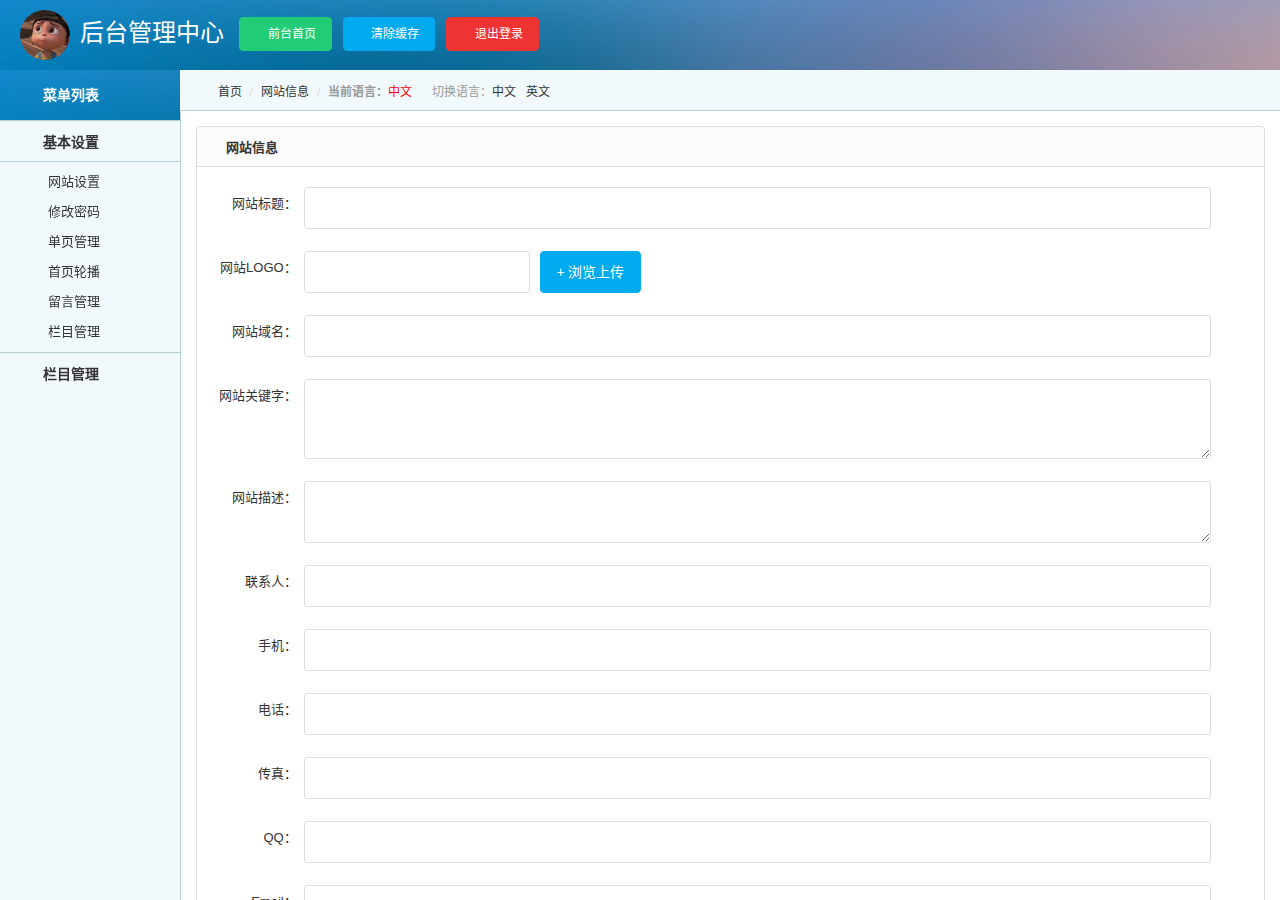
<file: application/admin/view/tpl/蓝色精美简洁MUI后台管理模板/index.html>
<!DOCTYPE html>
<html lang="zh-cn">
<head>
    <meta http-equiv="Content-Type" content="text/html; charset=utf-8" />
    <meta http-equiv="X-UA-Compatible" content="IE=edge">
    <meta name="viewport" content="width=device-width, initial-scale=1.0, maximum-scale=1.0, user-scalable=no" />
    <meta name="renderer" content="webkit">
    <title>后台管理中心</title>  
    <link rel="stylesheet" href="css/pintuer.css">
    <link rel="stylesheet" href="css/admin.css">
    <script src="js/jquery.js"></script>   
</head>
<body style="background-color:#f2f9fd;">
<div class="header bg-main">
  <div class="logo margin-big-left fadein-top">
    <h1><img src="images/y.jpg" class="radius-circle rotate-hover" height="50" alt="" />后台管理中心</h1>
  </div>
  <div class="head-l"><a class="button button-little bg-green" href="" target="_blank"><span class="icon-home"></span> 前台首页</a> &nbsp;&nbsp;<a href="##" class="button button-little bg-blue"><span class="icon-wrench"></span> 清除缓存</a> &nbsp;&nbsp;<a class="button button-little bg-red" href="login.html"><span class="icon-power-off"></span> 退出登录</a> </div>
</div>
<div class="leftnav">
  <div class="leftnav-title"><strong><span class="icon-list"></span>菜单列表</strong></div>
  <h2><span class="icon-user"></span>基本设置</h2>
  <ul style="display:block">
    <li><a href="info.html" target="right"><span class="icon-caret-right"></span>网站设置</a></li>
    <li><a href="pass.html" target="right"><span class="icon-caret-right"></span>修改密码</a></li>
    <li><a href="page.html" target="right"><span class="icon-caret-right"></span>单页管理</a></li>  
    <li><a href="adv.html" target="right"><span class="icon-caret-right"></span>首页轮播</a></li>   
    <li><a href="book.html" target="right"><span class="icon-caret-right"></span>留言管理</a></li>     
    <li><a href="column.html" target="right"><span class="icon-caret-right"></span>栏目管理</a></li>
  </ul>   
  <h2><span class="icon-pencil-square-o"></span>栏目管理</h2>
  <ul>
    <li><a href="list.html" target="right"><span class="icon-caret-right"></span>内容管理</a></li>
    <li><a href="add.html" target="right"><span class="icon-caret-right"></span>添加内容</a></li>
    <li><a href="cate.html" target="right"><span class="icon-caret-right"></span>分类管理</a></li>        
  </ul>  
</div>
<script type="text/javascript">
$(function(){
  $(".leftnav h2").click(function(){
	  $(this).next().slideToggle(200);	
	  $(this).toggleClass("on"); 
  })
  $(".leftnav ul li a").click(function(){
	    $("#a_leader_txt").text($(this).text());
  		$(".leftnav ul li a").removeClass("on");
		$(this).addClass("on");
  })
});
</script>
<ul class="bread">
  <li><a href="{:U('Index/info')}" target="right" class="icon-home"> 首页</a></li>
  <li><a href="##" id="a_leader_txt">网站信息</a></li>
  <li><b>当前语言：</b><span style="color:red;">中文</php></span>
  &nbsp;&nbsp;&nbsp;&nbsp;&nbsp;切换语言：<a href="##">中文</a> &nbsp;&nbsp;<a href="##">英文</a> </li>
</ul>
<div class="admin">
  <iframe scrolling="auto" rameborder="0" src="info.html" name="right" width="100%" height="100%"></iframe>
</div>
<div style="text-align:center;">
<p>来源:<a href="http://www.mycodes.net/" target="_blank">源码之家</a></p>
</div>
</body>
</html>
</file>
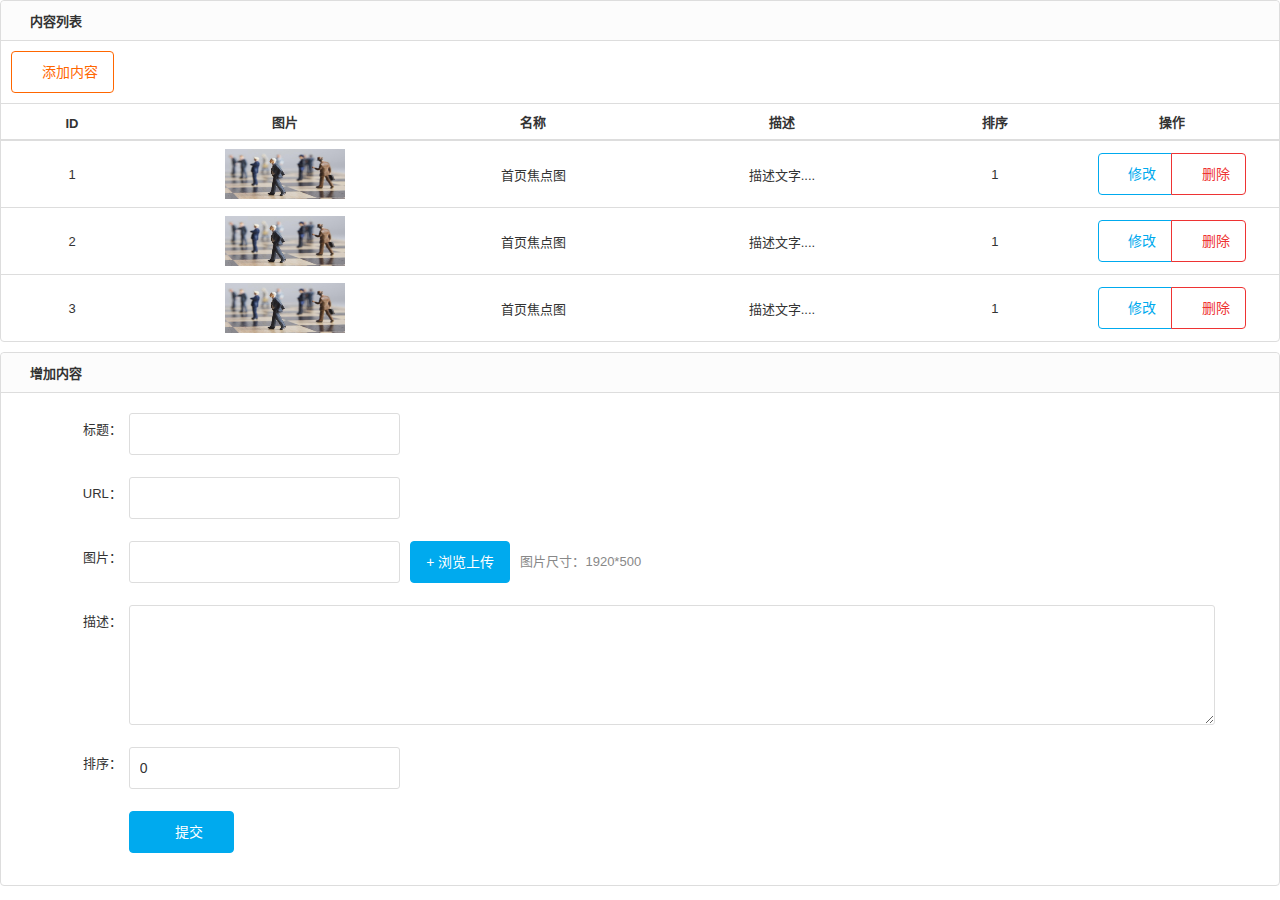
<file: application/admin/view/tpl/蓝色精美简洁MUI后台管理模板/adv.html>
<!DOCTYPE html>
<html lang="zh-cn">
<head>
<meta http-equiv="Content-Type" content="text/html; charset=utf-8" />
<meta http-equiv="X-UA-Compatible" content="IE=edge">
<meta name="viewport" content="width=device-width, initial-scale=1.0, maximum-scale=1.0, user-scalable=no" />
<meta name="renderer" content="webkit">
<title></title>
<link rel="stylesheet" href="css/pintuer.css">
<link rel="stylesheet" href="css/admin.css">
<script src="js/jquery.js"></script>
<script src="js/pintuer.js"></script>
</head>
<body>
<div class="panel admin-panel">
  <div class="panel-head"><strong class="icon-reorder"> 内容列表</strong></div>
  <div class="padding border-bottom">  
  <button type="button" class="button border-yellow" onclick="window.location.href='#add'"><span class="icon-plus-square-o"></span> 添加内容</button>
  </div>
  <table class="table table-hover text-center">
    <tr>
      <th width="10%">ID</th>
      <th width="20%">图片</th>
      <th width="15%">名称</th>
      <th width="20%">描述</th>
      <th width="10%">排序</th>
      <th width="15%">操作</th>
    </tr>
   
    <tr>
      <td>1</td>     
      <td><img src="images/11.jpg" alt="" width="120" height="50" /></td>     
      <td>首页焦点图</td>
      <td>描述文字....</td>
      <td>1</td>
      <td><div class="button-group">
      <a class="button border-main" href="#add"><span class="icon-edit"></span> 修改</a>
      <a class="button border-red" href="javascript:void(0)" onclick="return del(1,1)"><span class="icon-trash-o"></span> 删除</a>
      </div></td>
    </tr>
    <tr>
      <td>2</td>     
      <td><img src="images/11.jpg" alt="" width="120" height="50" /></td>     
      <td>首页焦点图</td>
      <td>描述文字....</td>
      <td>1</td>
      <td><div class="button-group">
      <a class="button border-main" href="#add"><span class="icon-edit"></span> 修改</a>
      <a class="button border-red" href="javascript:void(0)" onclick="return del(1,1)"><span class="icon-trash-o"></span> 删除</a>
      </div></td>
    </tr>
    <tr>
      <td>3</td>     
      <td><img src="images/11.jpg" alt="" width="120" height="50" /></td>     
      <td>首页焦点图</td>
      <td>描述文字....</td>
      <td>1</td>
      <td><div class="button-group">
      <a class="button border-main" href="#add"><span class="icon-edit"></span> 修改</a>
      <a class="button border-red" href="javascript:void(0)" onclick="return del(1,1)"><span class="icon-trash-o"></span> 删除</a>
      </div></td>
    </tr>
    
  </table>
</div>
<script type="text/javascript">
function del(id,mid){
	if(confirm("您确定要删除吗?")){
	
	}
}
</script>
<div class="panel admin-panel margin-top" id="add">
  <div class="panel-head"><strong><span class="icon-pencil-square-o"></span> 增加内容</strong></div>
  <div class="body-content">
    <form method="post" class="form-x" action="">    
      <div class="form-group">
        <div class="label">
          <label>标题：</label>
        </div>
        <div class="field">
          <input type="text" class="input w50" value="" name="title" data-validate="required:请输入标题" />
          <div class="tips"></div>
        </div>
      </div>
      <div class="form-group">
        <div class="label">
          <label>URL：</label>
        </div>
        <div class="field">
          <input type="text" class="input w50" name="url" value=""  />
          <div class="tips"></div>
        </div>
      </div>
      <div class="form-group">
        <div class="label">
          <label>图片：</label>
        </div>
        <div class="field">
          <input type="text" id="url1" name="img" class="input tips" style="width:25%; float:left;"  value="" data-toggle="hover" data-place="right" data-image="" />
          <input type="button" class="button bg-blue margin-left" id="image1" value="+ 浏览上传"  style="float:left;">
          <div class="tipss">图片尺寸：1920*500</div>
        </div>
      </div>
      <div class="form-group">
        <div class="label">
          <label>描述：</label>
        </div>
        <div class="field">
          <textarea type="text" class="input" name="note" style="height:120px;" value=""></textarea>
          <div class="tips"></div>
        </div>
      </div>
      <div class="form-group">
        <div class="label">
          <label>排序：</label>
        </div>
        <div class="field">
          <input type="text" class="input w50" name="sort" value="0"  data-validate="required:,number:排序必须为数字" />
          <div class="tips"></div>
        </div>
      </div>
      <div class="form-group">
        <div class="label">
          <label></label>
        </div>
        <div class="field">
          <button class="button bg-main icon-check-square-o" type="submit"> 提交</button>
        </div>
      </div>
    </form>
  </div>
</div>
</body></html>
</file>
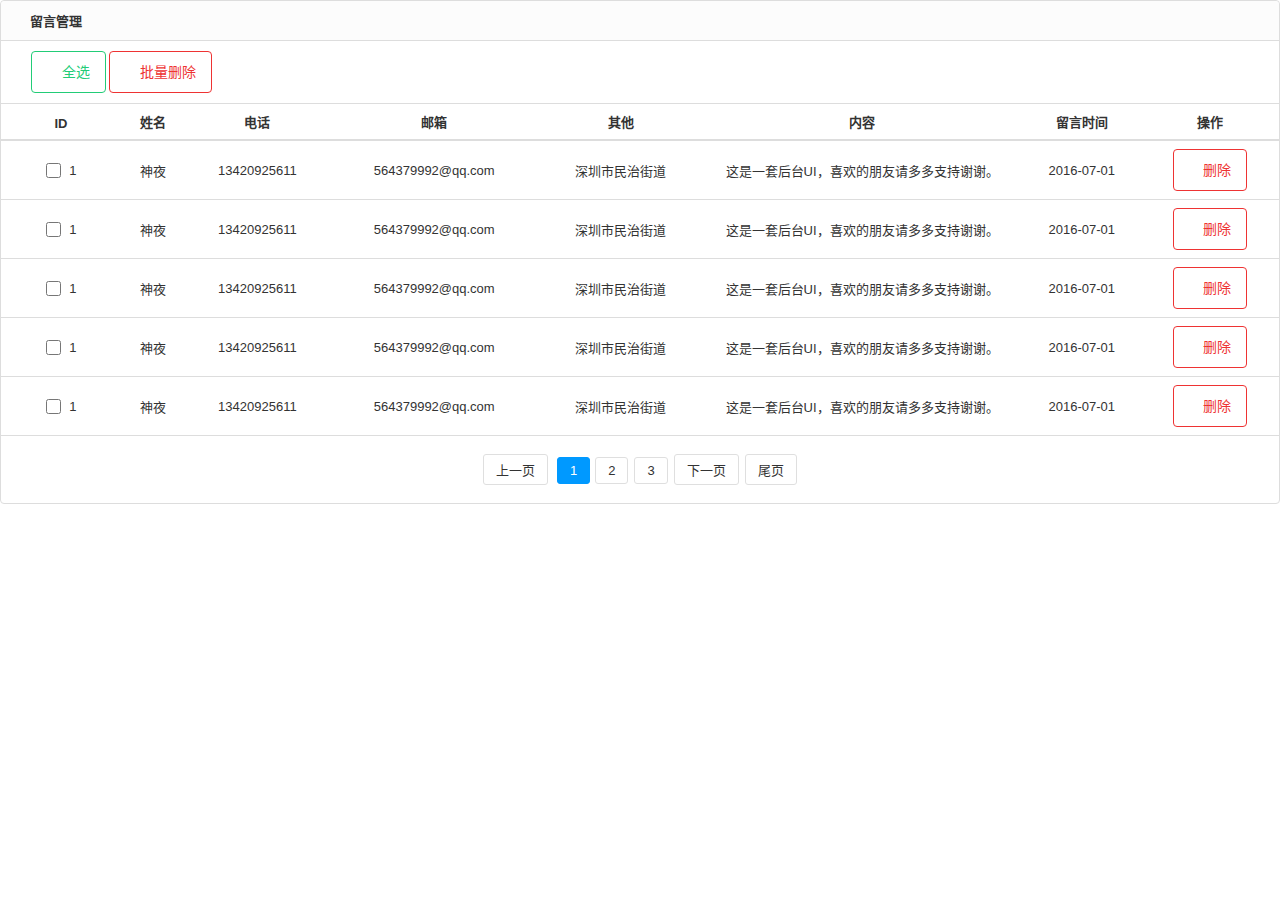
<file: application/admin/view/tpl/蓝色精美简洁MUI后台管理模板/book.html>
<!DOCTYPE html>
<html lang="zh-cn">
<head>
    <meta http-equiv="Content-Type" content="text/html; charset=utf-8" />
    <meta http-equiv="X-UA-Compatible" content="IE=edge">
    <meta name="viewport" content="width=device-width, initial-scale=1.0, maximum-scale=1.0, user-scalable=no" />
    <meta name="renderer" content="webkit">
    <title></title>  
    <link rel="stylesheet" href="css/pintuer.css">
    <link rel="stylesheet" href="css/admin.css">
    <script src="js/jquery.js"></script>
    <script src="js/pintuer.js"></script>  
</head>
<body>
<form method="post" action="">
  <div class="panel admin-panel">
    <div class="panel-head"><strong class="icon-reorder"> 留言管理</strong></div>
    <div class="padding border-bottom">
      <ul class="search">
        <li>
          <button type="button"  class="button border-green" id="checkall"><span class="icon-check"></span> 全选</button>
          <button type="submit" class="button border-red"><span class="icon-trash-o"></span> 批量删除</button>
        </li>
      </ul>
    </div>
    <table class="table table-hover text-center">
      <tr>
        <th width="120">ID</th>
        <th>姓名</th>       
        <th>电话</th>
        <th>邮箱</th>
        <th>其他</th>
        <th width="25%">内容</th>
         <th width="120">留言时间</th>
        <th>操作</th>       
      </tr>      
        <tr>
          <td><input type="checkbox" name="id[]" value="1" />
            1</td>
          <td>神夜</td>
          <td>13420925611</td>
          <td>564379992@qq.com</td>  
           <td>深圳市民治街道</td>         
          <td>这是一套后台UI，喜欢的朋友请多多支持谢谢。</td>
          <td>2016-07-01</td>
          <td><div class="button-group"> <a class="button border-red" href="javascript:void(0)" onclick="return del(1)"><span class="icon-trash-o"></span> 删除</a> </div></td>
        </tr>
        <tr>
          <td><input type="checkbox" name="id[]" value="1" />
            1</td>
          <td>神夜</td>
          <td>13420925611</td>
          <td>564379992@qq.com</td>  
           <td>深圳市民治街道</td>         
          <td>这是一套后台UI，喜欢的朋友请多多支持谢谢。</td>
          <td>2016-07-01</td>
          <td><div class="button-group"> <a class="button border-red" href="javascript:void(0)" onclick="return del(1)"><span class="icon-trash-o"></span> 删除</a> </div></td>
        </tr>
          <tr>
          <td><input type="checkbox" name="id[]" value="1" />
            1</td>
          <td>神夜</td>
          <td>13420925611</td>
          <td>564379992@qq.com</td>  
           <td>深圳市民治街道</td>         
          <td>这是一套后台UI，喜欢的朋友请多多支持谢谢。</td>
          <td>2016-07-01</td>
          <td><div class="button-group"> <a class="button border-red" href="javascript:void(0)" onclick="return del(1)"><span class="icon-trash-o"></span> 删除</a> </div></td>
        </tr>
          <tr>
          <td><input type="checkbox" name="id[]" value="1" />
            1</td>
          <td>神夜</td>
          <td>13420925611</td>
          <td>564379992@qq.com</td>  
           <td>深圳市民治街道</td>         
          <td>这是一套后台UI，喜欢的朋友请多多支持谢谢。</td>
          <td>2016-07-01</td>
          <td><div class="button-group"> <a class="button border-red" href="javascript:void(0)" onclick="return del(1)"><span class="icon-trash-o"></span> 删除</a> </div></td>
        </tr>
          <tr>
          <td><input type="checkbox" name="id[]" value="1" />
            1</td>
          <td>神夜</td>
          <td>13420925611</td>
          <td>564379992@qq.com</td>  
           <td>深圳市民治街道</td>         
          <td>这是一套后台UI，喜欢的朋友请多多支持谢谢。</td>
          <td>2016-07-01</td>
          <td><div class="button-group"> <a class="button border-red" href="javascript:void(0)" onclick="return del(1)"><span class="icon-trash-o"></span> 删除</a> </div></td>
        </tr>
      <tr>
        <td colspan="8"><div class="pagelist"> <a href="">上一页</a> <span class="current">1</span><a href="">2</a><a href="">3</a><a href="">下一页</a><a href="">尾页</a> </div></td>
      </tr>
    </table>
  </div>
</form>
<script type="text/javascript">

function del(id){
	if(confirm("您确定要删除吗?")){
		
	}
}

$("#checkall").click(function(){ 
  $("input[name='id[]']").each(function(){
	  if (this.checked) {
		  this.checked = false;
	  }
	  else {
		  this.checked = true;
	  }
  });
})

function DelSelect(){
	var Checkbox=false;
	 $("input[name='id[]']").each(function(){
	  if (this.checked==true) {		
		Checkbox=true;	
	  }
	});
	if (Checkbox){
		var t=confirm("您确认要删除选中的内容吗？");
		if (t==false) return false; 		
	}
	else{
		alert("请选择您要删除的内容!");
		return false;
	}
}

</script>
</body></html>
</file>
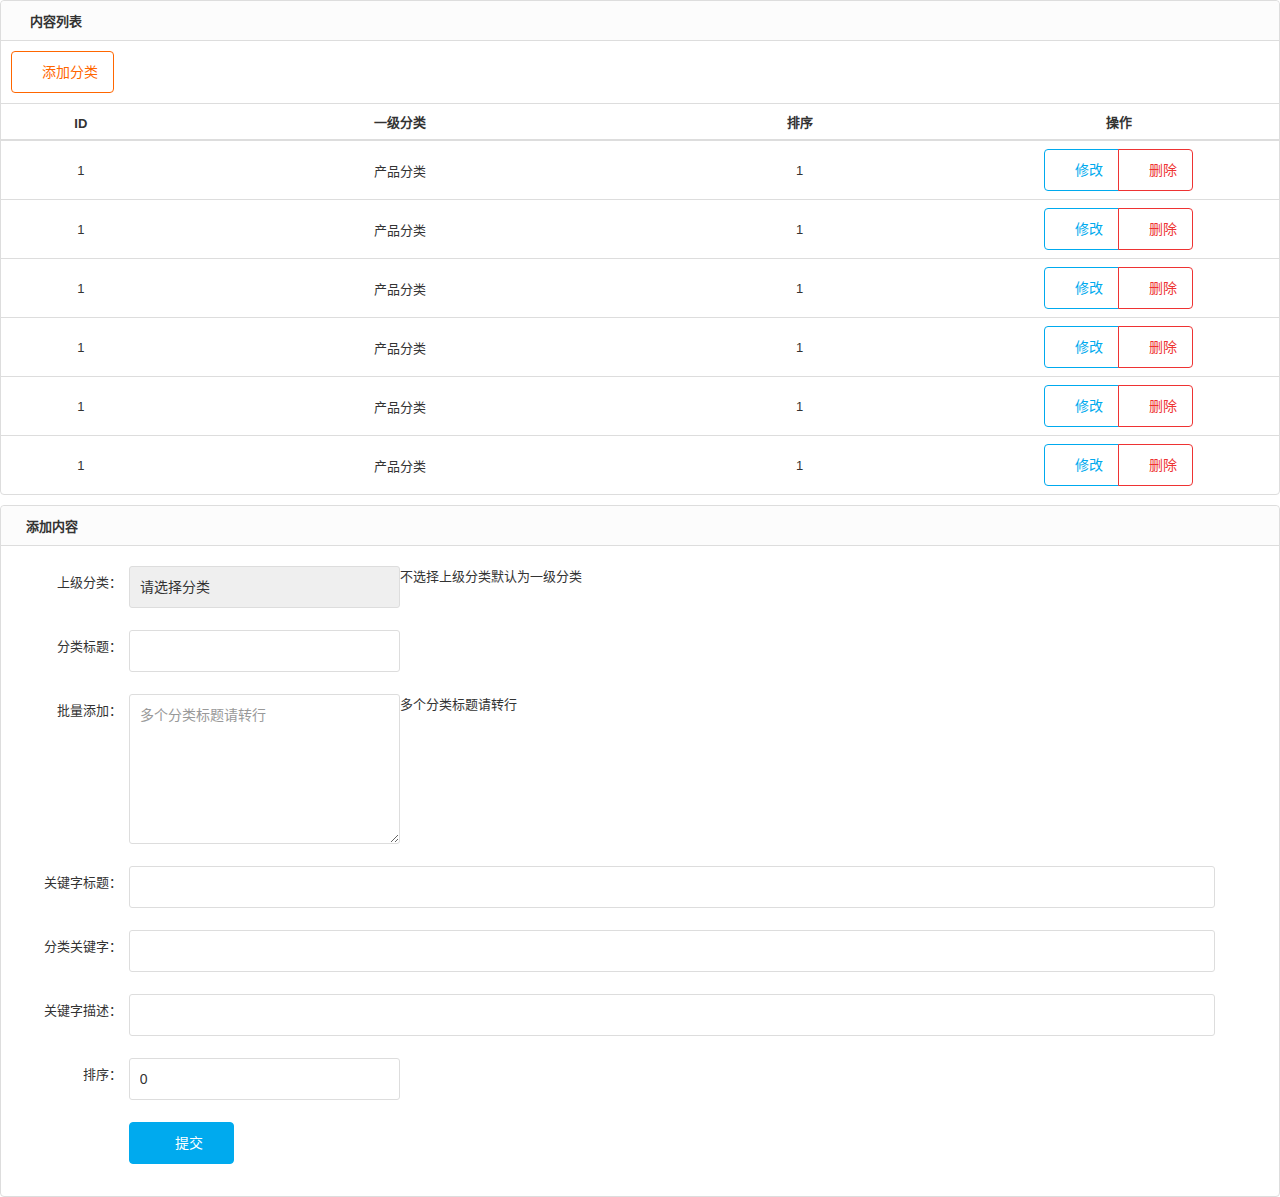
<file: application/admin/view/tpl/蓝色精美简洁MUI后台管理模板/cate.html>
<!DOCTYPE html>
<html lang="zh-cn">
<head>
<meta http-equiv="Content-Type" content="text/html; charset=utf-8" />
<meta http-equiv="X-UA-Compatible" content="IE=edge">
<meta name="viewport" content="width=device-width, initial-scale=1.0, maximum-scale=1.0, user-scalable=no" />
<meta name="renderer" content="webkit">
<title></title>
<link rel="stylesheet" href="css/pintuer.css">
<link rel="stylesheet" href="css/admin.css">
<script src="js/jquery.js"></script>
<script src="js/pintuer.js"></script>
</head>
<body>
<div class="panel admin-panel">
  <div class="panel-head"><strong class="icon-reorder"> 内容列表</strong></div>
  <div class="padding border-bottom">
    <button type="button" class="button border-yellow" onclick="window.location.href='#add'"><span class="icon-plus-square-o"></span> 添加分类</button>
  </div>
  <table class="table table-hover text-center">
    <tr>
      <th width="5%">ID</th>
      <th width="15%">一级分类</th>
      <th width="10%">排序</th>
      <th width="10%">操作</th>
    </tr>
    <tr>
      <td>1</td>
      <td>产品分类</td>
      <td>1</td>
      <td><div class="button-group"> <a class="button border-main" href="cateedit.html"><span class="icon-edit"></span> 修改</a> <a class="button border-red" href="javascript:void(0)" onclick="return del(1,2)"><span class="icon-trash-o"></span> 删除</a> </div></td>
    </tr>
    <tr>
      <td>1</td>
      <td>产品分类</td>
      <td>1</td>
      <td><div class="button-group"> <a class="button border-main" href="cateedit.html"><span class="icon-edit"></span> 修改</a> <a class="button border-red" href="javascript:void(0)" onclick="return del(1,2)"><span class="icon-trash-o"></span> 删除</a> </div></td>
    </tr>
    <tr>
      <td>1</td>
      <td>产品分类</td>
      <td>1</td>
      <td><div class="button-group"> <a class="button border-main" href="cateedit.html"><span class="icon-edit"></span> 修改</a> <a class="button border-red" href="javascript:void(0)" onclick="return del(1,2)"><span class="icon-trash-o"></span> 删除</a> </div></td>
    </tr>
    <tr>
      <td>1</td>
      <td>产品分类</td>
      <td>1</td>
      <td><div class="button-group"> <a class="button border-main" href="cateedit.html"><span class="icon-edit"></span> 修改</a> <a class="button border-red" href="javascript:void(0)" onclick="return del(1,2)"><span class="icon-trash-o"></span> 删除</a> </div></td>
    </tr>
    <tr>
      <td>1</td>
      <td>产品分类</td>
      <td>1</td>
      <td><div class="button-group"> <a class="button border-main" href="cateedit.html"><span class="icon-edit"></span> 修改</a> <a class="button border-red" href="javascript:void(0)" onclick="return del(1,2)"><span class="icon-trash-o"></span> 删除</a> </div></td>
    </tr>
    <tr>
      <td>1</td>
      <td>产品分类</td>
      <td>1</td>
      <td><div class="button-group"> <a class="button border-main" href="cateedit.html"><span class="icon-edit"></span> 修改</a> <a class="button border-red" href="javascript:void(0)" onclick="return del(1,2)"><span class="icon-trash-o"></span> 删除</a> </div></td>
    </tr>
  </table>
</div>
<script type="text/javascript">
function del(id,mid){
	if(confirm("您确定要删除吗?")){			
		
	}
}
</script>
<div class="panel admin-panel margin-top">
  <div class="panel-head" id="add"><strong><span class="icon-pencil-square-o"></span>添加内容</strong></div>
  <div class="body-content">
    <form method="post" class="form-x" action="">
      <div class="form-group">
        <div class="label">
          <label>上级分类：</label>
        </div>
        <div class="field">
          <select name="pid" class="input w50">
            <option value="">请选择分类</option>
            <option value="">产品分类</option>
            <option value="">产品分类</option>
            <option value="">产品分类</option>
            <option value="">产品分类</option>
          </select>
          <div class="tips">不选择上级分类默认为一级分类</div>
        </div>
      </div>
      <div class="form-group">
        <div class="label">
          <label>分类标题：</label>
        </div>
        <div class="field">
          <input type="text" class="input w50" name="title" />
          <div class="tips"></div>
        </div>
      </div>
      <div class="form-group">
        <div class="label">
          <label>批量添加：</label>
        </div>
        <div class="field">
          <textarea type="text" class="input w50" name="tits" style="height:150px;" placeholder="多个分类标题请转行"></textarea>
          <div class="tips">多个分类标题请转行</div>
        </div>
      </div>
      <div class="form-group">
        <div class="label">
          <label>关键字标题：</label>
        </div>
        <div class="field">
          <input type="text" class="input" name="s_title" />
        </div>
      </div>
      <div class="form-group">
        <div class="label">
          <label>分类关键字：</label>
        </div>
        <div class="field">
          <input type="text" class="input" name="s_keywords" />
        </div>
      </div>
      <div class="form-group">
        <div class="label">
          <label>关键字描述：</label>
        </div>
        <div class="field">
          <input type="text" class="input" name="s_desc"/>
        </div>
      </div>
      <div class="form-group">
        <div class="label">
          <label>排序：</label>
        </div>
        <div class="field">
          <input type="text" class="input w50" name="sort" value="0"  data-validate="number:排序必须为数字" />
          <div class="tips"></div>
        </div>
      </div>
      <div class="form-group">
        <div class="label">
          <label></label>
        </div>
        <div class="field">
          <button class="button bg-main icon-check-square-o" type="submit"> 提交</button>
        </div>
      </div>
    </form>
  </div>
</div>
</body>
</html>
</file>
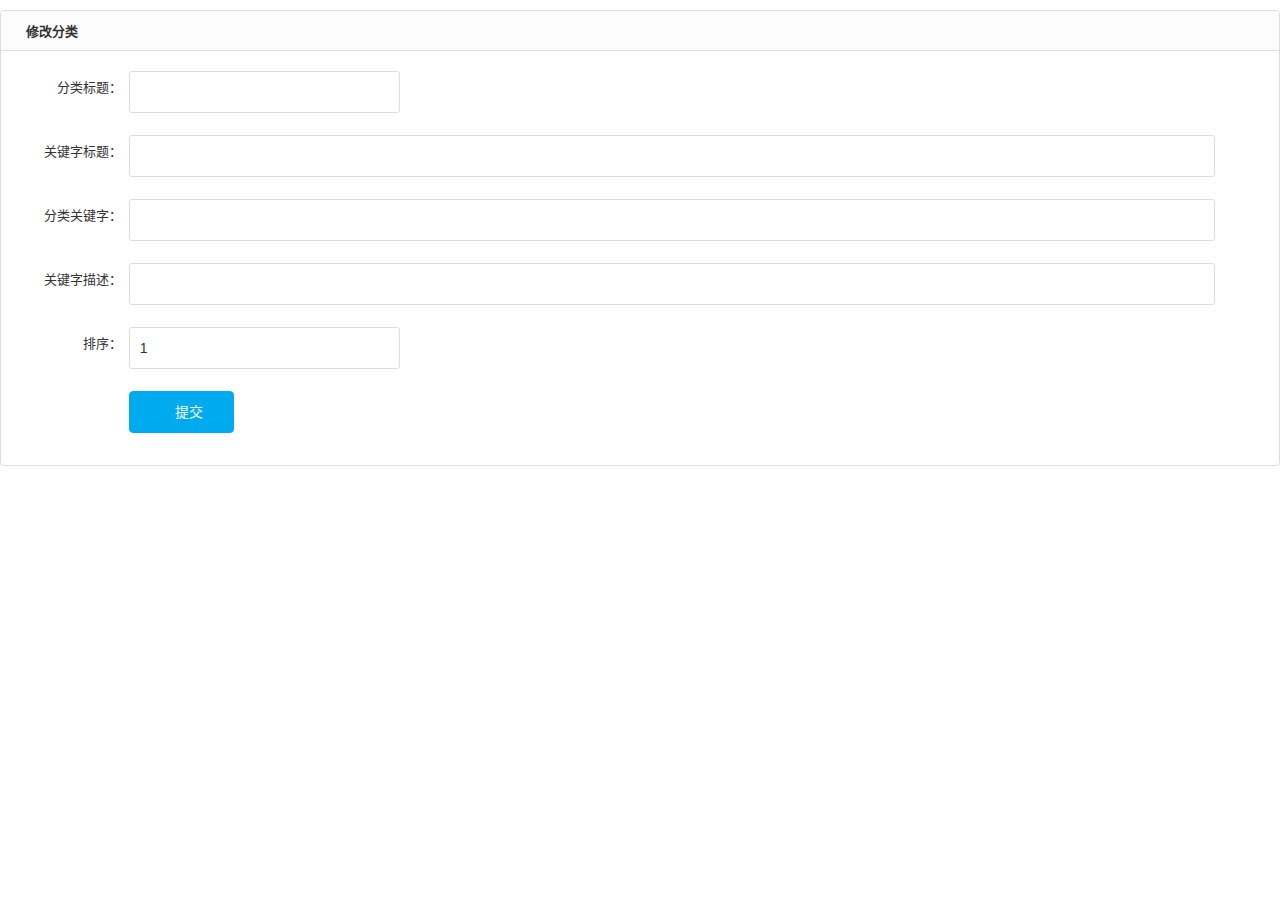
<file: application/admin/view/tpl/蓝色精美简洁MUI后台管理模板/cateedit.html>
<!DOCTYPE html>
<html lang="zh-cn">
<head>
<meta http-equiv="Content-Type" content="text/html; charset=utf-8" />
<meta http-equiv="X-UA-Compatible" content="IE=edge">
<meta name="viewport" content="width=device-width, initial-scale=1.0, maximum-scale=1.0, user-scalable=no" />
<meta name="renderer" content="webkit">
<title></title>
<link rel="stylesheet" href="css/pintuer.css">
<link rel="stylesheet" href="css/admin.css">
<script src="js/jquery.js"></script>
<script src="js/pintuer.js"></script>
</head>
<body>
<div class="panel admin-panel margin-top">
  <div class="panel-head" id="add"><strong><span class="icon-pencil-square-o"></span>修改分类</strong></div>
  <div class="body-content">
    <form method="post" class="form-x" action="">        
      <div class="form-group">
        <div class="label">
          <label>分类标题：</label>
        </div>
        <div class="field">
          <input type="text" class="input w50" name="title" value="" />
          <div class="tips"></div>
        </div>
      </div>        
      <div class="form-group">
        <div class="label">
          <label>关键字标题：</label>
        </div>
        <div class="field">
          <input type="text" class="input" name="s_title" value=""/>         
        </div>
      </div>
      <div class="form-group">
        <div class="label">
          <label>分类关键字：</label>
        </div>
        <div class="field">
          <input type="text" class="input" name="s_keywords" value=""/>         
        </div>
      </div>
      <div class="form-group">
        <div class="label">
          <label>关键字描述：</label>
        </div>
        <div class="field">
          <input type="text" class="input" name="s_desc" value=""/>        
        </div>
      </div>
      <div class="form-group">
        <div class="label">
          <label>排序：</label>
        </div>
        <div class="field">
          <input type="text" class="input w50" name="sort" value="1"  data-validate="number:排序必须为数字" />
          <div class="tips"></div>
        </div>
      </div>
      <div class="form-group">
        <div class="label">
          <label></label>
        </div>
        <div class="field">
          <button class="button bg-main icon-check-square-o" type="submit"> 提交</button>
        </div>
      </div>
    </form>
  </div>
</div>
</body></html>
</file>
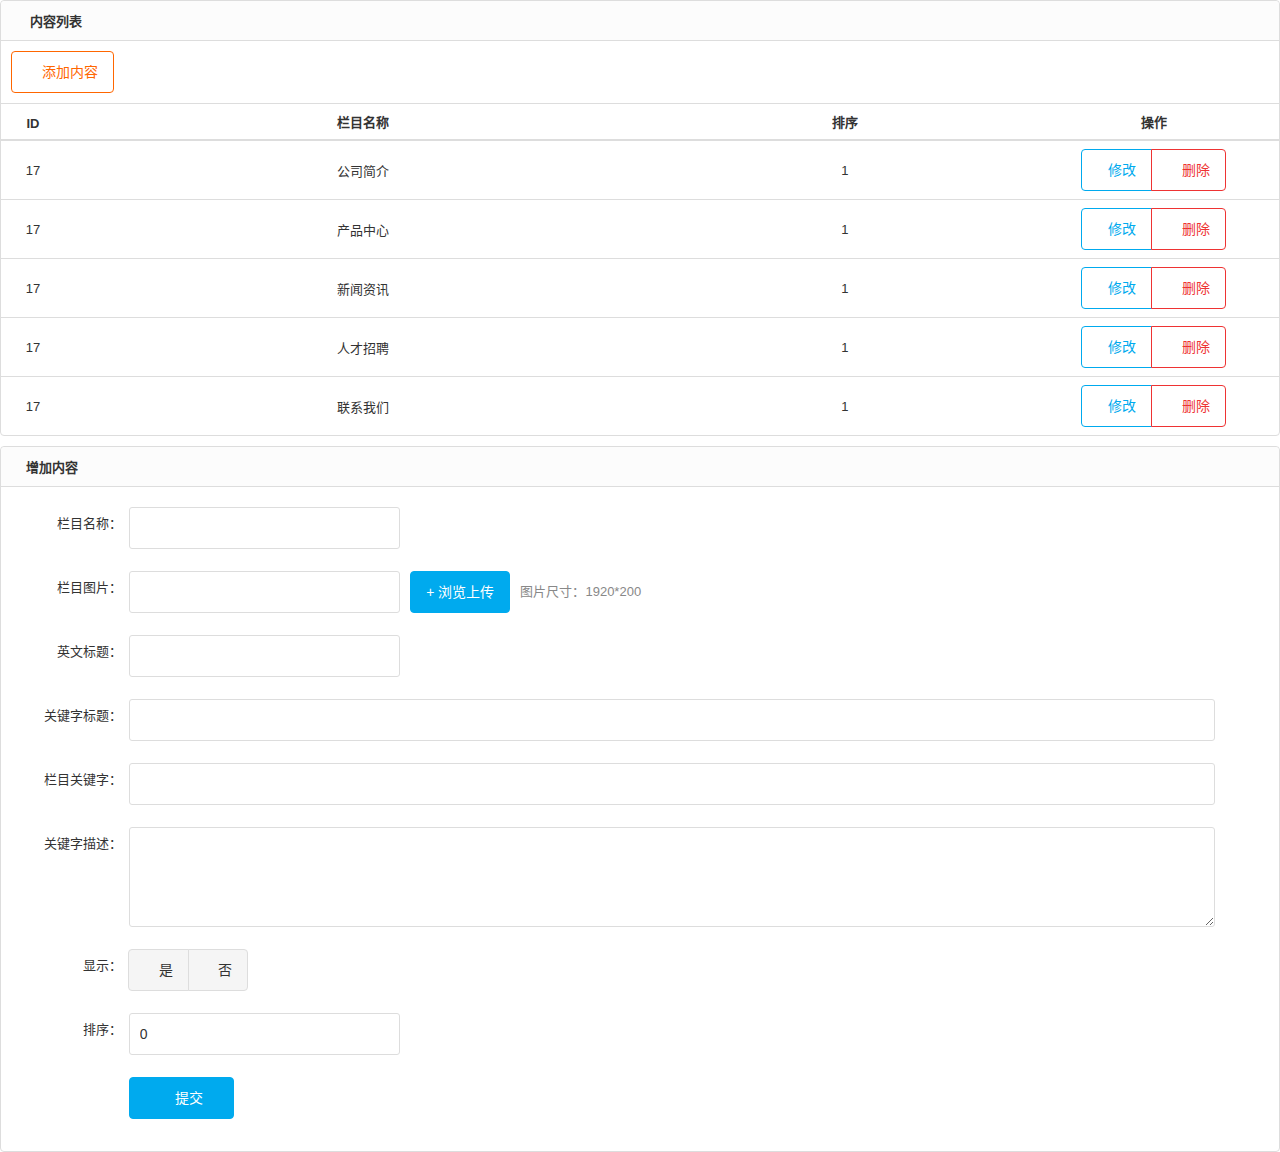
<file: application/admin/view/tpl/蓝色精美简洁MUI后台管理模板/column.html>
<!DOCTYPE html>
<html lang="zh-cn">
<head>
    <meta http-equiv="Content-Type" content="text/html; charset=utf-8" />
    <meta http-equiv="X-UA-Compatible" content="IE=edge">
    <meta name="viewport" content="width=device-width, initial-scale=1.0, maximum-scale=1.0, user-scalable=no" />
    <meta name="renderer" content="webkit">
    <title>网站信息</title>  
    <link rel="stylesheet" href="css/pintuer.css">
    <link rel="stylesheet" href="css/admin.css">
    <script src="js/jquery.js"></script>
    <script src="js/pintuer.js"></script>  
</head>
<body>
<div class="panel admin-panel">
  <div class="panel-head"><strong class="icon-reorder"> 内容列表</strong></div>
  <div class="padding border-bottom">  
  <a class="button border-yellow" href=""><span class="icon-plus-square-o"></span> 添加内容</a>
  </div> 
  <table class="table table-hover text-center">
    <tr>
      <th width="5%">ID</th>     
      <th>栏目名称</th>  
      <th>排序</th>     
      <th width="250">操作</th>
    </tr>
   
    <tr>
      <td>17</td>      
      <td>公司简介</td>  
      <td>1</td>      
      <td>
      <div class="button-group">
      <a type="button" class="button border-main" href="#"><span class="icon-edit"></span>修改</a>
       <a class="button border-red" href="javascript:void(0)" onclick="return del(17)"><span class="icon-trash-o"></span> 删除</a>
      </div>
      </td>
    </tr> 
    
    <tr>
      <td>17</td>      
      <td>产品中心</td>  
      <td>1</td>      
      <td>
      <div class="button-group">
      <a type="button" class="button border-main" href="#"><span class="icon-edit"></span>修改</a>
       <a class="button border-red" href="javascript:void(0)" onclick="return del(17)"><span class="icon-trash-o"></span> 删除</a>
      </div>
      </td>
    </tr>  
    
    <tr>
      <td>17</td>      
      <td>新闻资讯</td>  
      <td>1</td>      
      <td>
      <div class="button-group">
      <a type="button" class="button border-main" href="#"><span class="icon-edit"></span>修改</a>
       <a class="button border-red" href="javascript:void(0)" onclick="return del(17)"><span class="icon-trash-o"></span> 删除</a>
      </div>
      </td>
    </tr>  
    
    <tr>
      <td>17</td>      
      <td>人才招聘</td>  
      <td>1</td>      
      <td>
      <div class="button-group">
      <a type="button" class="button border-main" href="#"><span class="icon-edit"></span>修改</a>
       <a class="button border-red" href="javascript:void(0)" onclick="return del(17)"><span class="icon-trash-o"></span> 删除</a>
      </div>
      </td>
    </tr>  
    
    <tr>
      <td>17</td>      
      <td>联系我们</td>  
      <td>1</td>      
      <td>
      <div class="button-group">
      <a type="button" class="button border-main" href="#"><span class="icon-edit"></span>修改</a>
       <a class="button border-red" href="javascript:void(0)" onclick="return del(17)"><span class="icon-trash-o"></span> 删除</a>
      </div>
      </td>
    </tr>   
    
  </table>
</div>
<script>
function del(id){
	if(confirm("您确定要删除吗?")){
		
	}
}
</script>
<div class="panel admin-panel margin-top">
  <div class="panel-head" id="add"><strong><span class="icon-pencil-square-o"></span>增加内容</strong></div>
  <div class="body-content">
    <form method="post" class="form-x" action="">   
      <input type="hidden" name="id"  value="" />  
      <div class="form-group">
        <div class="label">
          <label>栏目名称：</label>
        </div>
        <div class="field">
          <input type="text" class="input w50" name="title" value="" data-validate="required:请输入标题" />         
          <div class="tips"></div>
        </div>
      </div> 
      <div class="form-group">
        <div class="label">
          <label>栏目图片：</label>
        </div>
        <div class="field">
          <input type="text" id="url1" name="banner" class="input tips" style="width:25%; float:left;"  value="" data-toggle="hover" data-place="right" data-image="" />
          <input type="button" class="button bg-blue margin-left" id="image1" value="+ 浏览上传"  style="float:left;">
          <div class="tipss">图片尺寸：1920*200</div>
        </div>
      </div>
       <div class="form-group">
        <div class="label">
          <label>英文标题：</label>
        </div>
        <div class="field">
          <input type="text" class="input w50" name="entitle" value="" />         
          <div class="tips"></div>
        </div>
      </div>       
      <div class="form-group">
        <div class="label">
          <label>关键字标题：</label>
        </div>
        <div class="field">
          <input type="text" class="input" name="s_title" value="" />         
        </div>
      </div>
      <div class="form-group">
        <div class="label">
          <label>栏目关键字：</label>
        </div>
        <div class="field">
          <input type="text" class="input" name="s_keywords" value=""/>         
        </div>
      </div>
      <div class="form-group">
        <div class="label">
          <label>关键字描述：</label>
        </div>
        <div class="field">
          <textarea type="text" class="input" name="s_desc" style="height:100px;" ></textarea>        
        </div>
     </div>
    
     <div class="form-group">
        <div class="label">
          <label>显示：</label>
        </div>
        <div class="field">
          <div class="button-group radio">
          
          <label class="button active">
         	  <span class="icon icon-check"></span>             
              <input name="isshow" value="1" type="radio" checked="checked">是             
          </label>             
        
          <label class="button active"><span class="icon icon-times"></span>          	
              <input name="isshow" value="0"  type="radio" checked="checked">否
          </label>         
           </div>       
        </div>
     </div>
      <div class="form-group">
        <div class="label">
          <label>排序：</label>
        </div>
        <div class="field">
          <input type="text" class="input w50" name="sort" value="0"  data-validate="required:,number:排序必须为数字" />
          <div class="tips"></div>
        </div>
      </div>
     <div class="form-group">
        <div class="label">
          <label></label>
        </div>
        <div class="field">
          <button class="button bg-main icon-check-square-o" type="submit"> 提交</button>
        </div>
      </div>
    </form>
  </div>
</div>
</body></html>
</file>
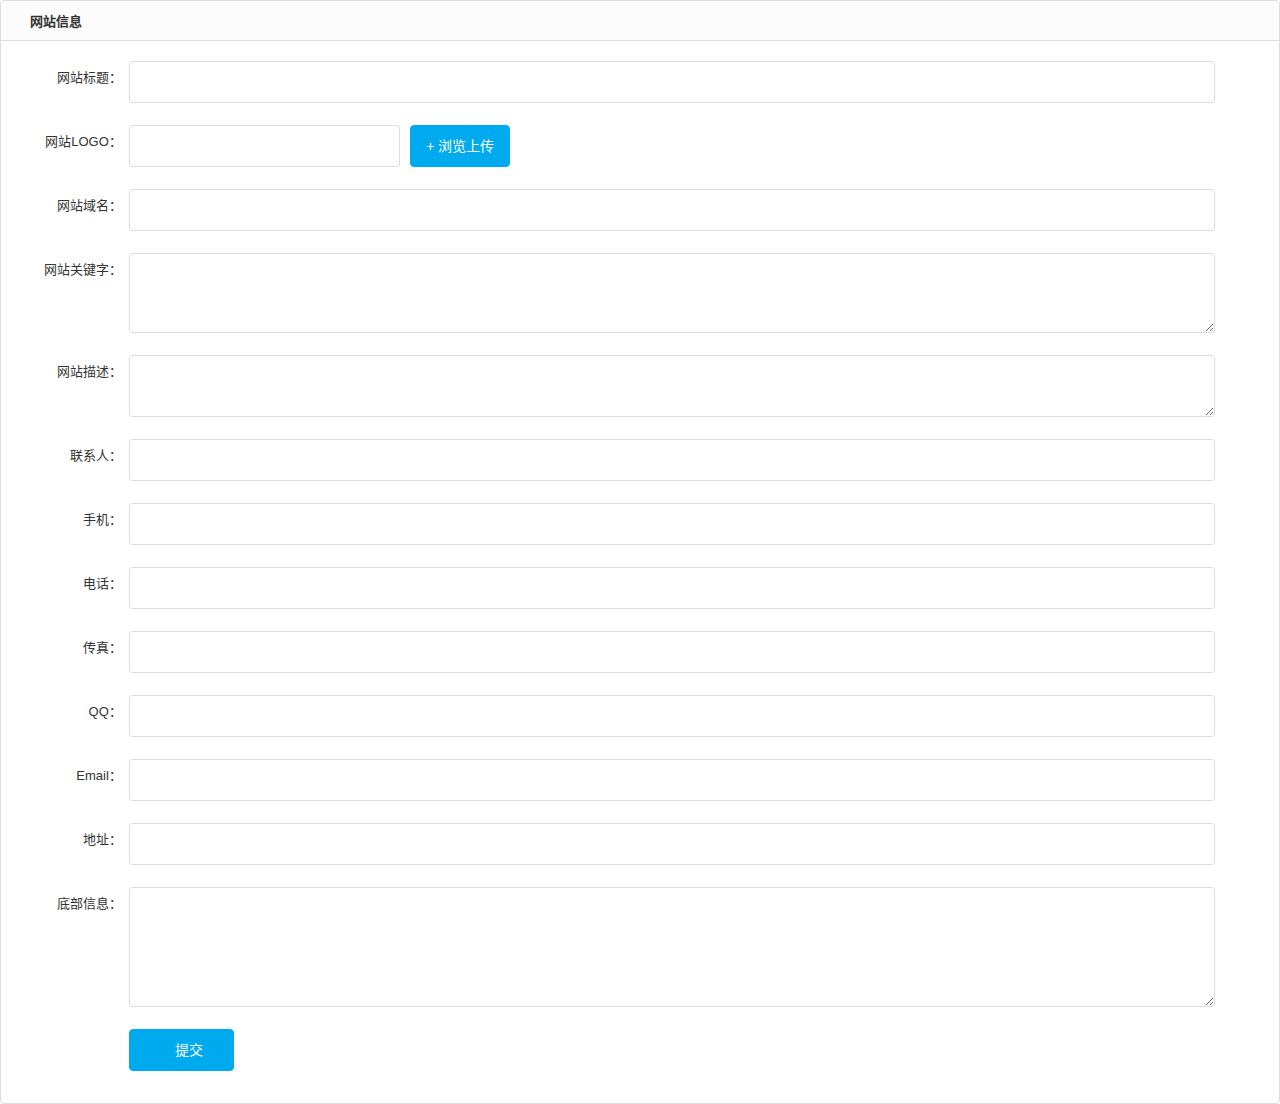
<file: application/admin/view/tpl/蓝色精美简洁MUI后台管理模板/info.html>
<!DOCTYPE html>
<html lang="zh-cn">
<head>
    <meta http-equiv="Content-Type" content="text/html; charset=utf-8" />
    <meta http-equiv="X-UA-Compatible" content="IE=edge">
    <meta name="viewport" content="width=device-width, initial-scale=1.0, maximum-scale=1.0, user-scalable=no" />
    <meta name="renderer" content="webkit">
    <title>网站信息</title>  
    <link rel="stylesheet" href="css/pintuer.css">
    <link rel="stylesheet" href="css/admin.css">
    <script src="js/jquery.js"></script>
    <script src="js/pintuer.js"></script>  
</head>
<body>
<div class="panel admin-panel">
  <div class="panel-head"><strong><span class="icon-pencil-square-o"></span> 网站信息</strong></div>
  <div class="body-content">
    <form method="post" class="form-x" action="">
      <div class="form-group">
        <div class="label">
          <label>网站标题：</label>
        </div>
        <div class="field">
          <input type="text" class="input" name="stitle" value="" />
          <div class="tips"></div>
        </div>
      </div>
      <div class="form-group">
        <div class="label">
          <label>网站LOGO：</label>
        </div>
        <div class="field">
          <input type="text" id="url1" name="slogo" class="input tips" style="width:25%; float:left;" value="" data-toggle="hover" data-place="right" data-image=""  />
          <input type="button" class="button bg-blue margin-left" id="image1" value="+ 浏览上传" >
        </div>
      </div>
      <div class="form-group">
        <div class="label">
          <label>网站域名：</label>
        </div>
        <div class="field">
          <input type="text" class="input" name="surl" value="" />
        </div>
      </div>
      <div class="form-group" style="display:none">
        <div class="label">
          <label>副加标题：</label>
        </div>
        <div class="field">
          <input type="text" class="input" name="sentitle" value="" />
          <div class="tips"></div>
        </div>
      </div>
      <div class="form-group">
        <div class="label">
          <label>网站关键字：</label>
        </div>
        <div class="field">
          <textarea class="input" name="skeywords" style="height:80px"></textarea>
          <div class="tips"></div>
        </div>
      </div>
      <div class="form-group">
        <div class="label">
          <label>网站描述：</label>
        </div>
        <div class="field">
          <textarea class="input" name="sdescription"></textarea>
          <div class="tips"></div>
        </div>
      </div>
      <div class="form-group">
        <div class="label">
          <label>联系人：</label>
        </div>
        <div class="field">
          <input type="text" class="input" name="s_name" value="" />
          <div class="tips"></div>
        </div>
      </div>
      <div class="form-group">
        <div class="label">
          <label>手机：</label>
        </div>
        <div class="field">
          <input type="text" class="input" name="s_phone" value="" />
          <div class="tips"></div>
        </div>
      </div>
      <div class="form-group">
        <div class="label">
          <label>电话：</label>
        </div>
        <div class="field">
          <input type="text" class="input" name="s_tel" value="" />
          <div class="tips"></div>
        </div>
      </div>
      <div class="form-group" style="display:none;">
        <div class="label">
          <label>400电话：</label>
        </div>
        <div class="field">
          <input type="text" class="input" name="s_400" value="" />
          <div class="tips"></div>
        </div>
      </div>
      <div class="form-group">
        <div class="label">
          <label>传真：</label>
        </div>
        <div class="field">
          <input type="text" class="input" name="s_fax" value="" />
          <div class="tips"></div>
        </div>
      </div>
      <div class="form-group">
        <div class="label">
          <label>QQ：</label>
        </div>
        <div class="field">
          <input type="text" class="input" name="s_qq" value="" />
          <div class="tips"></div>
        </div>
      </div>
      <div class="form-group" style="display:none">
        <div class="label">
          <label>QQ群：</label>
        </div>
        <div class="field">
          <input type="text" class="input" name="s_qqu" value="" />
          <div class="tips"></div>
        </div>
      </div>
     
      <div class="form-group">
        <div class="label">
          <label>Email：</label>
        </div>
        <div class="field">
          <input type="text" class="input" name="s_email" value="" />
          <div class="tips"></div>
        </div>
      </div>
      <div class="form-group">
        <div class="label">
          <label>地址：</label>
        </div>
        <div class="field">
          <input type="text" class="input" name="s_address" value="" />
          <div class="tips"></div>
        </div>
      </div>  
              
      <div class="form-group">
        <div class="label">
          <label>底部信息：</label>
        </div>
        <div class="field">
          <textarea name="scopyright" class="input" style="height:120px;"></textarea>
          <div class="tips"></div>
        </div>
      </div>
      <div class="form-group">
        <div class="label">
          <label></label>
        </div>
        <div class="field">
          <button class="button bg-main icon-check-square-o" type="submit"> 提交</button>
        </div>
      </div>
    </form>
  </div>
</div>
</body></html>
</file>
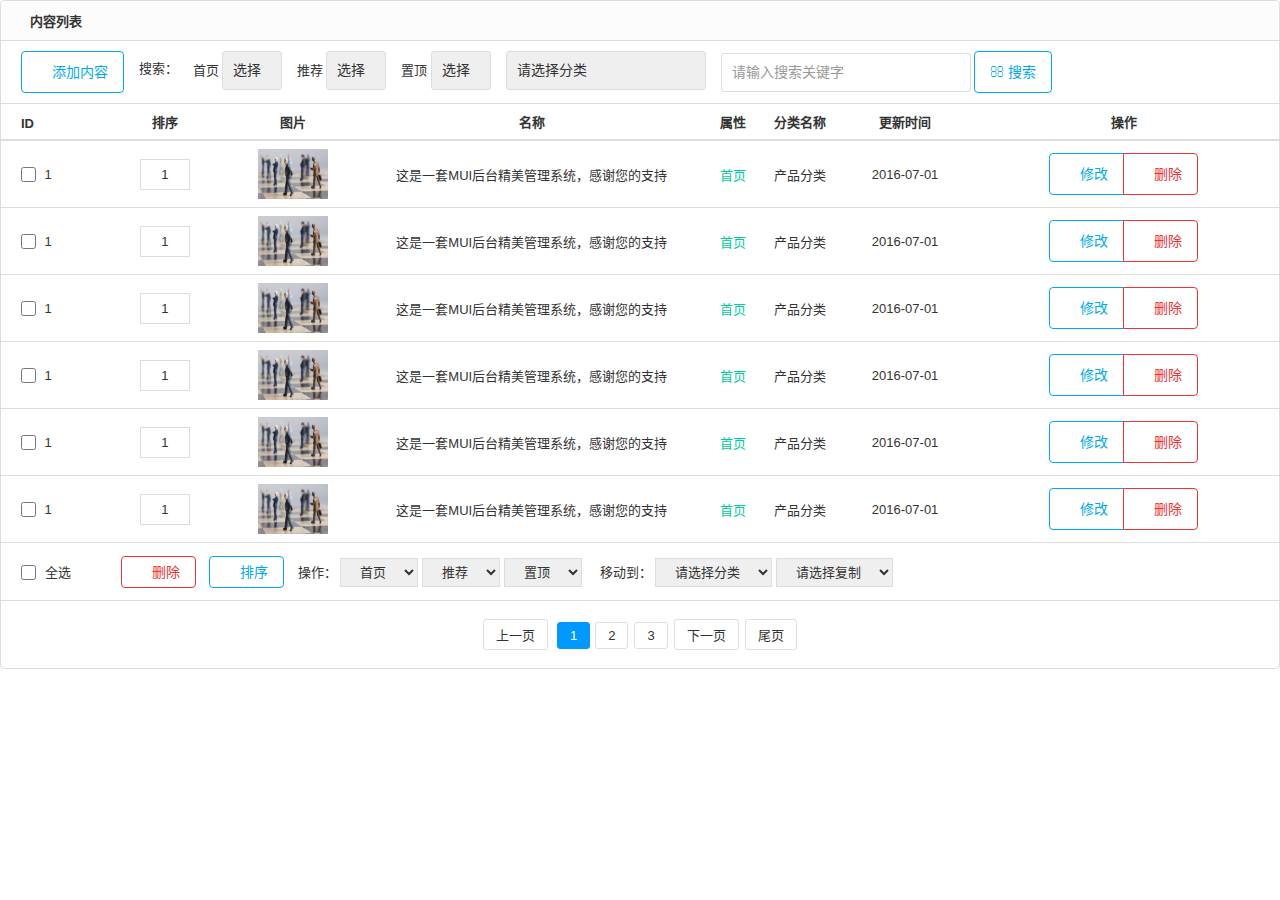
<file: application/admin/view/tpl/蓝色精美简洁MUI后台管理模板/list.html>
<!DOCTYPE html>
<html lang="zh-cn">
<head>
<meta http-equiv="Content-Type" content="text/html; charset=utf-8" />
<meta http-equiv="X-UA-Compatible" content="IE=edge">
<meta name="viewport" content="width=device-width, initial-scale=1.0, maximum-scale=1.0, user-scalable=no" />
<meta name="renderer" content="webkit">
<title></title>
<link rel="stylesheet" href="css/pintuer.css">
<link rel="stylesheet" href="css/admin.css">
<script src="js/jquery.js"></script>
<script src="js/pintuer.js"></script>
</head>
<body>
<form method="post" action="" id="listform">
  <div class="panel admin-panel">
    <div class="panel-head"><strong class="icon-reorder"> 内容列表</strong> <a href="" style="float:right; display:none;">添加字段</a></div>
    <div class="padding border-bottom">
      <ul class="search" style="padding-left:10px;">
        <li> <a class="button border-main icon-plus-square-o" href="add.html"> 添加内容</a> </li>
        <li>搜索：</li>
        <li>首页
          <select name="s_ishome" class="input" onchange="changesearch()" style="width:60px; line-height:17px; display:inline-block">
            <option value="">选择</option>
            <option value="1">是</option>
            <option value="0">否</option>
          </select>
          &nbsp;&nbsp;
          推荐
          <select name="s_isvouch" class="input" onchange="changesearch()"  style="width:60px; line-height:17px;display:inline-block">
            <option value="">选择</option>
            <option value="1">是</option>
            <option value="0">否</option>
          </select>
          &nbsp;&nbsp;
          置顶
          <select name="s_istop" class="input" onchange="changesearch()"  style="width:60px; line-height:17px;display:inline-block">
            <option value="">选择</option>
            <option value="1">是</option>
            <option value="0">否</option>
          </select>
        </li>
        <if condition="$iscid eq 1">
          <li>
            <select name="cid" class="input" style="width:200px; line-height:17px;" onchange="changesearch()">
              <option value="">请选择分类</option>
              <option value="">产品分类</option>
              <option value="">产品分类</option>
              <option value="">产品分类</option>
              <option value="">产品分类</option>
            </select>
          </li>
        </if>
        <li>
          <input type="text" placeholder="请输入搜索关键字" name="keywords" class="input" style="width:250px; line-height:17px;display:inline-block" />
          <a href="javascript:void(0)" class="button border-main icon-search" onclick="changesearch()" > 搜索</a></li>
      </ul>
    </div>
    <table class="table table-hover text-center">
      <tr>
        <th width="100" style="text-align:left; padding-left:20px;">ID</th>
        <th width="10%">排序</th>
        <th>图片</th>
        <th>名称</th>
        <th>属性</th>
        <th>分类名称</th>
        <th width="10%">更新时间</th>
        <th width="310">操作</th>
      </tr>
      <volist name="list" id="vo">
        <tr>
          <td style="text-align:left; padding-left:20px;"><input type="checkbox" name="id[]" value="" />
           1</td>
          <td><input type="text" name="sort[1]" value="1" style="width:50px; text-align:center; border:1px solid #ddd; padding:7px 0;" /></td>
          <td width="10%"><img src="images/11.jpg" alt="" width="70" height="50" /></td>
          <td>这是一套MUI后台精美管理系统，感谢您的支持</td>
          <td><font color="#00CC99">首页</font></td>
          <td>产品分类</td>
          <td>2016-07-01</td>
          <td><div class="button-group"> <a class="button border-main" href="add.html"><span class="icon-edit"></span> 修改</a> <a class="button border-red" href="javascript:void(0)" onclick="return del(1,1,1)"><span class="icon-trash-o"></span> 删除</a> </div></td>
        </tr>
   		 <tr>
          <td style="text-align:left; padding-left:20px;"><input type="checkbox" name="id[]" value="" />
           1</td>
          <td><input type="text" name="sort[1]" value="1" style="width:50px; text-align:center; border:1px solid #ddd; padding:7px 0;" /></td>
          <td width="10%"><img src="images/11.jpg" alt="" width="70" height="50" /></td>
          <td>这是一套MUI后台精美管理系统，感谢您的支持</td>
          <td><font color="#00CC99">首页</font></td>
          <td>产品分类</td>
          <td>2016-07-01</td>
          <td><div class="button-group"> <a class="button border-main" href="add.html"><span class="icon-edit"></span> 修改</a> <a class="button border-red" href="javascript:void(0)" onclick="return del(1,1,1)"><span class="icon-trash-o"></span> 删除</a> </div></td>
        </tr>
         <tr>
          <td style="text-align:left; padding-left:20px;"><input type="checkbox" name="id[]" value="" />
           1</td>
          <td><input type="text" name="sort[1]" value="1" style="width:50px; text-align:center; border:1px solid #ddd; padding:7px 0;" /></td>
          <td width="10%"><img src="images/11.jpg" alt="" width="70" height="50" /></td>
          <td>这是一套MUI后台精美管理系统，感谢您的支持</td>
          <td><font color="#00CC99">首页</font></td>
          <td>产品分类</td>
          <td>2016-07-01</td>
          <td><div class="button-group"> <a class="button border-main" href="add.html"><span class="icon-edit"></span> 修改</a> <a class="button border-red" href="javascript:void(0)" onclick="return del(1,1,1)"><span class="icon-trash-o"></span> 删除</a> </div></td>
        </tr>
         <tr>
          <td style="text-align:left; padding-left:20px;"><input type="checkbox" name="id[]" value="" />
           1</td>
          <td><input type="text" name="sort[1]" value="1" style="width:50px; text-align:center; border:1px solid #ddd; padding:7px 0;" /></td>
          <td width="10%"><img src="images/11.jpg" alt="" width="70" height="50" /></td>
          <td>这是一套MUI后台精美管理系统，感谢您的支持</td>
          <td><font color="#00CC99">首页</font></td>
          <td>产品分类</td>
          <td>2016-07-01</td>
          <td><div class="button-group"> <a class="button border-main" href="add.html"><span class="icon-edit"></span> 修改</a> <a class="button border-red" href="javascript:void(0)" onclick="return del(1,1,1)"><span class="icon-trash-o"></span> 删除</a> </div></td>
        </tr>
         <tr>
          <td style="text-align:left; padding-left:20px;"><input type="checkbox" name="id[]" value="" />
           1</td>
          <td><input type="text" name="sort[1]" value="1" style="width:50px; text-align:center; border:1px solid #ddd; padding:7px 0;" /></td>
          <td width="10%"><img src="images/11.jpg" alt="" width="70" height="50" /></td>
          <td>这是一套MUI后台精美管理系统，感谢您的支持</td>
          <td><font color="#00CC99">首页</font></td>
          <td>产品分类</td>
          <td>2016-07-01</td>
          <td><div class="button-group"> <a class="button border-main" href="add.html"><span class="icon-edit"></span> 修改</a> <a class="button border-red" href="javascript:void(0)" onclick="return del(1,1,1)"><span class="icon-trash-o"></span> 删除</a> </div></td>
        </tr>
         <tr>
          <td style="text-align:left; padding-left:20px;"><input type="checkbox" name="id[]" value="" />
           1</td>
          <td><input type="text" name="sort[1]" value="1" style="width:50px; text-align:center; border:1px solid #ddd; padding:7px 0;" /></td>
          <td width="10%"><img src="images/11.jpg" alt="" width="70" height="50" /></td>
          <td>这是一套MUI后台精美管理系统，感谢您的支持</td>
          <td><font color="#00CC99">首页</font></td>
          <td>产品分类</td>
          <td>2016-07-01</td>
          <td><div class="button-group"> <a class="button border-main" href="add.html"><span class="icon-edit"></span> 修改</a> <a class="button border-red" href="javascript:void(0)" onclick="return del(1,1,1)"><span class="icon-trash-o"></span> 删除</a> </div></td>
        </tr>
      <tr>
        <td style="text-align:left; padding:19px 0;padding-left:20px;"><input type="checkbox" id="checkall"/>
          全选 </td>
        <td colspan="7" style="text-align:left;padding-left:20px;"><a href="javascript:void(0)" class="button border-red icon-trash-o" style="padding:5px 15px;" onclick="DelSelect()"> 删除</a> <a href="javascript:void(0)" style="padding:5px 15px; margin:0 10px;" class="button border-blue icon-edit" onclick="sorts()"> 排序</a> 操作：
          <select name="ishome" style="padding:5px 15px; border:1px solid #ddd;" onchange="changeishome(this)">
            <option value="">首页</option>
            <option value="1">是</option>
            <option value="0">否</option>
          </select>
          <select name="isvouch" style="padding:5px 15px; border:1px solid #ddd;" onchange="changeisvouch(this)">
            <option value="">推荐</option>
            <option value="1">是</option>
            <option value="0">否</option>
          </select>
          <select name="istop" style="padding:5px 15px; border:1px solid #ddd;" onchange="changeistop(this)">
            <option value="">置顶</option>
            <option value="1">是</option>
            <option value="0">否</option>
          </select>
          &nbsp;&nbsp;&nbsp;
          
          移动到：
          <select name="movecid" style="padding:5px 15px; border:1px solid #ddd;" onchange="changecate(this)">
            <option value="">请选择分类</option>
            <option value="">产品分类</option>
            <option value="">产品分类</option>
            <option value="">产品分类</option>
            <option value="">产品分类</option>
          </select>
          <select name="copynum" style="padding:5px 15px; border:1px solid #ddd;" onchange="changecopy(this)">
            <option value="">请选择复制</option>
            <option value="5">复制5条</option>
            <option value="10">复制10条</option>
            <option value="15">复制15条</option>
            <option value="20">复制20条</option>
          </select></td>
      </tr>
      <tr>
        <td colspan="8"><div class="pagelist"> <a href="">上一页</a> <span class="current">1</span><a href="">2</a><a href="">3</a><a href="">下一页</a><a href="">尾页</a> </div></td>
      </tr>
    </table>
  </div>
</form>
<script type="text/javascript">

//搜索
function changesearch(){	
		
}

//单个删除
function del(id,mid,iscid){
	if(confirm("您确定要删除吗?")){
		
	}
}

//全选
$("#checkall").click(function(){ 
  $("input[name='id[]']").each(function(){
	  if (this.checked) {
		  this.checked = false;
	  }
	  else {
		  this.checked = true;
	  }
  });
})

//批量删除
function DelSelect(){
	var Checkbox=false;
	 $("input[name='id[]']").each(function(){
	  if (this.checked==true) {		
		Checkbox=true;	
	  }
	});
	if (Checkbox){
		var t=confirm("您确认要删除选中的内容吗？");
		if (t==false) return false;		
		$("#listform").submit();		
	}
	else{
		alert("请选择您要删除的内容!");
		return false;
	}
}

//批量排序
function sorts(){
	var Checkbox=false;
	 $("input[name='id[]']").each(function(){
	  if (this.checked==true) {		
		Checkbox=true;	
	  }
	});
	if (Checkbox){	
		
		$("#listform").submit();		
	}
	else{
		alert("请选择要操作的内容!");
		return false;
	}
}


//批量首页显示
function changeishome(o){
	var Checkbox=false;
	 $("input[name='id[]']").each(function(){
	  if (this.checked==true) {		
		Checkbox=true;	
	  }
	});
	if (Checkbox){
		
		$("#listform").submit();	
	}
	else{
		alert("请选择要操作的内容!");		
	
		return false;
	}
}

//批量推荐
function changeisvouch(o){
	var Checkbox=false;
	 $("input[name='id[]']").each(function(){
	  if (this.checked==true) {		
		Checkbox=true;	
	  }
	});
	if (Checkbox){
		
		
		$("#listform").submit();	
	}
	else{
		alert("请选择要操作的内容!");	
		
		return false;
	}
}

//批量置顶
function changeistop(o){
	var Checkbox=false;
	 $("input[name='id[]']").each(function(){
	  if (this.checked==true) {		
		Checkbox=true;	
	  }
	});
	if (Checkbox){		
		
		$("#listform").submit();	
	}
	else{
		alert("请选择要操作的内容!");		
	
		return false;
	}
}


//批量移动
function changecate(o){
	var Checkbox=false;
	 $("input[name='id[]']").each(function(){
	  if (this.checked==true) {		
		Checkbox=true;	
	  }
	});
	if (Checkbox){		
		
		$("#listform").submit();		
	}
	else{
		alert("请选择要操作的内容!");
		
		return false;
	}
}

//批量复制
function changecopy(o){
	var Checkbox=false;
	 $("input[name='id[]']").each(function(){
	  if (this.checked==true) {		
		Checkbox=true;	
	  }
	});
	if (Checkbox){	
		var i = 0;
	    $("input[name='id[]']").each(function(){
	  		if (this.checked==true) {
				i++;
			}		
	    });
		if(i>1){ 
	    	alert("只能选择一条信息!");
			$(o).find("option:first").prop("selected","selected");
		}else{
		
			$("#listform").submit();		
		}	
	}
	else{
		alert("请选择要复制的内容!");
		$(o).find("option:first").prop("selected","selected");
		return false;
	}
}

</script>
</body>
</html>
</file>
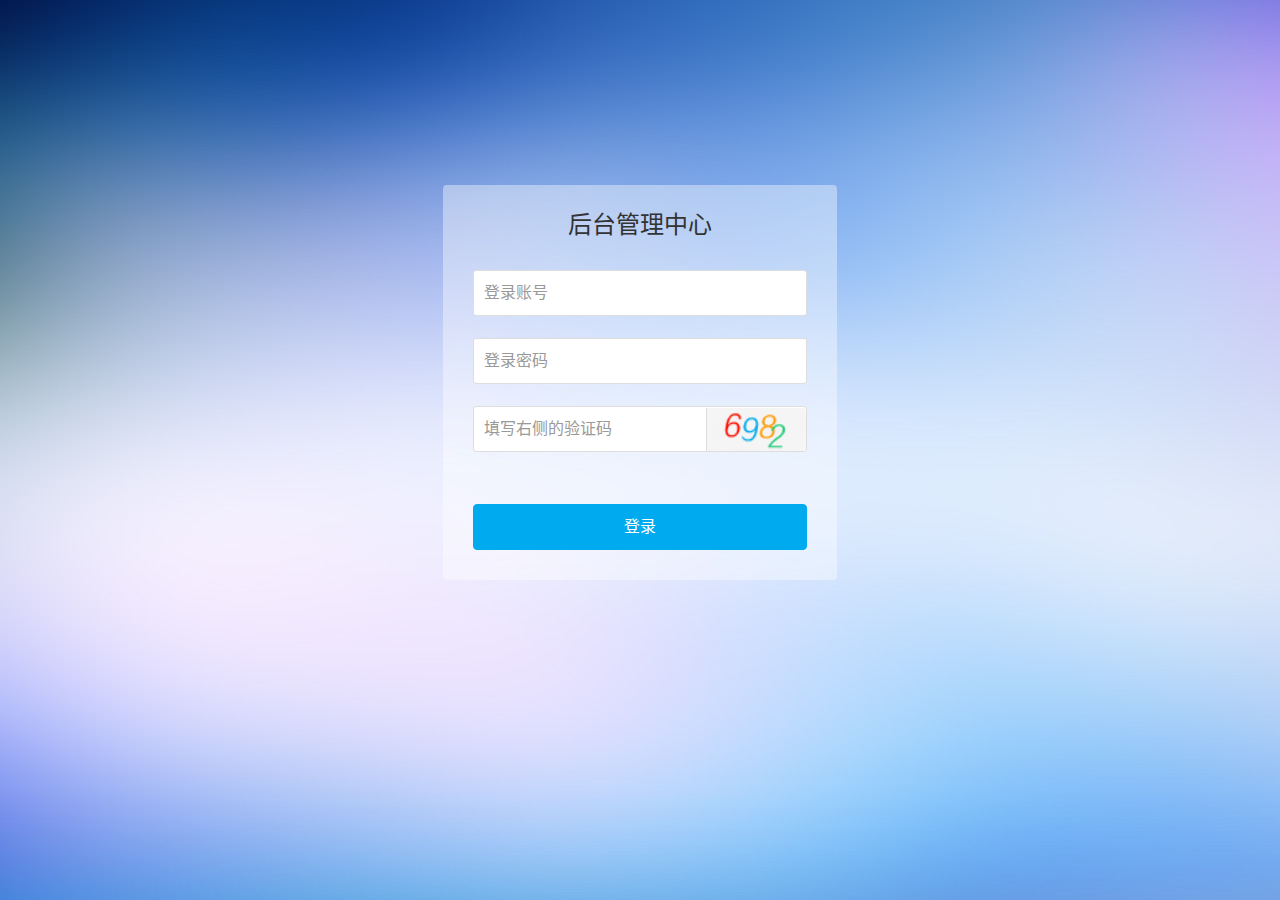
<file: application/admin/view/tpl/蓝色精美简洁MUI后台管理模板/login.html>
<!DOCTYPE html>
<html lang="zh-cn">
<head>
    <meta http-equiv="Content-Type" content="text/html; charset=utf-8" />
    <meta http-equiv="X-UA-Compatible" content="IE=edge">
    <meta name="viewport" content="width=device-width, initial-scale=1.0, maximum-scale=1.0, user-scalable=no" />
    <meta name="renderer" content="webkit">
    <title>登录</title>  
    <link rel="stylesheet" href="css/pintuer.css">
    <link rel="stylesheet" href="css/admin.css">
    <script src="js/jquery.js"></script>
    <script src="js/pintuer.js"></script>  
</head>
<body>
<div class="bg"></div>
<div class="container">
    <div class="line bouncein">
        <div class="xs6 xm4 xs3-move xm4-move">
            <div style="height:150px;"></div>
            <div class="media media-y margin-big-bottom">           
            </div>         
            <form action="index.html" method="post">
            <div class="panel loginbox">
                <div class="text-center margin-big padding-big-top"><h1>后台管理中心</h1></div>
                <div class="panel-body" style="padding:30px; padding-bottom:10px; padding-top:10px;">
                    <div class="form-group">
                        <div class="field field-icon-right">
                            <input type="text" class="input input-big" name="name" placeholder="登录账号" data-validate="required:请填写账号" />
                            <span class="icon icon-user margin-small"></span>
                        </div>
                    </div>
                    <div class="form-group">
                        <div class="field field-icon-right">
                            <input type="password" class="input input-big" name="password" placeholder="登录密码" data-validate="required:请填写密码" />
                            <span class="icon icon-key margin-small"></span>
                        </div>
                    </div>
                    <div class="form-group">
                        <div class="field">
                            <input type="text" class="input input-big" name="code" placeholder="填写右侧的验证码" data-validate="required:请填写右侧的验证码" />
                           <img src="images/passcode.jpg" alt="" width="100" height="32" class="passcode" style="height:43px;cursor:pointer;" onclick="this.src=this.src+'?'">  
                                                   
                        </div>
                    </div>
                </div>
                <div style="padding:30px;"><input type="submit" class="button button-block bg-main text-big input-big" value="登录"></div>
            </div>
            </form>          
        </div>
    </div>
</div>

</body>
</html>
</file>
<file: application/admin/view/tpl/蓝色精美简洁MUI后台管理模板/css/pintuer.css>
html{margin:0;padding:0;border:0;-webkit-text-size-adjust:100%;-ms-text-size-adjust:100%;-webkit-tap-highlight-color:rgba(0, 0, 0, 0);}
body, div, span, object, iframe, h1, h2, h3, h4, h5, h6, p, blockquote, pre, a, abbr, acronym, address, code, del, dfn, em, q, dl, dt, dd, ol, ul, li, fieldset, form, legend, caption, tbody, tfoot, thead, article, aside, dialog, figure, footer, header, hgroup, nav, section{margin:0;padding:0;border:0;font-size:14px;font:inherit;vertical-align:baseline;}
article, aside, details, figcaption, figure, dialog, footer, header, hgroup, menu, nav, section{display:block;}
body{font-size:14px;color:#333;background:#fff;font-family:"Microsoft YaHei","simsun","Helvetica Neue", Arial, Helvetica, sans-serif;}
img{border:0;vertical-align:bottom;}
::-webkit-input-placeholder{color:#999;}
:-moz-placeholder{color:#999;}
::-moz-placeholder{color:#999;}
:-ms-input-placeholder{color:#ccc;}
*{-webkit-box-sizing:border-box;-moz-box-sizing:border-box;box-sizing:border-box;}
*:before,*:after{-webkit-box-sizing:border-box;-moz-box-sizing:border-box;box-sizing:border-box;}
button::-moz-focus-inner,input::-moz-focus-inner{padding:0;border:0;}
textarea{overflow:auto;}
input:focus,textarea:focus,button:focus,select:focus{outline:none;}
input::-ms-clear{display:none;}
article,aside,details,figcaption,figure,footer,header,hgroup,main,nav,section,summary{display:block;}
audio,canvas,progress,video{display:inline-block;vertical-align:baseline;}
audio:not([controls]){display:none;height:0;}
[hidden],template{display:none;}
a{background:transparent;}
a:active,a:hover{outline:0;}
a:focus{outline:thin dotted;outline:5px auto -webkit-focus-ring-color;outline-offset:-2px;}
abbr[title]{border-bottom:1px dotted;}
b,strong{font-weight:bold;}
dfn{font-style:italic;}
mark{color:#000;background:#ff0;}
small{font-size:80%;}
sub,sup{position:relative;font-size:75%;line-height:0;vertical-align:baseline;}
sup{top:-.5em;}
sub{bottom:-.25em;}
svg:not(:root){overflow:hidden;}
figure{margin:1em 40px;}
hr{height:0;-moz-box-sizing:content-box;box-sizing:content-box;}
pre{overflow:auto;}
code,kbd,pre,samp{font-family:monospace, monospace;font-size:1em;}
button,input,optgroup,select,textarea{margin:0;font:inherit;}
button{overflow:visible;}
button,select{text-transform:none;}
button,html input[type="button"],input[type="reset"],input[type="submit"]{-webkit-appearance:button;cursor:pointer;}
button[disabled],html input[disabled]{cursor:default;}
button::-moz-focus-inner,input::-moz-focus-inner{padding:0;border:0;}
input{line-height:normal;}
input[type="checkbox"],input[type="radio"]{box-sizing:border-box;padding:0;}
input[type="number"]::-webkit-inner-spin-button,input[type="number"]::-webkit-outer-spin-button{height:auto;}
input[type="search"]{-webkit-box-sizing:content-box;-moz-box-sizing:content-box;box-sizing:content-box;-webkit-appearance:textfield;}
input[type="search"]::-webkit-search-cancel-button,input[type="search"]::-webkit-search-decoration{-webkit-appearance:none;}
fieldset{padding:.35em .625em .75em;margin:0 2px;border:1px solid #c0c0c0;}
legend{padding:0;border:0;}
optgroup{font-weight:bold;}
table{border-spacing:0;border-collapse:collapse;}
td,th{padding:0;}
.button{border:solid 1px #ddd;background:transparent;border-radius:4px;font-size:14px;padding:6px 15px;margin:0;display:inline-block;line-height:20px;transition:all 1s cubic-bezier(0.175, 0.885, 0.32, 1) 0s;}
.button[disabled]{pointer-events:none;cursor:not-allowed;webkit-box-shadow:none;box-shadow:none;filter:alpha(opacity=50);opacity:.5;}
.button:active{background-image:none;outline:0;transition:all 0.3s cubic-bezier(0.175, 0.885, 0.32, 1) 0s;}
.button:hover{transition:all 0.3s cubic-bezier(0.175, 0.885, 0.32, 1) 0s;}
.button-block{display:block;width:100%;}
.button-large{padding:15px 20px;font-size:24px;line-height:24px;}
.button-big{padding:10px 15px;font-size:18px;line-height:22px;}
.button-small{padding:5px 10px;font-size:12px;font-weight:normal;line-height:18px;}
.button-little{padding:3px 5px;font-size:12px;font-weight:normal;line-height:16px;}
.button.bg-main,.button.bg-sub,.button.bg-dot,.button.bg-black,.button.bg-gray,.button.bg-red,.button.bg-yellow,.button.bg-blue,.button.bg-green{color:#fff;}
.layout{width:100%;}
.container,.container-layout{margin:0 auto;padding:0 10px;}
@media (min-width:760px){.container{width:760px;}}
@media (min-width:1000px){.container{width:1000px;}}
@media (min-width:1200px){.container{width:1200px;}}
.line{margin:0;padding:0;}
.x1,.x2,.x3,.x4,.x5,.x6,.x7,.x8,.x9,.x10,.x11,.x12,.xl1,.xl2,.xl3,.xl4,.xl5,.xl6,.xl7,.xl8,.xl9,.xl10,.xl11,.xl12,.xs1,.xs2,.xs3,.xs4,.xs5,.xs6,.xs7,.xs8,.xs9,.xs10,.xs11,.xs12,.xm1,.xm2,.xm3,.xm4,.xm5,.xm6,.xm7,.xm8,.xm9,.xm10,.xm11,.xm12,.xb1,.xb2,.xb3,.xb4,.xb5,.xb6,.xb7,.xb8,.xb9,.xb10,.xb11,.xb12{position:relative;min-height:1px;}
.line-big{margin-left:-10px;margin-right:-10px;}
.line-big .x1,.line-big .x2,.line-big .x3,.line-big .x4,.line-big .x5,.line-big .x6,.line-big .x7,.line-big .x8,.line-big .x9,.line-big .x10,.line-big .x11,.line-big .x12,
.line-big .xl1,.line-big .xl2,.line-big .xl3,.line-big .xl4,.line-big .xl5,.line-big .xl6,.line-big .xl7,.line-big .xl8,.line-big .xl9,.line-big .xl10,.line-big .xl11,.line-big .xl12,
.line-big .xs1,.line-big .xs2,.line-big .xs3,.line-big .xs4,.line-big .xs5,.line-big .xs6,.line-big .xs7,.line-big .xs8,.line-big .xs9,.line-big .xs10,.line-big .xs11,.line-big .xs12,
.line-big .xm1,.line-big .xm2,.line-big .xm3,.line-big .xm4,.line-big .xm5,.line-big .xm6,.line-big .xm7,.line-big .xm8,.line-big .xm9,.line-big .xm10,.line-big .xm11,.line-big .xm12,
.line-big .xb1,.line-big .xb2,.line-big .xb3,.line-big .xb4,.line-big .xb5,.line-big .xb6,.line-big .xb7,.line-big .xb8,.line-big .xb9,.line-big .xb10,.line-big .xb11,.line-big .xb12{position:relative;min-height:1px;padding-right:10px;padding-left:10px;}
.line-middle{margin-left:-5px;margin-right:-5px;}
.line-middle .x1,.line-middle .x2,.line-middle .x3,.line-middle .x4,.line-middle .x5,.line-middle .x6,.line-middle .x7,.line-middle .x8,.line-middle .x9,.line-middle .x10,.line-middle .x11,.line-middle .x12,
.line-middle .xl1,.line-middle .xl2,.line-middle .xl3,.line-middle .xl4,.line-middle .xl5,.line-middle .xl6,.line-middle .xl7,.line-middle .xl8,.line-middle .xl9,.line-middle .xl10,.line-middle .xl11,.line-middle .xl12,
.line-middle .xs1,.line-middle .xs2,.line-middle .xs3,.line-middle .xs4,.line-middle .xs5,.line-middle .xs6,.line-middle .xs7,.line-middle .xs8,.line-middle .xs9,.line-middle .xs10,.line-middle .xs11,.line-middle .xs12,
.line-middle .xm1,.line-middle .xm2,.line-middle .xm3,.line-middle .xm4,.line-middle .xm5,.line-middle .xm6,.line-middle .xm7,.line-middle .xm8,.line-middle .xm9,.line-middle .xm10,.line-middle .xm11,.line-middle .xm12,
.line-middle .xb1,.line-middle .xb2,.line-middle .xb3,.line-middle .xb4,.line-middle .xb5,.line-middle .xb6,.line-middle .xb7,.line-middle .xb8,.line-middle .xb9,.line-middle .xb10,.line-middle .xb11,.line-middle .xb12{position:relative;min-height:1px;padding-right:5px;padding-left:5px;}
.line-small{margin-left:-2px;margin-right:-2px;}
.line-small .x1,.line-small .x2,.line-small .x3,.line-small .x4,.line-small .x5,.line-small .x6,.line-small .x7,.line-small .x8,.line-small .x9,.line-small .x10,.line-small .x11,.line-small .x12,
.line-small .xl1,.line-small .xl2,.line-small .xl3,.line-small .xl4,.line-small .xl5,.line-small .xl6,.line-small .xl7,.line-small .xl8,.line-small .xl9,.line-small .xl10,.line-small .xl11,.line-small .xl12,
.line-small .xs1,.line-small .xs2,.line-small .xs3,.line-small .xs4,.line-small .xs5,.line-small .xs6,.line-small .xs7,.line-small .xs8,.line-small .xs9,.line-small .xs10,.line-small .xs11,.line-small .xs12,
.line-small .xm1,.line-small .xm2,.line-small .xm3,.line-small .xm4,.line-small .xm5,.line-small .xm6,.line-small .xm7,.line-small .xm8,.line-small .xm9,.line-small .xm10,.line-small .xm11,.line-small .xm12,
.line-small .xb1,.line-small .xb2,.line-small .xb3,.line-small .xb4,.line-small .xb5,.line-small .xb6,.line-small .xb7,.line-small .xb8,.line-small .xb9,.line-small .xb10,.line-small .xb11,.line-small .xb12{position:relative;min-height:1px;padding-right:2px;padding-left:2px;}
.x1,.x2,.x3,.x4,.x5,.x6,.x7,.x8,.x9,.x10,.x11,.x12{float:left;}
.x1{width:8.33333333%;}.x2{width:16.66666667%;}.x3{width:25%;}.x4{width:33.33333333%;}.x5{width:41.66666667%;}.x6{width:50%;}.x7{width:58.33333333%;}.x8{width:66.66666667%;}.x9{width:75%;}.x10{width:83.33333333%;}.x11{width:91.66666667%;}.x12{width:100%;}
.x0-left{left:0;}.x1-left{left:8.33333333%;}.x2-left{left:16.66666667%;}.x3-left{left:25%;}.x4-left{left:33.33333333%;}.x5-left{left:41.66666667%;}.x6-left{left:50%;}.x7-left{left:58.33333333%;}.x8-left{left:66.66666667%;}.x9-left{left:75%;}.x10-left{left:83.33333333%;}.x11-left{left:91.66666667%;}.x12-left{left:100%;}
.x0-right{right:0;}.x1-right{right:8.33333333%;}.x2-right{right:16.66666667%;}.x3-right{right:25%;}.x4-right{right:33.33333333%;}.x5-right{right:41.66666667%;}.x6-right{right:50%;}.x7-right{right:58.33333333%;}.x8-right{right:66.66666667%;}.x9-right{right:75%;}.x10-right{right:83.33333333%;}.x11-right{right:91.66666667%;}.x12-right{right:100%;}
.x0-move{margin-left:0;}.x1-move{margin-left:8.33333333%;}.x2-move{margin-left:16.66666667%;}.x3-move{margin-left:25%;}.x4-move{margin-left:33.33333333%;}.x5-move{margin-left:41.66666667%;}.x6-move{margin-left:50%;}.x7-move{margin-left:58.33333333%;}.x8-move{margin-left:66.66666667%;}.x9-move{margin-left:75%;}.x10-move{margin-left:83.33333333%;}.x11-move{margin-left:91.66666667%;}.x12-move{margin-left:100%;}
@media (min-width:300px){
.xl1,.xl2,.xl3,.xl4,.xl5,.xl6,.xl7,.xl8,.xl9,.xl10,.xl11,.xl12{float:left;}
.xl1{width:8.33333333%;}.xl2{width:16.66666667%;}.xl3{width:25%;}.xl4{width:33.33333333%;}.xl5{width:41.66666667%;}.xl6{width:50%;}.xl7{width:58.33333333%;}.xl8{width:66.66666667%;}.xl9{width:75%;}.xl10{width:83.33333333%;}.xl11{width:91.66666667%;}.xl12{width:100%;}
.xl0-left{left:0;}.xl1-left{left:8.33333333%;}.xl2-left{left:16.66666667%;}.xl3-left{left:25%;}.xl4-left{left:33.33333333%;}.xl5-left{left:41.66666667%;}.xl6-left{left:50%;}.xl7-left{left:58.33333333%;}.xl8-left{left:66.66666667%;}.xl9-left{left:75%;}.xl10-left{left:83.33333333%;}.xl11-left{left:91.66666667%;}.xl12-left{left:100%;}
.xl0-right{right:0;}.xl1-right{right:8.33333333%;}.xl2-right{right:16.66666667%;}.xl3-right{right:25%;}.xl4-right{right:33.33333333%;}.xl5-right{right:41.66666667%;}.xl6-right{right:50%;}.xl7-right{right:58.33333333%;}.xl8-right{right:66.66666667%;}.xl9-right{right:75%;}.xl10-right{right:83.33333333%;}.xl11-right{right:91.66666667%;}.xl12-right{right:100%;}
.xl0-move{margin-left:0;}.xl1-move{margin-left:8.33333333%;}.xl2-move{margin-left:16.66666667%;}.xl3-move{margin-left:25%;}.xl4-move{margin-left:33.33333333%;}.xl5-move{margin-left:41.66666667%;}.xl6-move{margin-left:50%;}.xl7-move{margin-left:58.33333333%;}.xl8-move{margin-left:66.66666667%;}.xl9-move{margin-left:75%;}.xl10-move{margin-left:83.33333333%;}.xl11-move{margin-left:91.66666667%;}.xl12-move{margin-left:100%;}
}
@media (min-width:760px){
.xs1,.xs2,.xs3,.xs4,.xs5,.xs6,.xs7,.xs8,.xs9,.xs10,.xs11,.xs12{float:left;}
.xs1{width:8.33333333%;}.xs2{width:16.66666667%;}.xs3{width:25%;}.xs4{width:33.33333333%;}.xs5{width:41.66666667%;}.xs6{width:50%;}.xs7{width:58.33333333%;}.xs8{width:66.66666667%;}.xs9{width:75%;}.xs10{width:83.33333333%;}.xs11{width:91.66666667%;}.xs12{width:100%;}
.xs0-left{left:0;}.xs1-left{left:8.33333333%;}.xs2-left{left:16.66666667%;}.xs3-left{left:25%;}.xs4-left{left:33.33333333%;}.xs5-left{left:41.66666667%;}.xs6-left{left:50%;}.xs7-left{left:58.33333333%;}.xs8-left{left:66.66666667%;}.xs9-left{left:75%;}.xs10-left{left:83.33333333%;}.xs11-left{left:91.66666667%;}.xs12-left{left:100%;}
.xs0-right{right:0;}.xs1-right{right:8.33333333%;}.xs2-right{right:16.66666667%;}.xs3-right{right:25%;}.xs4-right{right:33.33333333%;}.xs5-right{right:41.66666667%;}.xs6-right{right:50%;}.xs7-right{right:58.33333333%;}.xs8-right{right:66.66666667%;}.xs9-right{right:75%;}.xs10-right{right:83.33333333%;}.xs11-right{right:91.66666667%;}.xs12-right{right:100%;}
.xs0-move{margin-left:0;}.xs1-move{margin-left:8.33333333%;}.xs2-move{margin-left:16.66666667%;}.xs3-move{margin-left:25%;}.xs4-move{margin-left:33.33333333%;}.xs5-move{margin-left:41.66666667%;}.xs6-move{margin-left:50%;}.xs7-move{margin-left:58.33333333%;}.xs8-move{margin-left:66.66666667%;}.xs9-move{margin-left:75%;}.xs10-move{margin-left:83.33333333%;}.xs11-move{margin-left:91.66666667%;}.xs12-move{margin-left:100%;}
}
@media (min-width:1000px){
.xm1,.xm2,.xm3,.xm4,.xm5,.xm6,.xm7,.xm8,.xm9,.xm10,.xm11,.xm12{float:left;}
.xm1{width:8.33333333%;}.xm2{width:16.66666667%;}.xm3{width:25%;}.xm4{width:33.33333333%;}.xm5{width:41.66666667%;}.xm6{width:50%;}.xm7{width:58.33333333%;}.xm8{width:66.66666667%;}.xm9{width:75%;}.xm10{width:83.33333333%;}.xm11{width:91.66666667%;}.xm12{width:100%;}
.xm0-left{left:0;}.xm1-left{left:8.33333333%;}.xm2-left{left:16.66666667%;}.xm3-left{left:25%;}.xm4-left{left:33.33333333%;}.xm5-left{left:41.66666667%;}.xm6-left{left:50%;}.xm7-left{left:58.33333333%;}.xm8-left{left:66.66666667%;}.xm9-left{left:75%;}.xm10-left{left:83.33333333%;}.xm11-left{left:91.66666667%;}.xm12-left{left:100%;}
.xm0-right{right:0;}.xm1-right{right:8.33333333%;}.xm2-right{right:16.66666667%;}.xm3-right{right:25%;}.xm4-right{right:33.33333333%;}.xm5-right{right:41.66666667%;}.xm6-right{right:50%;}.xm7-right{right:58.33333333%;}.xm8-right{right:66.66666667%;}.xm9-right{right:75%;}.xm10-right{right:83.33333333%;}.xm11-right{right:91.66666667%;}.xm12-right{right:100%;}
.xm0-move{margin-left:0;}.xm1-move{margin-left:8.33333333%;}.xm2-move{margin-left:16.66666667%;}.xm3-move{margin-left:25%;}.xm4-move{margin-left:33.33333333%;}.xm5-move{margin-left:41.66666667%;}.xm6-move{margin-left:50%;}.xm7-move{margin-left:58.33333333%;}.xm8-move{margin-left:66.66666667%;}.xm9-move{margin-left:75%;}.xm10-move{margin-left:83.33333333%;}.xm11-move{margin-left:91.66666667%;}.xm12-move{margin-left:100%;}
}
@media (min-width:1200px){
.xb1,.xb2,.xb3,.xb4,.xb5,.xb6,.xb7,.xb8,.xb9,.xb10,.xb11,.xb12{float:left;}
.xb1{width:8.33333333%;}.xb2{width:16.66666667%;}.xb3{width:25%;}.xb4{width:33.33333333%;}.xb5{width:41.66666667%;}.xb6{width:50%;}.xb7{width:58.33333333%;}.xb8{width:66.66666667%;}.xb9{width:75%;}.xb10{width:83.33333333%;}.xb11{width:91.66666667%;}.xb12{width:100%;}
.xb0-left{left:0;}.xb1-left{left:8.33333333%;}.xb2-left{left:16.66666667%;}.xb3-left{left:25%;}.xb4-left{left:33.33333333%;}.xb5-left{left:41.66666667%;}.xb6-left{left:50%;}.xb7-left{left:58.33333333%;}.xb8-left{left:66.66666667%;}.xb9-left{left:75%;}.xb10-left{left:83.33333333%;}.xb11-left{left:91.66666667%;}.xb12-left{left:100%;}
.xb0-right{right:0;}.xb1-right{right:8.33333333%;}.xb2-right{right:16.66666667%;}.xb3-right{right:25%;}.xb4-right{right:33.33333333%;}.xb5-right{right:41.66666667%;}.xb6-right{right:50%;}.xb7-right{right:58.33333333%;}.xb8-right{right:66.66666667%;}.xb9-right{right:75%;}.xb10-right{right:83.33333333%;}.xb11-right{right:91.66666667%;}.xb12-right{right:100%;}
.xb0-move{margin-left:0;}.xb1-move{margin-left:8.33333333%;}.xb2-move{margin-left:16.66666667%;}.xb3-move{margin-left:25%;}.xb4-move{margin-left:33.33333333%;}.xb5-move{margin-left:41.66666667%;}.xb6-move{margin-left:50%;}.xb7-move{margin-left:58.33333333%;}.xb8-move{margin-left:66.66666667%;}.xb9-move{margin-left:75%;}.xb10-move{margin-left:83.33333333%;}.xb11-move{margin-left:91.66666667%;}.xb12-move{margin-left:100%;}
}
@media (max-width:760px){
.show-l{display:block !important;}
.hidden-l{display:none !important;}
}
@media (min-width:761px) and (max-width:1000px){
.show-s{display:block !important;}
.hidden-s{display:none !important;}
}
@media (min-width:1001px) and (max-width:1200px){
.show-m{display:block !important;}
.hidden-m{display:none !important;}
}
@media (min-width:1201px){
.show-b{display:block !important;}
.hidden-b{display:none !important;}
}

@font-face{
font-family:'FontAwesome';
src:url('http://libs.baidu.com/fontawesome/4.1.0/fonts/fontawesome-webfont.eot?v=4.1.0');
src:url('http://libs.baidu.com/fontawesome/4.1.0/fonts/fontawesome-webfont.eot?#iefix&v=4.1.0') format('embedded-opentype'), url('http://libs.baidu.com/fontawesome/4.1.0/fonts/fontawesome-webfont.woff?v=4.1.0') format('woff'), url('http://libs.baidu.com/fontawesome/4.1.0/fonts/fontawesome-webfont.ttf?v=4.1.0') format('truetype'), url('http://libs.baidu.com/fontawesome/4.1.0/fonts/fontawesome-webfont.svg?v=4.1.0#fontawesomeregular') format('svg');
font-weight:normal;font-style:normal;
}


[class*='icon-']:before{display:inline-block;font-family:"FontAwesome";font-weight:normal;font-style:normal;vertical-align:baseline;line-height:1;-webkit-font-smoothing:antialiased;-moz-osx-font-smoothing:grayscale;}
.icon-glass:before{content:"\f000";}.icon-music:before{content:"\f001";}.icon-search:before{content:"\f002";}.icon-envelope-o:before{content:"\f003";}.icon-heart:before{content:"\f004";}.icon-star:before{content:"\f005";}.icon-star-o:before{content:"\f006";}.icon-user:before{content:"\f007";}.icon-film:before{content:"\f008";}.icon-th-large:before{content:"\f009";}.icon-th:before{content:"\f00a";}.icon-th-list:before{content:"\f00b";}.icon-check:before{content:"\f00c";}.icon-times:before{content:"\f00d";}.icon-search-plus:before{content:"\f00e";}
.icon-search-minus:before{content:"\f010";}.icon-power-off:before{content:"\f011";}.icon-signal:before{content:"\f012";}.icon-gear:before,.icon-cog:before{content:"\f013";}.icon-trash-o:before{content:"\f014";}.icon-home:before{content:"\f015";}.icon-file-o:before{content:"\f016";}.icon-clock-o:before{content:"\f017";}.icon-road:before{content:"\f018";}.icon-download:before{content:"\f019";}.icon-arrow-circle-o-down:before{content:"\f01a";}.icon-arrow-circle-o-up:before{content:"\f01b";}.icon-inbox:before{content:"\f01c";}.icon-play-circle-o:before{content:"\f01d";}.icon-rotate-right:before,.icon-repeat:before{content:"\f01e";}
.icon-refresh:before{content:"\f021";}.icon-list-alt:before{content:"\f022";}.icon-lock:before{content:"\f023";}.icon-flag:before{content:"\f024";}.icon-headphones:before{content:"\f025";}.icon-volume-off:before{content:"\f026";}.icon-volume-down:before{content:"\f027";}.icon-volume-up:before{content:"\f028";}.icon-qrcode:before{content:"\f029";}.icon-barcode:before{content:"\f02a";}.icon-tag:before{content:"\f02b";}.icon-tags:before{content:"\f02c";}.icon-book:before{content:"\f02d";}.icon-bookmark:before{content:"\f02e";}.icon-print:before{content:"\f02f";}
.icon-camera:before{content:"\f030";}.icon-font:before{content:"\f031";}.icon-bold:before{content:"\f032";}.icon-italic:before{content:"\f033";}.icon-text-height:before{content:"\f034";}.icon-text-width:before{content:"\f035";}.icon-align-left:before{content:"\f036";}.icon-align-center:before{content:"\f037";}.icon-align-right:before{content:"\f038";}.icon-align-justify:before{content:"\f039";}.icon-list:before{content:"\f03a";}.icon-dedent:before,.icon-outdent:before{content:"\f03b";}.icon-indent:before{content:"\f03c";}.icon-video-camera:before{content:"\f03d";}.icon-photo:before,.icon-image:before,.icon-picture-o:before{content:"\f03e";}
.icon-pencil:before{content:"\f040";}.icon-map-marker:before{content:"\f041";}.icon-adjust:before{content:"\f042";}.icon-tint:before{content:"\f043";}.icon-edit:before,.icon-pencil-square-o:before{content:"\f044";}.icon-share-square-o:before{content:"\f045";}.icon-check-square-o:before{content:"\f046";}.icon-arrows:before{content:"\f047";}.icon-step-backward:before{content:"\f048";}.icon-fast-backward:before{content:"\f049";}.icon-backward:before{content:"\f04a";}.icon-play:before{content:"\f04b";}.icon-pause:before{content:"\f04c";}.icon-stop:before{content:"\f04d";}.icon-forward:before{content:"\f04e";}
.icon-fast-forward:before{content:"\f050";}.icon-step-forward:before{content:"\f051";}.icon-eject:before{content:"\f052";}.icon-chevron-left:before{content:"\f053";}.icon-chevron-right:before{content:"\f054";}.icon-plus-circle:before{content:"\f055";}.icon-minus-circle:before{content:"\f056";}.icon-times-circle:before{content:"\f057";}.icon-check-circle:before{content:"\f058";}.icon-question-circle:before{content:"\f059";}.icon-info-circle:before{content:"\f05a";}.icon-crosshairs:before{content:"\f05b";}.icon-times-circle-o:before{content:"\f05c";}.icon-check-circle-o:before{content:"\f05d";}.icon-ban:before{content:"\f05e";}
.icon-arrow-left:before{content:"\f060";}.icon-arrow-right:before{content:"\f061";}.icon-arrow-up:before{content:"\f062";}.icon-arrow-down:before{content:"\f063";}.icon-mail-forward:before,.icon-share:before{content:"\f064";}.icon-expand:before{content:"\f065";}.icon-compress:before{content:"\f066";}.icon-plus:before{content:"\f067";}.icon-minus:before{content:"\f068";}.icon-asterisk:before{content:"\f069";}.icon-exclamation-circle:before{content:"\f06a";}.icon-gift:before{content:"\f06b";}.icon-leaf:before{content:"\f06c";}.icon-fire:before{content:"\f06d";}.icon-eye:before{content:"\f06e";}
.icon-eye-slash:before{content:"\f070";}.icon-warning:before,.icon-exclamation-triangle:before{content:"\f071";}.icon-plane:before{content:"\f072";}.icon-calendar:before{content:"\f073";}.icon-random:before{content:"\f074";}.icon-comment:before{content:"\f075";}.icon-magnet:before{content:"\f076";}.icon-chevron-up:before{content:"\f077";}.icon-chevron-down:before{content:"\f078";}.icon-retweet:before{content:"\f079";}.icon-shopping-cart:before{content:"\f07a";}.icon-folder:before{content:"\f07b";}.icon-folder-open:before{content:"\f07c";}.icon-arrows-v:before{content:"\f07d";}.icon-arrows-h:before{content:"\f07e";}
.icon-bar-chart-o:before{content:"\f080";}.icon-twitter-square:before{content:"\f081";}.icon-facebook-square:before{content:"\f082";}.icon-camera-retro:before{content:"\f083";}.icon-key:before{content:"\f084";}.icon-gears:before,.icon-cogs:before{content:"\f085";}.icon-comments:before{content:"\f086";}.icon-thumbs-o-up:before{content:"\f087";}.icon-thumbs-o-down:before{content:"\f088";}.icon-star-half:before{content:"\f089";}.icon-heart-o:before{content:"\f08a";}.icon-sign-out:before{content:"\f08b";}.icon-linkedin-square:before{content:"\f08c";}.icon-thumb-tack:before{content:"\f08d";}.icon-external-link:before{content:"\f08e";}
.icon-sign-in:before{content:"\f090";}.icon-trophy:before{content:"\f091";}.icon-github-square:before{content:"\f092";}.icon-upload:before{content:"\f093";}.icon-lemon-o:before{content:"\f094";}.icon-phone:before{content:"\f095";}.icon-square-o:before{content:"\f096";}.icon-bookmark-o:before{content:"\f097";}.icon-phone-square:before{content:"\f098";}.icon-twitter:before{content:"\f099";}.icon-facebook:before{content:"\f09a";}.icon-github:before{content:"\f09b";}.icon-unlock:before{content:"\f09c";}.icon-credit-card:before{content:"\f09d";}.icon-rss:before{content:"\f09e";}
.icon-hdd-o:before{content:"\f0a0";}.icon-bullhorn:before{content:"\f0a1";}.icon-bell:before{content:"\f0f3";}.icon-certificate:before{content:"\f0a3";}.icon-hand-o-right:before{content:"\f0a4";}.icon-hand-o-left:before{content:"\f0a5";}.icon-hand-o-up:before{content:"\f0a6";}.icon-hand-o-down:before{content:"\f0a7";}.icon-arrow-circle-left:before{content:"\f0a8";}.icon-arrow-circle-right:before{content:"\f0a9";}.icon-arrow-circle-up:before{content:"\f0aa";}.icon-arrow-circle-down:before{content:"\f0ab";}.icon-globe:before{content:"\f0ac";}.icon-wrench:before{content:"\f0ad";}.icon-tasks:before{content:"\f0ae";}
.icon-filter:before{content:"\f0b0";}.icon-briefcase:before{content:"\f0b1";}.icon-arrows-alt:before{content:"\f0b2";}.icon-group:before,.icon-users:before{content:"\f0c0";}.icon-chain:before,.icon-link:before{content:"\f0c1";}.icon-cloud:before{content:"\f0c2";}.icon-flask:before{content:"\f0c3";}.icon-cut:before,.icon-scissors:before{content:"\f0c4";}.icon-copy:before,.icon-files-o:before{content:"\f0c5";}.icon-paperclip:before{content:"\f0c6";}.icon-save:before,.icon-floppy-o:before{content:"\f0c7";}.icon-square:before{content:"\f0c8";}.icon-navicon:before,.icon-reorder:before,.icon-bars:before{content:"\f0c9";}.icon-list-ul:before{content:"\f0ca";}.icon-list-ol:before{content:"\f0cb";}.icon-strikethrough:before{content:"\f0cc";}.icon-underline:before{content:"\f0cd";}.icon-table:before{content:"\f0ce";}
.icon-magic:before{content:"\f0d0";}.icon-truck:before{content:"\f0d1";}.icon-pinterest:before{content:"\f0d2";}.icon-pinterest-square:before{content:"\f0d3";}.icon-google-plus-square:before{content:"\f0d4";}.icon-google-plus:before{content:"\f0d5";}.icon-money:before{content:"\f0d6";}.icon-caret-down:before{content:"\f0d7";}.icon-caret-up:before{content:"\f0d8";}.icon-caret-left:before{content:"\f0d9";}.icon-caret-right:before{content:"\f0da";}.icon-columns:before{content:"\f0db";}.icon-unsorted:before,.icon-sort:before{content:"\f0dc";}.icon-sort-down:before,.icon-sort-desc:before{content:"\f0dd";}.icon-sort-up:before,.icon-sort-asc:before{content:"\f0de";}
.icon-envelope:before{content:"\f0e0";}.icon-linkedin:before{content:"\f0e1";}.icon-rotate-left:before,.icon-undo:before{content:"\f0e2";}.icon-legal:before,.icon-gavel:before{content:"\f0e3";}.icon-dashboard:before,.icon-tachometer:before{content:"\f0e4";}.icon-comment-o:before{content:"\f0e5";}.icon-comments-o:before{content:"\f0e6";}.icon-flash:before,.icon-bolt:before{content:"\f0e7";}.icon-sitemap:before{content:"\f0e8";}.icon-umbrella:before{content:"\f0e9";}.icon-paste:before,.icon-clipboard:before{content:"\f0ea";}.icon-lightbulb-o:before{content:"\f0eb";}.icon-exchange:before{content:"\f0ec";}.icon-cloud-download:before{content:"\f0ed";}.icon-cloud-upload:before{content:"\f0ee";}
.icon-user-md:before{content:"\f0f0";}.icon-stethoscope:before{content:"\f0f1";}.icon-suitcase:before{content:"\f0f2";}.icon-bell-o:before{content:"\f0a2";}.icon-coffee:before{content:"\f0f4";}.icon-cutlery:before{content:"\f0f5";}.icon-file-text-o:before{content:"\f0f6";}.icon-building-o:before{content:"\f0f7";}.icon-hospital-o:before{content:"\f0f8";}.icon-ambulance:before{content:"\f0f9";}.icon-medkit:before{content:"\f0fa";}.icon-fighter-jet:before{content:"\f0fb";}.icon-beer:before{content:"\f0fc";}.icon-h-square:before{content:"\f0fd";}.icon-plus-square:before{content:"\f0fe";}
.icon-angle-double-left:before{content:"\f100";}.icon-angle-double-right:before{content:"\f101";}.icon-angle-double-up:before{content:"\f102";}.icon-angle-double-down:before{content:"\f103";}.icon-angle-left:before{content:"\f104";}.icon-angle-right:before{content:"\f105";}.icon-angle-up:before{content:"\f106";}.icon-angle-down:before{content:"\f107";}.icon-desktop:before{content:"\f108";}.icon-laptop:before{content:"\f109";}.icon-tablet:before{content:"\f10a";}.icon-mobile-phone:before,.icon-mobile:before{content:"\f10b";}.icon-circle-o:before{content:"\f10c";}.icon-quote-left:before{content:"\f10d";}.icon-quote-right:before{content:"\f10e";}
.icon-spinner:before{content:"\f110";}.icon-circle:before{content:"\f111";}.icon-mail-reply:before,.icon-reply:before{content:"\f112";}.icon-github-alt:before{content:"\f113";}.icon-folder-o:before{content:"\f114";}.icon-folder-open-o:before{content:"\f115";}.icon-smile-o:before{content:"\f118";}.icon-frown-o:before{content:"\f119";}.icon-meh-o:before{content:"\f11a";}.icon-gamepad:before{content:"\f11b";}.icon-keyboard-o:before{content:"\f11c";}.icon-flag-o:before{content:"\f11d";}.icon-flag-checkered:before{content:"\f11e";}
.icon-terminal:before{content:"\f120";}.icon-code:before{content:"\f121";}.icon-mail-reply-all:before,.icon-reply-all:before{content:"\f122";}.icon-star-half-empty:before,.icon-star-half-full:before,.icon-star-half-o:before{content:"\f123";}.icon-location-arrow:before{content:"\f124";}.icon-crop:before{content:"\f125";}.icon-code-fork:before{content:"\f126";}.icon-unlink:before,.icon-chain-broken:before{content:"\f127";}.icon-question:before{content:"\f128";}.icon-info:before{content:"\f129";}.icon-exclamation:before{content:"\f12a";}.icon-superscript:before{content:"\f12b";}.icon-subscript:before{content:"\f12c";}.icon-eraser:before{content:"\f12d";}.icon-puzzle-piece:before{content:"\f12e";}
.icon-microphone:before{content:"\f130";}.icon-microphone-slash:before{content:"\f131";}.icon-shield:before{content:"\f132";}.icon-calendar-o:before{content:"\f133";}.icon-fire-extinguisher:before{content:"\f134";}.icon-rocket:before{content:"\f135";}.icon-maxcdn:before{content:"\f136";}.icon-chevron-circle-left:before{content:"\f137";}.icon-chevron-circle-right:before{content:"\f138";}.icon-chevron-circle-up:before{content:"\f139";}.icon-chevron-circle-down:before{content:"\f13a";}.icon-html5:before{content:"\f13b";}.icon-css3:before{content:"\f13c";}.icon-anchor:before{content:"\f13d";}.icon-unlock-alt:before{content:"\f13e";}
.icon-bullseye:before{content:"\f140";}.icon-ellipsis-h:before{content:"\f141";}.icon-ellipsis-v:before{content:"\f142";}.icon-rss-square:before{content:"\f143";}.icon-play-circle:before{content:"\f144";}.icon-ticket:before{content:"\f145";}.icon-minus-square:before{content:"\f146";}.icon-minus-square-o:before{content:"\f147";}.icon-level-up:before{content:"\f148";}.icon-level-down:before{content:"\f149";}.icon-check-square:before{content:"\f14a";}.icon-pencil-square:before{content:"\f14b";}.icon-external-link-square:before{content:"\f14c";}.icon-share-square:before{content:"\f14d";}.icon-compass:before{content:"\f14e";}
.icon-toggle-down:before,.icon-caret-square-o-down:before{content:"\f150";}.icon-toggle-up:before,.icon-caret-square-o-up:before{content:"\f151";}.icon-toggle-right:before,.icon-caret-square-o-right:before{content:"\f152";}.icon-euro:before,.icon-eur:before{content:"\f153";}.icon-gbp:before{content:"\f154";}.icon-dollar:before,.icon-usd:before{content:"\f155";}.icon-rupee:before,.icon-inr:before{content:"\f156";}.icon-cny:before,.icon-rmb:before,.icon-yen:before,.icon-jpy:before{content:"\f157";}.icon-ruble:before,.icon-rouble:before,.icon-rub:before{content:"\f158";}.icon-won:before,.icon-krw:before{content:"\f159";}.icon-bitcoin:before,.icon-btc:before{content:"\f15a";}.icon-file:before{content:"\f15b";}.icon-file-text:before{content:"\f15c";}.icon-sort-alpha-asc:before{content:"\f15d";}.icon-sort-alpha-desc:before{content:"\f15e";}
.icon-sort-amount-asc:before{content:"\f160";}.icon-sort-amount-desc:before{content:"\f161";}.icon-sort-numeric-asc:before{content:"\f162";}.icon-sort-numeric-desc:before{content:"\f163";}.icon-thumbs-up:before{content:"\f164";}.icon-thumbs-down:before{content:"\f165";}.icon-youtube-square:before{content:"\f166";}.icon-youtube:before{content:"\f167";}.icon-xing:before{content:"\f168";}.icon-xing-square:before{content:"\f169";}.icon-youtube-play:before{content:"\f16a";}.icon-dropbox:before{content:"\f16b";}.icon-stack-overflow:before{content:"\f16c";}.icon-instagram:before{content:"\f16d";}.icon-flickr:before{content:"\f16e";}
.icon-adn:before{content:"\f170";}.icon-bitbucket:before{content:"\f171";}.icon-bitbucket-square:before{content:"\f172";}.icon-tumblr:before{content:"\f173";}.icon-tumblr-square:before{content:"\f174";}.icon-long-arrow-down:before{content:"\f175";}.icon-long-arrow-up:before{content:"\f176";}.icon-long-arrow-left:before{content:"\f177";}.icon-long-arrow-right:before{content:"\f178";}.icon-apple:before{content:"\f179";}.icon-windows:before{content:"\f17a";}.icon-android:before{content:"\f17b";}.icon-linux:before{content:"\f17c";}.icon-dribbble:before{content:"\f17d";}.icon-skype:before{content:"\f17e";}
.icon-foursquare:before{content:"\f180";}.icon-trello:before{content:"\f181";}.icon-female:before{content:"\f182";}.icon-male:before{content:"\f183";}.icon-gittip:before{content:"\f184";}.icon-sun-o:before{content:"\f185";}.icon-moon-o:before{content:"\f186";}.icon-archive:before{content:"\f187";}.icon-bug:before{content:"\f188";}.icon-vk:before{content:"\f189";}.icon-weibo:before{content:"\f18a";}.icon-renren:before{content:"\f18b";}.icon-pagelines:before{content:"\f18c";}.icon-stack-exchange:before{content:"\f18d";}.icon-arrow-circle-o-right:before{content:"\f18e";}
.icon-arrow-circle-o-left:before{content:"\f190";}.icon-toggle-left:before,.icon-caret-square-o-left:before{content:"\f191";}.icon-dot-circle-o:before{content:"\f192";}.icon-wheelchair:before{content:"\f193";}.icon-vimeo-square:before{content:"\f194";}.icon-turkish-lira:before,.icon-try:before{content:"\f195";}.icon-plus-square-o:before{content:"\f196";}.icon-space-shuttle:before{content:"\f197";}.icon-slack:before{content:"\f198";}.icon-envelope-square:before{content:"\f199";}.icon-wordpress:before{content:"\f19a";}.icon-openid:before{content:"\f19b";}.icon-institution:before,.icon-bank:before,.icon-university:before{content:"\f19c";}.icon-mortar-board:before,.icon-graduation-cap:before{content:"\f19d";}.icon-yahoo:before{content:"\f19e";}
.icon-google:before{content:"\f1a0";}.icon-reddit:before{content:"\f1a1";}.icon-reddit-square:before{content:"\f1a2";}.icon-stumbleupon-circle:before{content:"\f1a3";}.icon-stumbleupon:before{content:"\f1a4";}.icon-delicious:before{content:"\f1a5";}.icon-digg:before{content:"\f1a6";}.icon-pied-piper-square:before,.icon-pied-piper:before{content:"\f1a7";}.icon-pied-piper-alt:before{content:"\f1a8";}.icon-drupal:before{content:"\f1a9";}.icon-joomla:before{content:"\f1aa";}.icon-language:before{content:"\f1ab";}.icon-fax:before{content:"\f1ac";}.icon-building:before{content:"\f1ad";}.icon-child:before{content:"\f1ae";}
.icon-paw:before{content:"\f1b0";}.icon-spoon:before{content:"\f1b1";}.icon-cube:before{content:"\f1b2";}.icon-cubes:before{content:"\f1b3";}.icon-behance:before{content:"\f1b4";}.icon-behance-square:before{content:"\f1b5";}.icon-steam:before{content:"\f1b6";}.icon-steam-square:before{content:"\f1b7";}.icon-recycle:before{content:"\f1b8";}.icon-automobile:before,.icon-car:before{content:"\f1b9";}.icon-cab:before,.icon-taxi:before{content:"\f1ba";}.icon-tree:before{content:"\f1bb";}.icon-spotify:before{content:"\f1bc";}.icon-deviantart:before{content:"\f1bd";}.icon-soundcloud:before{content:"\f1be";}
.icon-database:before{content:"\f1c0";}.icon-file-pdf-o:before{content:"\f1c1";}.icon-file-word-o:before{content:"\f1c2";}.icon-file-excel-o:before{content:"\f1c3";}.icon-file-powerpoint-o:before{content:"\f1c4";}.icon-file-photo-o:before,.icon-file-picture-o:before,.icon-file-image-o:before{content:"\f1c5";}.icon-file-zip-o:before,.icon-file-archive-o:before{content:"\f1c6";}.icon-file-sound-o:before,.icon-file-audio-o:before{content:"\f1c7";}.icon-file-movie-o:before,.icon-file-video-o:before{content:"\f1c8";}.icon-file-code-o:before{content:"\f1c9";}.icon-vine:before{content:"\f1ca";}.icon-codepen:before{content:"\f1cb";}.icon-jsfiddle:before{content:"\f1cc";}.icon-life-bouy:before,.icon-life-saver:before,.icon-support:before,.icon-life-ring:before{content:"\f1cd";}.icon-circle-o-notch:before{content:"\f1ce";}
.icon-ra:before,.icon-rebel:before{content:"\f1d0";}.icon-ge:before,.icon-empire:before{content:"\f1d1";}.icon-git-square:before{content:"\f1d2";}.icon-git:before{content:"\f1d3";}.icon-hacker-news:before{content:"\f1d4";}.icon-tencent-weibo:before{content:"\f1d5";}.icon-qq:before{content:"\f1d6";}.icon-wechat:before,.icon-weixin:before{content:"\f1d7";}.icon-send:before,.icon-paper-plane:before{content:"\f1d8";}.icon-send-o:before,.icon-paper-plane-o:before{content:"\f1d9";}.icon-history:before{content:"\f1da";}.icon-circle-thin:before{content:"\f1db";}.icon-header:before{content:"\f1dc";}.icon-paragraph:before{content:"\f1dd";}.icon-sliders:before{content:"\f1de";}.icon-share-alt:before{content:"\f1e0";}.icon-share-alt-square:before{content:"\f1e1";}.icon-bomb:before{content:"\f1e2";}
.close{display:inline-block;font-size:24px;cursor:pointer;line-height:24px;}
.close:before{content:"\00d7";}
.leftward{display:inline-block;width:0;height:0;margin-left:2px;vertical-align:middle;border-right:4px solid;border-top:4px solid transparent;border-bottom:4px solid transparent;}
.rightward{display:inline-block;width:0;height:0;margin-left:2px;vertical-align:middle;border-left:4px solid;border-top:4px solid transparent;border-bottom:4px solid transparent;}
.upward{display:inline-block;width:0;height:0;margin-left:2px;vertical-align:middle;border-bottom:4px solid;border-right:4px solid transparent;border-left:4px solid transparent;}
.downward,.arrow{display:inline-block;width:0;height:0;margin-left:2px;vertical-align:middle;border-top:4px solid;border-right:4px solid transparent;border-left:4px solid transparent;}
.tag{font-size:75%;border-radius:0.25em;background:#999;padding:0.1em 0.5em 0.2em;color:#fff;}
.tag.bg-back,.tag.bg-mix,.tag.bg-white,.tag.bg-red-light,.tag.bg-yellow-light,.tag.bg-blue-light,.tag.bg-green-light{color:inherit;}
.badge{display:inline-block;min-width:10px;padding:3px 7px;font-size:12px;line-height:1;color:#fff;text-align:center;white-space:nowrap;vertical-align:baseline;background-color:#999;border-radius:2em;}
.badge:empty{display:none}
.badge.bg-back,.badge.bg-mix{color:inherit;}
.badge.bg-white,.badge.bg-red-light,.badge.bg-yellow-light,.badge.bg-blue-light,.badge.bg-green-light{color:#333;}
.badge-corner{position:relative;}
.badge-corner .badge{position:absolute;right:-10px;top:-9px;font-weight:normal;cursor:pointer;}
.progress{height:14px;overflow:hidden;background-color:#f5f5f5;border-radius:7px;-webkit-box-shadow:inset 0 1px 2px rgba(0, 0, 0, .1);box-shadow:inset 0 1px 2px rgba(0, 0, 0, .1);}
.progress-bar{color:#fff;float:left;background-color:#0a0;display:inline-block;font-size:12px;line-height:14px;text-align:center;}
.progress-bar:after{content:"\3000";}
.progress .progress-bar:last-child{border-radius:0 7px 7px 0;}
.progress-big{height:26px;border-radius:13px;}
.progress-big .progress-bar{font-size:14px;line-height:26px;}
.progress-big .progress-bar:last-child{border-radius:0 13px 13px 0;}
.progress-small{height:6px;border-radius:3px;}
.progress-small .progress-bar{font-size:6px;line-height:6px;}
.progress-small .progress-bar:last-child{border-radius:0 3px 3px 0;}
.progress-bar.bg-back,.progress-bar.bg-mix,.progress-bar.bg-white{color:inherit;}
@-webkit-keyframes progress-bar-active{from{background-position:30px 0;}to{background-position:0 0;}}
@keyframes progress-bar-active{from{background-position:30px 0;}to{background-position:0 0;}}
.progress-striped .progress-bar{background-image:-webkit-linear-gradient(45deg, rgba(255, 255, 255, .25) 25%, transparent 25%, transparent 50%, rgba(255, 255, 255, .25) 50%, rgba(255, 255, 255, .25) 75%, transparent 75%, transparent);background-image:linear-gradient(45deg, rgba(255, 255, 255, .25) 25%, transparent 25%, transparent 50%, rgba(255, 255, 255, .25) 50%, rgba(255, 255, 255, .25) 75%, transparent 75%, transparent);background-size:30px 30px;}
.progress.active .progress-bar{-webkit-animation:progress-bar-active 2s linear infinite normal;animation:progress-bar-active 2s linear infinite normal;}
.range{position:raelative;height:10px;background-color:#f5f5f5;border-radius:5px;-webkit-box-shadow:inset 0 1px 2px rgba(0, 0, 0, .1);box-shadow:inset 0 1px 2px rgba(0, 0, 0, .1);}
.range-scroll{position:aabsolute;width:16px;height:16px;margin-top:-3px;border-radius:8px;cursor:pointer;-webkit-box-shadow:1px 1px 1px rgba(0, 0, 0, .175);box-shadow:1px 1px 1px rgba(0, 0, 0, .175);}
.range-bar{position:absaolute;height:10px;float:left;display:inline-block;border-radius:5px;}
.range-bar span{position:relative;}
.range-scroll-left{float:left;margin-left:-8px;}
.range-scroll-right{float:right;margin-right:-8px;}
.range-group{display:table;}
.range-group .range-area,.range-group input{display:table-cell;}
.range-group .range-area{width:100%;}
.range-group input{width:1%;}
.drop{position:relative;}
.drop-menu{position:absolute;display:none;top:100%;left:0;z-index:1;float:left;min-width:160px;padding:5px 0;margin:1px 0 0;list-style:none;background-color:#fff;background-clip:padding-box;border:1px solid #ccc;border:1px solid rgba(0, 0, 0, .15);border-radius:4px;-webkit-box-shadow:0 6px 12px rgba(0, 0, 0, .175);box-shadow:0 6px 12px rgba(0, 0, 0, .175);}
.drop-menu.pull-right{right:0;left:auto;}
.drop-menu a{color:#333;padding:5px 20px;display:block;clear:both;white-space:nowrap;transition:all 1s cubic-bezier(0.175, 0.885, 0.32, 1) 0s;}
.drop-menu a:hover,.drop-menu a:focus{background:#f5f5f5;transition:all 1s cubic-bezier(0.175, 0.885, 0.32, 1) 0s;}
.drop-menu .disabled a{color:#999;pointer-events:none;}
.drop-menu .disabled a:hover,.drop-menu .disabled a:focus{cursor:not-allowed;}
.drop-menu .divider{background-color:#ddd;height:1px;overflow:hidden;margin:8px 0;}
.drop-menu .drop-meun-head{display:block;padding:5px 20px;font-size:12px;color:#999;}
.open .drop-menu{display:block;}
.button-group, .button-group-y{display:inline-block;position:relative;vertical-align:middle;}
.button-group .button, .button-group .button-group{float:left;position:relative;font-weight:normal;}
.button-group :not(:first-child):not(:last-child):not(.dropdown-toggle).button,.button-group .button-group .button{border-radius:0;}
.button-group .button, .button-group .button-group .button{margin-left:-1px;}
.button-group :first-child:not(:last-child).button:not(.dropdown-toggle){border-top-right-radius:0px;border-bottom-right-radius:0px;}
.button-group :last-child:not(:first-child).button:not(.dropdown-toggle){border-bottom-left-radius:0px;border-top-left-radius:0px;}
.button-group .button-group:first-child .button:last-child,
.button-group .button-group:first-child .dropdown-toggle{border-top-left-radius:5px;border-bottom-left-radius:5px;}
.button-group .button-group:last-child .button:first-child{border-top-right-radius:5px;border-bottom-right-radius:5px;}
.button-group :not(:first-child).dropdown-toggle{border-bottom-left-radius:0px;border-top-left-radius:0px;padding:6px;}
.button-toolbar{display:inline-block;}
.button-toolbar .button-group{display:inline-block;}
.button-group-y .button, .button-group-y .button-group{float:none;clear:both;display:block;width:100%;font-weight:normal;}
.button-group-y :not(:first-child):not(:last-child):not(.dropdown-toggle).button,
.button-group-y .button-group .button{border-radius:0;}
.button-group-y .button, .button-group-y .button-group-y .button, .button-group-y .button-group .button{margin-left:0;margin-top:-1px;}
.button-group-y :first-child:not(:last-child).button:not(.dropdown-toggle){border-bottom-left-radius:0px;border-bottom-right-radius:0px;}
.button-group-y :last-child:not(:first-child).button:not(.dropdown-toggle){border-top-right-radius:0px;border-top-left-radius:0px;}
.button-group-y .button-group:first-child .button:last-child,
.button-group-y .button-group:first-child .dropdown-toggle{border-top-left-radius:5px;border-top-right-radius:5px;}
.button-group-y .button-group:last-child .button:first-child{border-bottom-left-radius:5px;border-bottom-right-radius:5px;}
.button-group-justified{display:table;width:100%;table-layout:fixed;border-collapse:separate;text-align:center;}
.button-group-justified > .button,.button-group-justified > .button-group{display:table-cell;float:none;width:1%;}
.button-group-justified > .button-group .button{width:100%;margin:0;}
.button-group-justified .drop-menu{text-align:left;}
.button-group-large .button{padding:15px 20px;font-size:24px;line-height:24px;font-weight:bold;}
.button-group-big .button{padding:10px 15px;font-size:18px;line-height:22px;}
.button-group-small .button{padding:5px 10px;font-size:12px;font-weight:normal;line-height:18px;}
.button-group-little .button{padding:3px 5px;font-size:12px;font-weight:normal;line-height:16px;}
.button-group label input{position:absolute;filter:alpha(opacity=0);opacity:0;z-index:-1;}
.border-red .button.active,.border-yellow .button.active,.border-blue .button.active,.border-green .button.active,.border-main .button.active,.border-sub .button.active,.border-dot .button.active,.border-black .button.active,.border-gray .button.active{color:#fff;}
.dropup .drop-menu{top:auto;bottom:100%;margin-bottom:1px;}
.selected-inline li{position:relative;display:inline-block;width:auto;border:solid 1px #ddd;border-radius:4px;margin-right:5px;padding:3px 9px;cursor:pointer;}
.selected-inline .selected{border:solid 2px #f60;padding:2px 8px;}
.txt{display:inline-block;width:48px;height:48px;line-height:48px;text-align:center;background-color:#f5f5f5;}
.txt-border{display:inline-block;width:48px;height:48px;line-height:48px;border:solid 1px #ddd;padding:3px;vertical-align:bottom;}
.txt-border .txt{display:block;width:100%;height:100%;line-height:40px;}
.txt.bg-main,.txt.bg-sub,.txt.bg-dot,.txt.bg-black,.txt.bg-gray,.txt.bg-red,.txt.bg-yellow,.txt.bg-blue,.txt.bg-green{color:#fff;}
.txt .bg-main,.txt .bg-sub,.txt .bg-dot,.txt .bg-black,.txt .bg-gray,.txt .bg-red,.txt .bg-yellow,.txt .bg-blue,.txt .bg-green{color:#fff;}
.txt span{font-size:12px;}
.txt-border.txt-large{padding:5px;}
.txt-large{width:128px;height:128px;line-height:128px;font-size:36px;}
.txt-large .txt{width:116px;height:116px;line-height:116px;}
.txt-large strong{font-size:80px;font-weight:normal;}
.txt-border.txt-big{padding:4px;}
.txt-big{width:64px;height:64px;line-height:64px;font-size:20px;}
.txt-big .txt{width:54px;height:54px;line-height:54px;}
.txt-big strong{font-size:36px;font-weight:normal;}
.txt-border.txt-small{padding:2px;}
.txt-small{width:32px;height:32px;line-height:32px;}
.txt-small .txt{width:26px;height:26px;line-height:26px;}
.txt-border.txt-little{padding:1px;}
.txt-little{width:16px;height:16px;line-height:16px;font-size:12px;}
.txt-little .txt{width:12px;height:12px;line-height:12px;font-size:12px;}
.media, .media-body{overflow:hidden;zoom:1;}
.media, .media .media{margin-top:15px;}
.media:first-child{margin-top:0;}
.media-body{margin-top:3px;}
.media strong{display:block;}
.media p{margin:5px 0 0 0;text-align:justify;line-height:18px;}
.media.media-y{text-align:center;}
.media.media-x .media-body{margin:0;}
.media.media-x .float-left{margin-right:10px;}
.media.media-x .float-right{margin-left:10px;}
.media.media-x strong{margin-bottom:5px;}
.media-inline .media{display:inline-block;margin-right:15px;margin-top:0;}
.media-inline .media:last-child{margin-right:0;}
.input{font-size:14px;padding:10px;border:solid 1px #ddd; width:100%;line-height:20px;display:block; border-radius:3px; -webkit-appearance:none;}
.label{padding-bottom:7px;display:block;line-height:20px; color:#202020;}
.label label{font-weight:bold;}
.input-file{display:inline-block;position:relative;overflow:hidden;text-align:center;width:auto;color:#333;}
.input-file input[type="file"]{position:absolute;top:0;right:0;font-size:14px;background-color:#fff;transform:translate(-300px, 0px) scale(4);height:40px;opacity:0;filter:alpha(opacity=0);}
.input:focus{border-color:#0ae;transition:all 0.3s cubic-bezier(0.175, 0.885, 0.32, 1) 0s;}
.input-auto{width:auto;display:inline-block;}
input[disabled],input[readonly],textarea[disabled],textarea[readonly],select[disabled],select[readonly]{cursor:not-allowed;background:#eee;}/*IE6无效*/
textarea.input{height:auto;}
.input-note, .label .float-right{color:#999;font-size:12px;padding-top:2px;line-height:18px;}
.field{position:relative;}
.form-group{padding-bottom:10px;}
.field-icon .input{text-indent:25px;}
.field-icon .icon{position:absolute;left:0;right:auto;width:34px;height:34px;text-align:center;line-height:34px;font-size:16px;font-weight:normal;}
.field-icon-right .icon{position:absolute;right:0;top:0;width:34px;height:34px;text-align:center;line-height:34px;font-size:16px;font-weight:normal;}
.form-x .form-group:after, .form-inline:after{clear:both;content:" ";display:block;height:0;overflow:hidden;visibility:hidden;}
@media (min-width:760px){
.form-x .form-group .label{float:left;width:15%;text-align:right;padding:7px 7px 7px 0;white-space:nowrap;text-overflow:ellipsis;overflow:hidden;}
.form-x .form-group .field{float:left;width:85%;}
.form-x .form-button{margin-left:15%;}
}
@media (min-width:760px){
.form-inline{display:inline-block;}
.form-inline .input{width:auto;display:inline-block;}
.form-inline .form-group{display:inline-table;padding-bottom:0;vertical-align:middle;}
.form-inline .form-group .input-group{display:inline-table;width:auto;vertical-align:middle;}
.form-inline .form-group .input-group .input{width:auto;}
.form-inline .form-group .label{display:inline-block;}
.form-inline .form-group .field{display:inline-block;}
.form-inline .form-button{display:inline-block;vertical-align:middle;}
.form-inline .form-button .button{width:auto;}
.form-auto .input{width:auto;display:inline-block;}
.form-auto .input-group{display:inline-table;width:auto;display:inline-block;}
.form-auto .input-group .input{width:auto;display:inline-block;}
.input-inline{padding-left:1px;}
.input-inline input{position:relative;float:left;border-radius:0;margin-left:-1px;width:auto;}
.form-small .input-inline input,.form-big .input-inline input{border-radius:0;}
.input-inline input:first-child{left:1px;border-radius:4px 0 0 4px;}
.input-inline input:last-child{border-radius:0 4px 4px 0;}
}
.input-block{padding-top:8px;}
.input-block:first-child{padding-top:1px;}
.input-block input{position:relative;margin-top:-1px;border-radius:0;}
.form-small .input-block input,.form-big .input-block input{border-radius:0;}
.input-block input:first-child{border-radius:4px 4px 0 0;}
.input-block input:last-child{border-radius:0 0 4px 4px;}
.label-block label{display:block;line-height:24px;}
.input-group{border-collapse:separate;display:table;position:relative;}
.input-group .addon, .input-group .addbtn, .input-group .input{display:table-cell;}
.input-group .addon, .input-group .addbtn{width:1%;white-space:nowrap;vertical-align:middle;}
.input-group .addbtn .button{font-weight:normal;}
.input-group .input{width:100%;}
.input-group .addon{background-color:#f5f5f5;border:1px solid #ddd;border-radius:4px;line-height:1;padding:6px 12px;text-align:center;}
.input-group .addon:first-child, .input-group .addbtn:first-child .button{border-right:0 none;}
.input-group .addon:first-child, .input-group .addbtn:first-child .button, .input-group .input:first-child{border-top-right-radius:0;border-bottom-right-radius:0;}
.input-group .addon:last-child, .input-group .addbtn:last-child .button{border-left:0 none;}
.input-group .addon:last-child, .input-group .addbtn:last-child .button, .input-group .input:last-child{border-top-left-radius:0;border-bottom-left-radius:0;}
.input-group .addon:not(:first-child):not(:last-child),.input-group .addbtn:not(:first-child):not(:last-child) .button,.input-group .input:not(:first-child):not(:last-child){border-radius:0;}
.form-tips .form-group .field{position:relative;zoom:1;}
.form-tips .input-help{position:absolute;z-index:1;float:left;left:0;top:100%;}
.form-tips .input-help ul{border:solid 1px #ddd;background:#fff;padding:10px 10px 10px 25px;box-shadow:0 0 5px #ddd;border-radius:4px;width:160px;min-width:160px;width:auto;_width:160px;}
.input-big, .form-big .input, .form-big .button{padding:10px;font-size:16px;line-height:24px;height:46px;}
.input-small, .form-small .input, .form-small .button{padding:5px;font-size:12px;line-height:18px;height:28px;}
.form-small .addon,.form-small .addbtn{padding:5px 8px;font-size:12px;}
.list-group, .list-link{border:solid 1px #ddd;border-radius:4px;list-style:none;padding:0;}
.list-group li, .list-link a{padding:10px 15px;display:block;border-bottom:solid 1px #ddd;transition:all 1s cubic-bezier(0.175, 0.885, 0.32, 1) 0s;}
.list-group li:last-child, .list-link a:last-child{border-bottom:0 none;}
.list-striped li:nth-child(odd){background-color:#f5f5f5;}
.list-link a{color:#333;}
.list-link a:hover{background-color:#f5f5f5;transition:all 0.3s cubic-bezier(0.175, 0.885, 0.32, 1) 0s;}
.list-link a.active:link,.list-link a.active:visited{background-color:#f5f5f5;}
.panel{border:solid 1px #ddd;border-radius:4px;}
.panel-head{background-color:#fcfcfc;padding:10px 15px;border-radius:4px 4px 0 0;border-bottom:solid 1px #ddd;}
.panel-foot{background-color:#f5f5f5;padding:10px 15px;border-radius:0 0 4px 4px;border-top:solid 1px #ddd;}
.panel-body{padding:15px;}
.panel .bg-main,.panel .bg-sub,.panel .bg-dot,.panel .bg-red,.panel .bg-yellow,.panel .bg-green{color:#fff;}
.panel .panel-body + .table, .panel .panel-body + .list-group{border-top:solid 1px #ddd;}
.panel .list-group{border:none;border-radius:0;}
.tab .tab-head strong{float:left;padding:8px 20px 0 0;line-height:20px;}
.tab .tab-more{float:right;margin:10px 0 0 10px;font-size:12px;}
.tab .tab-nav{list-style:none;}
.tab .tab-nav li{display:inline-block;}
.tab .tab-nav li a{color:#333;padding:8px 20px;display:block;border:solid 1px #ddd;line-height:20px;border-bottom:none;border-radius:4px 4px 0 0;}
.tab .tab-nav .active{background-color:#fff;}
.tab .tab-nav .active a{cursor:default;}
.tab .tab-body{border-top:solid 1px #ddd;margin-top:-1px;padding-top:15px;}
.tab .tab-body-bordered{border:solid 1px #ddd;border-radius:4px;padding:15px;}
.tab .tab-body .tab-panel{display:none;}
.tab .tab-body .active{display:block;}
.tab.tab-small strong{padding-top:3px;}
.tab.tab-small .tab-more{margin:5px 0 0 10px;}
.tab.tab-small li a{padding:3px 10px;}
.dialog-mask{position:fixed;left:0;top:0;right:0;bottom:0;background:#000;z-index:10;filter:alpha(opacity=50);opacity:.5;display:block;overflow-x:hidden;overflow-y:auto;}
.dialog{border:1px solid #ddd;box-shadow:0 3px 9px rgba(0, 0, 0, 0.5);border-radius:4px;background-color:#fff;display:none;}
.dialog .dialog-head,.dialog .dialog-foot{padding:10px 20px;}
.dialog .dialog-head{border-bottom:solid 1px #ddd;background-color:#f5f5f5;border-radius:4px 4px 0 0;}
.dialog .dialog-head strong{font-size:16px;}
.dialog .dialog-head .close{float:right;line-height:24px;}
.dialog .dialog-body{padding:15px 20px;}
.dialog .dialog-foot{text-align:right;border-top:solid 1px #ddd;}
.dialog.open{display:block;}
.tip{display:inline-block;background-color:#f5f5f5;border:1px solid #ddd;border-radius:3px;box-shadow:0 2px 5px rgba(0, 0, 0, 0.2);}
.tip p{margin:0px;}
.tip .tip-line{margin:0px;padding:2px 5px;font-size:12px;line-height:16px;}
.tip .tip-title{padding:2px 8px;}
.tip .tip-body{padding:8px;background:#fff;color:#666;border-radius:0 0 3px 3px;font-size:12px;line-height:20px;}
.tip .image{border-radius:3px;}
.tip-bottom.border-red .arrow{border-bottom-color:#f00;}
.tip.bg-main,.tip.bg-sub,.tip.bg-dot,.tip.bg-red,.tip.bg-yellow,.tip.bg-green{color:#fff;}
.alert{border-radius:5px;padding:15px;border:solid 1px #ddd;background-color:#f5f5f5;}
.alert .close{float:right;line-height:18px;}
.radio .icon,.checkbox .icon{display:none;}
.radio .active .icon,.checkbox .active .icon{display:inline-block;}
.collapse .panel{margin-bottom:5px;}
.collapse .panel:last-child{margin-bottom:0;}
.collapse .panel .panel-head{border-bottom-width:0;}
.collapse .panel .panel-body{display:none;}
.collapse .panel.active .panel-head{border-bottom-width:1px;}
.collapse .panel.active .panel-body{display:block;}
.banner{position:relative;width:100%;overflow:hidden;}
.carousel{position:relative;list-style:none;padding:0;}
.carousel .item{display:nones;float:left;position:relative;}
.carousel .active{display:block;}
.carousel img{display:block;max-width:100%;height:auto;}
.banner .pointer{position:absolute;bottom:0;padding:15px;}
.banner .pager-prev, .banner .pager-next{position:absolute;display:none;top:50%;margin-top:-25px;}
.banner .pager-prev{left:20px;}
.banner .pager-next{right:20px;}
.banner:hover .pager-prev,.banner:hover .pager-next{display:block;}
.icon-navicon{display:none;}
@media (max-width:760px){
.icon-navicon{display:block;}
.nav-navicon, .nav.nav-navicon,.navbar-body.nav-navicon{display:none;}
}
.nav{list-style:none;padding:5px 0 0 0;margin:0;}
.nav li{position:relative;}
.nav a{color:#333;line-height:20px;padding:5px 0;transition:all 1s cubic-bezier(0.175, 0.885, 0.32, 1) 0s;display:block;}
.nav a:hover{transition:all 0.3s cubic-bezier(0.175, 0.885, 0.32, 1) 0s;}
.nav .arrow{display:none;}
.nav .active a{font-weight:bold;}
.nav-head{font-size:14px;font-weight:bold;height:30px;line-height:30px;}
@media (min-width:760px){
.nav{padding:0;}
.nav-inline .nav-head{padding-right:20px;}
.nav-inline li{display:inline-block;vertical-align:top;}
.nav-inline li a{padding:5px 20px;line-height:20px;display:block;}
.nav-inline .nav-more{float:right;}
.nav-split .nav-head{height:20px;line-height:20px;}
.nav-split li{border-right:solid 1px rgba(0, 0, 0, .20);}
.nav-split li a{padding:0px 20px;}
.nav-split .nav-head, .nav-split ul li, .nav-split li:last-child{border-right-width:0;}
.nav-right{text-align:right;}
.nav-right .nav-head{float:left;}
.nav.nav-justified{display:table;width:100%;}
.nav-justified .nav-head{padding:0 20px;float:none;}
.nav-justified .nav-more{float:none;}
.nav-justified li{display:table-cell;}
.nav-justified .nav-head, .nav-justified li a{text-align:center;display:block;}
.nav-justified.nav-split .nav-head{padding:0 20px;border-right-width:1px;}
.nav-big .nav-head{font-size:18px;height:30px;line-height:30px;padding:0 20px;}
.nav-big a{font-size:18px;line-height:30px;}
.nav-big.nav-split a{line-height:30px;}
}
.nav-main .nav-head{border:solid 1px #ddd;background:#ddd;padding:0 20px;line-height:28px;}
.nav-main li{margin-top:-1px;}
.nav-main a{border:solid 1px #ddd;padding:4px 20px;}
.nav-main a:hover{background:#f5f5f5;transition:all 0.3s cubic-bezier(0.175, 0.885, 0.32, 1) 0s;}
.nav-main .active{background-color:#f5f5f5;}
.nav-main li:first-child,.nav-main li:first-child a{border-radius:4px 4px 0 0;}
.nav-main li:last-child a{border-radius:0 0 4px 4px;}
.nav-main ul li:first-child a,.nav-main ul li:last-child a{border-radius:0;}
@media (min-width:760px){
.nav-main.nav-inline{padding:0 0 0 1px;}
.nav-main.nav-inline a{padding:4px 20px;}
.nav-main.nav-inline li{float:left;margin:0 0 0 -1px;}
.nav-main.nav-inline li:first-child,.nav-main.nav-inline li:first-child a{border-radius:4px 0 0 4px;}
.nav-main.nav-inline li:last-child a{border-radius:0 4px 4px 0;}
.nav-main.nav-inline ul li{float:none;margin:0;}
.nav-main.nav-justified .nav-head{float:none;}
.nav-main.nav-justified{width:100%;display:table;}
.nav-main.nav-justified li{width:auto;float:none;margin-left:-1px;}
.nav-main.nav-justified > li + li > a{border-left:0 none;}
.nav-main.nav-big .nav-head{height:40px;line-height:38px;}
.nav-main.nav-big.nav-inline a{line-height:30px;}
}
.nav-main.border-main .nav-head, .nav-main.border-sub .nav-head, .nav-main.border-dot .nav-head,
.nav-main.border-black .nav-head, .nav-main.border-gray .nav-head, .nav-main.border-red .nav-head,
.nav-main.border-yellow .nav-head, .nav-main.border-blue .nav-head, .nav-main.border-green .nav-head{color:#fff;}
.nav-sub .nav-head{border-bottom:solid 2px #ddd;margin-bottom:2px;padding:0 20px;height:30px;line-height:28px;}
.nav-sub a{border-bottom:solid 2px #ddd;display:block;margin-bottom:2px;border-radius:4px 4px 0 0;padding:4px 20px;}
.nav-sub a:hover{background:#f5f5f5;}
.nav-sub .active a{border-color:#333;}
@media (min-width:760px){
.nav-sub.nav-inline li{float:left;margin:0;}
.nav-sub.nav-inline a{padding:4px 20px;margin:0;}
.nav-sub.nav-justified{width:100%;display:table;}
.nav-sub.nav-justified li{width:auto;float:none;}
.nav-sub.nav-big .nav-head{line-height:38px;height:40px;}
.nav-sub.nav-big a{line-height:30px;}
}
.nav-tabs .nav-head{line-height:30px;padding:0 20px;}
.nav-tabs a{display:block;border-radius:4px;padding:5px 20px;margin-bottom:2px;}
.nav-tabs .active a{border:solid 1px #ddd;padding-top:4px;padding-bottom:4px;}
.nav-tabs a:hover{background:#f5f5f5;}
@media (min-width:760px){
.nav-tabs.nav-inline{border-bottom:solid 1px #ddd;position:relative;}
.nav-tabs.nav-inline .nav-head{height:29px;line-height:29px;}
.nav-tabs.nav-inline a{border-radius:4px 4px 0 0;text-align:center;margin:0;position:relative;padding-bottom:4px;}
.nav-tabs.nav-inline .active a{border-bottom:none;background:#fff;margin-bottom:-1px;padding:4px 20px 5px 20px;}
.nav-tabs.nav-big .nav-head{line-height:39px;height:39px;}
.nav-tabs.nav-big a{padding:10px 20px 9px 20px;}
.nav-tabs.nav-big .active a{padding:9px 20px 10px 20px;}
}
.nav-pills .nav-head{line-height:30px;padding:0 20px;}
.nav-pills a{display:block;border-radius:2em;margin-bottom:2px;padding:5px 20px;}
.nav-pills .active a, .nav-pills a:hover{background:#f5f5f5;}
.nav-pills .active ul a{background:#fff;}
@media (min-width:760px){
.nav-pills.nav-inline a{margin:0;}
.nav-pills.nav-justified{width:100%;display:table;}
.nav-pills.nav-justified li{width:auto;}
.nav-pills.nav-big .nav-head{line-height:40px;height:40px;}
.nav-pills.nav-big.nav-inline a{line-height:30px;}
}
.nav-pills.border-main .active a,.nav-pills.border-sub .active a, .nav-pills.border-dot .active a,.nav-pills.border-black .active a,.nav-pills.border-gray .active a,.nav-pills.border-red .active a,.nav-pills.border-yellow .active a,.nav-pills.border-blue .active a,.nav-pills.border-green .active a{color:#fff;}
.nav.nav-sitemap{list-style:none;display:table;width:100%;margin-bottom:15px;}
.nav-sitemap ul{padding-left:0;}
.nav-sitemap li{font-weight:bold;display:table-cell;text-align:left;}
.nav-sitemap ul li{display:block;float:none;font-weight:normal;line-height:25px;}
.bg-inverse .nav{padding:5px 0;}
.bg-inverse .nav li a:hover,.bg-inverse .nav .active a{background-color:rgba(0, 0, 0, .20);color:#fff;}
.bg-inverse .nav-inline .nav-head, .bg-inverse .nav-inline li a{text-indent:1em;}/*for mobile*/
@media (min-width:760px){
.bg-inverse .nav{padding:0;}
.bg-inverse .nav-inline .nav-head{height:40px;line-height:40px;padding:0 20px;text-indent:0;}
.bg-inverse .nav-inline li{float:left;margin-right:1px;}
.bg-inverse .nav-inline li a{line-height:30px;padding:5px 20px;text-indent:0;}
.bg-inverse .nav-split .nav-head{border-right-width:1px;}
.bg-inverse .nav-split li{margin:0;}
.bg-inverse .nav-justified li{float:none;}
.bg-inverse .nav-inline.nav-big li a{line-height:40px;}
.bg-inverse .nav-inline.nav-big .nav-head{height:50px;line-height:50px;padding:0 20px;}
}
.bg-inverse .nav-tabs{padding:5px;}
.bg-inverse .nav-tabs .nav-head,.bg-inverse .nav-tabs li a{text-indent:0;}
.bg-inverse .nav-tabs.nav-inline,.bg-inverse .nav-tabs li a{border:none;}
.bg-inverse .nav.nav-tabs .active a,.bg-inverse .nav.nav-tabs a:hover{color:#333;background-color:#fff;padding-top:5px;padding-bottom:5px;}
@media (min-width:760px){
.bg-inverse .nav-tabs{padding:0;}
.bg-inverse .nav-tabs li a{margin:5px 0;padding:5px 20px;line-height:20px;border-radius:4px;}
.bg-inverse .nav.nav-tabs .active a{margin:5px 0 0 0;border:none;line-height:25px;border-radius:4px 4px 0 0;}
.bg-inverse .nav.nav-tabs.nav-big a{margin:5px 0;padding:0 20px;}
.bg-inverse .nav.nav-tabs.nav-big .active a{margin:5px 0 0 0;padding:0 20px;line-height:45px;}
}
.bg-inverse .nav-pills{padding:5px;}
.bg-inverse .nav-pills .nav-head,.bg-inverse .nav-pills li a{text-indent:0;}
@media (min-width:760px){
.bg-inverse .nav-pills{padding:0;}
.bg-inverse .nav-pills li a{line-height:20px;margin:5px 0;}
.bg-inverse .nav-pills.nav-big li a{line-height:30px;margin:5px 0;padding:5px 20px;}
}
.bg-inverse .nav-sitemap li a{text-indent:0.5em;}
.bg-inverse .nav.nav-pills .active a,.bg-inverse .nav.nav-pills.nav-inline a:hover{color:#333;background-color:#fff;}
.navbar{position:relative;}
.navbar-head{padding:5px;line-height:30px;}
.navbar-head .logo{padding:3px 0;display:block;}
.navbar-head .icon-navicon{padding:4px 12px;font-size:16px;float:right;}
.navbar-big .navbar-head .icon-navicon{margin-top:5px;}
.navbar-big .navbar-head .logo{padding:2px 0;display:block;}
.navbar p{margin:0;}
.navbar-body{border:solid 1px rgba(0, 0, 0, .2);margin-top:1px;border-top:none;display:block;background:rgba(0, 0, 0, .05);position:absolute-bak;width:100%;}
.navbar-body .nav{margin-top:-1px;padding:0;}
.navbar-body .nav a{text-indent:1em;}
.navbar-body .nav li{border-top:solid 1px rgba(0, 0, 0, .2);}
.navbar-form input{vertical-align:bottom;}
.navbar-form, .navbar-text{border-top:solid 1px rgba(0, 0, 0, .2);padding:5px 14px;margin-top:-1px;}
.navbar-body .input,.navbar-body .button{padding:4px 10px;height:30px;}
.navbar-body .nav-pills a{text-indent:0;}
@media (max-width:760px){
.navbar-body .nav a{border-radius:0;margin-bottom:0px;}
.navbar-body .nav a:hover{background:#fff;}
}
@media (min-width:760px){
.navbar-body,.navbar-body .nav,.navbar-form, .navbar-text{margin-top:0;border:0;}
.navbar-body .nav a{text-indent:0;}
.navbar-head{float:left;padding:0 5px 0 0;}
.navbar-body{background:transparent;margin:0;position:relative;}
.navbar-body .nav li{float:left;border:0;}
.navbar-body .nav ul li{float:none;}
.navbar-form{padding:0 10px;}
.navbar-text{padding:0;line-height:30px;}
.navbar-left{float:left;}
.navbar-right{float:right;}
.bg-inverse .navbar-head,.bg-inverse .navbar-text{padding:5px;}
.bg-inverse .navbar-form{padding:5px 10px;}
.navbar-big .navbar-head{line-height:40px;}
.navbar-big .navbar-text{padding:8px;font-size:18px;}
.navbar-big .navbar-form{padding:8px 10px;}
.navbar-big .navbar-body .input,.navbar-big .navbar-body .button{padding:5px 10px;height:34px;}
.navbar-big .nav-pills a{margin:5px 0;}
}
.nav ul{display:block;list-style:none;padding:0;}
.nav ul a{font-weight:normal;padding:5px 20px;}
.nav ul ul a{padding-left:40px;}
.nav ul ul ul a{padding-left:60px;}
.nav ul ul ul ul a{padding-left:80px;}
.nav .active ul a{font-weight:normal;}
.nav-menu .drop-menu{display:none;margin-top:-1px;}
.nav-menu ul{padding:5px 0;}
.nav-menu .arrow{display:inline-block;}
.nav-menu ul .arrow{display:none;}
.nav-menu li:hover ul{display:block;}
.nav-menu.nav-big ul a{line-height:20px;}
.nav-menu ul ul,.nav-menu.nav-main ul ul,.nav-menu.nav-sub ul ul,.nav-menu.nav-tabs ul ul,.nav-menu.nav-pills ul ul{padding:0;}
.nav-menu ul a,.nav-menu.nav-tabs ul a,.nav-menu.nav-pills .active ul a,.nav-menu.nav-big.nav-inline ul a,.bg-inverse .nav-menu.nav-inline ul a,.bg-inverse .nav-menu.nav-inline .active ul a,.bg-inverse .nav-menu.nav-inline.nav-big ul a,.bg-inverse .nav-menu.nav-inline.nav-big .active ul a,.navbar-body .nav ul a
{line-height:20px;background:#fff;font-size:inherit;border:none;border-radius:0;padding-top:5px;padding-bottom:5px;margin:0;text-indent:0;}
.nav-menu ul a,.nav-menu.nav-pills .active ul a,.bg-inverse .nav-menu ul a,.bg-inverse .nav-menu .active ul a{color:#333;}
.navbar-body .nav ul li{border:0;}
@media (min-width:760px){
.nav-menu ul{position:absolute;display:none;left:100%;top:-6px;z-index:1;float:left;min-width:160px;background-color:#fff;background-clip:padding-box;border:1px solid #ccc;border:1px solid rgba(0, 0, 0, .15);border-radius:4px;-webkit-box-shadow:0 6px 12px rgba(0, 0, 0, .175);box-shadow:0 6px 12px rgba(0, 0, 0, .175);}
.nav-menu .arrow{display:inline-block;float:right;margin-top:6px;border-left:4px solid;border-top:4px solid transparent;border-bottom:4px solid transparent;}
.nav-menu ul .arrow{margin:6px -10px 0 0;display:inline-block;}
.nav-menu ul a,.nav-menu ul ul a,.nav-menu ul ul ul a,.nav-menu ul ul ul ul a{padding-left:20px;}
.nav-menu ul ul{padding:5px 0;}
.nav-menu li:hover ul ul, .nav-menu li:hover ul ul ul, .nav-menu li:hover ul ul ul ul{display:none;}
.nav-menu li:hover ul, .nav-menu li li:hover ul, .nav-menu li li li:hover ul, .nav-menu li li li li:hover ul{display:block;}
.nav-inline.nav-menu ul{top:100%;left:0;}
.nav-inline.nav-menu ul li{display:block;}
.nav-inline.nav-menu ul ul{top:-6px;left:100%;}
.nav-inline.nav-menu ul a{display:block;padding:5px 20px;text-align:left;font-size:inherit;}
.nav-inline.nav-menu ul a:hover{background:#f5f5f5;}
.nav-inline.nav-menu .arrow{float:none;border-top:4px solid;border-right:4px solid transparent;border-left:4px solid transparent;margin-top:0;}
.nav-inline.nav-menu ul .arrow{float:right;margin-top:6px;border-left:4px solid;border-top:4px solid transparent;border-bottom:4px solid transparent;}
.nav-main .arrow,.nav-main.nav-inline ul .arrow,.nav-sub .arrow,.nav-sub.nav-inline ul .arrow,.nav-tabs .arrow,.nav-tabs.nav-inline ul .arrow,.nav-pills .arrow,.nav-pills.nav-inline ul .arrow{margin-right:-10px;}
.nav-main.nav-inline .arrow,.nav-sub.nav-inline .arrow,.nav-tabs.nav-inline .arrow,.nav-pills.nav-inline .arrow{margin-right:0;}
.nav-menu ul ul,.nav-menu.nav-main ul ul,.nav-menu.nav-sub ul ul,.nav-menu.nav-tabs ul ul,.nav-menu.nav-pills ul ul{padding:5px 0;}
.nav-main.nav-inline ul li,.nav-sub.nav-inline ul li,.bg-inverse .nav-inline ul li{float:none;}
}
.fixed-top{position:fixed;top:0;}
.fixed-bottom{position:fixed;bottom:0;}
.fixed-left{position:fixed;left:0;}
.fixed-right{position:fixed;right:0;}
.fixed-top-left{position:fixed;top:0;left:0;}
.fixed-top-right{position:fixed;top:0;right:0;}
.fixed-bottom-left{position:fixed;bottom:0;left:0;}
.fixed-bottom-right{position:fixed;bottom:0;right:0;}
.bread{border-radius:4px;padding:8px 15px;font-size:12px;margin-bottom:15px;color:#999;}
.bread li{display:inline-block;}
.bread li:after{content:"\002f";padding:0 8px;color:#ddd;}
.bread li:last-child:after{content:"";}
.step{position:relative;height:10px;border-radius:5px;background-color:#f5f5f5;margin-bottom:30px;border-radius:5px;-webkit-box-shadow:inset 0 1px 2px rgba(0, 0, 0, .1);box-shadow:inset 0 1px 2px rgba(0, 0, 0, .1);}
.step-bar{position:relative;height:10px;float:left;display:inline-block;text-align:center;color:#aaa;}
.step-bar:first-child{border-radius:5px 0 0 5px;}
.step-bar:last-child{border-radius:0 5px 5px 0;}
.step-point{position:relative;display:inline-block;width:20px;height:20px;line-height:20px;top:-5px;border-radius:50%;color:#fff;background-color:#bbb;-webkit-box-shadow:1px 1px 1px rgba(0, 0, 0, .175);box-shadow:1px 1px 1px rgba(0, 0, 0, .175);}
.step-text{display:block;}
.step .complete, .step .complete .step-point{background:#cf9;}
.step .active, .step .active .step-point{background:#0a0;}
.list-text{list-style:inside;padding:0;}
.list-text li{line-height:24px;}
.list-text .date{font-size:12px;float:right;}
.list-text .divider{list-style-type:none;background-color:#ddd;height:1px;overflow:hidden;margin:15px 0;}
.list-text.list-underline{list-style:outside;padding-left:15px;}
.list-text.list-underline li{border-bottom:solid 1px #ddd;line-height:36px;}
.list-underline.list-striped li{padding:0 10px;}
.list-text.list-striped{list-style:none;padding:0;}
.list-box a{background-color:#f5f5f5;display:block;padding:15px;height:150px;text-align:justify;font-size:16px;text-overflow:ellipsis;overflow:hidden;}
.list-box .date{display:block;font-size:12px;}
.list-media{list-style:none;padding:0;}
.list-media li{margin-bottom:10px;}
.list-media.list-underline li{padding-bottom:15px;border-bottom:solid 1px #ddd;line-height:inherit;}
.pagination{list-style:none;margin:0;padding:0;display:inline-block;vertical-align:bottom;}
.pagination li{display:inline-block;border:solid 1px #ddd;border-radius:4px;}
.pagination a{color:#333;padding:8px 12px;line-height:18px;display:block;transition:all 1s cubic-bezier(0.175, 0.885, 0.32, 1) 0s;}
.pagination .disabled a:link, .pagination .disabled a:visited, .pagination .disabled a:hover{cursor:not-allowed;pointer-events:none;color:#ddd;}
.pagination .active{pointer-events:none;}
.pagination .active,.pagination a:hover{background:#f5f5f5;border-radius:4px;transition:all 0.3s cubic-bezier(0.175, 0.885, 0.32, 1) 0s;}
.pagination-group{border-right:solid 1px #ddd;border-radius:4px;}
.pagination-group li{float:left;border-right:none;border-radius:0;}
.pagination-group li:not(:first-child):not(:last-child){border-radius:0;}
.pagination-group li:first-child{border-radius:4px 0 0 4px;}
.pagination-group li:last-child{border-radius:0 4px 4px 0;}
.pagination-group .active,.pagination-group a:hover{background:#f5f5f5;border-radius:0;}
.pagination-big a{padding:10px 16px;font-size:16px;}
.pagination-small a{padding:5px 10px;font-size:12px;}
.pagination.border-main .active a, .pagination.border-sub .active a, .pagination.border-dot .active a,
.pagination.border-black .active a, .pagination.border-gray .active a, .pagination.border-red .active a,
.pagination.border-yellow .active a, .pagination.border-blue .active a, .pagination.border-green .active a{color:#fff;}
.pager{list-style:none;padding:0;text-align:center;clear:both;}
.pager li{display:inline-block;}
.pager li a{color:#333;border:solid 1px #ddd;border-radius:15px;padding:5px 15px;transition:all 1s cubic-bezier(0.175, 0.885, 0.32, 1) 0s;}
.pager li a:hover{background-color:#f5f5f5;transition:all 0.3s cubic-bezier(0.175, 0.885, 0.32, 1) 0s;}
.pager-prev, .pager .pager-prev, .pager-next, .pager .pager-next{font-size:36px;padding:0;color:#ddd;border:solid 1px #ddd;background-color:rgba(255, 255, 255, .2);width:50px;height:50px;line-height:45px;display:inline-block;border-radius:50%;text-align:center;cursor:pointer;}
.pager-prev:hover, .pager-next:hover{background-color:rgba(0, 0, 0, .2);}
.pager-group li{float:left;display:inline-block;}
.pager-group li:not(:first-child):not(:last-child){border-radius:0;}
.pager-group li a:first-child{border-radius:4px 0 0 4px;}
.pager-group li a:last-child{border-radius:0 4px 4px 0;}
.pointer{padding:0px;}
.pointer li{border:solid 1px #ddd;width:10px;height:10px;margin:1px;display:inline-block;border-radius:10px;cursor:pointer;}
.pointer .active{border:none;background:#ddd;width:12px;height:12px;margin:0;}
.keypoint{padding:50px;}
.keypoint h1{font-size:48px;margin-bottom:15px;}
.keypoint p{font-size:18px;}
.detail h1{text-align:center;}
.detail p{text-indent:2em;}
h1,.h1{font-size:24px;}
h2,.h2{font-size:20px;}
h3,.h3{font-size:18px;}
h4,.h4{font-size:16px;}
h5,.h5{font-size:14px;}
h6,.h6{font-size:12px;}
h1 small,.h1 small,h2 small,.h2 small,h3 small,.h3 small{font-size:60%;filter:alpha(opacity=60);opacity:.6;}
h4 small,.h4 small,h5 small,.h5 small,h6 small,.h6 small{font-size:12px;filter:alpha(opacity=60);opacity:.6;}
p,.p{margin-bottom:15px;line-height:24px;}
.text-indent,.text-indent p,.text-indent div{text-indent:2em;}
.text-left{text-align:left;}
.text-center{text-align:center;}
.text-right{text-align:right;}
.text-justify{text-align:justify;}
.text-large{font-size:24px;}
.text-big{font-size:16px;}
.text-default{font-size:14px;}
.text-small{font-size:12px;}
.text-little{font-size:10px;}
.height-large{line-height:40px;}
.height-big{line-height:30px;}
.height{line-height:24px;}
.height-small{line-height:20px;}
.height-little{line-height:16px;}
.border{border:solid 1px #ddd;}
.border-top{border-top:solid 1px #ddd;}
.border-right{border-right:solid 1px #ddd;}
.border-bottom{border-bottom:solid 1px #ddd;}
.border-left{border-left:solid 1px #ddd;}
.border-left-right{border-left:solid 1px #ddd;border-right:solid 1px #ddd;}
.border-top-bottom{border-top:solid 1px #ddd;border-bottom:solid 1px #ddd;}
.border-large{border-width:10px;}
.border-big{border-width:5px;}
.border-middle{border-width:3px;}
.border-small{border-width:2px;}
hr{background:#ddd;color:#ddd;clear:both;float:none;width:100%;height:1px;margin:10px 0;border:none;-moz-box-sizing:content-box;box-sizing:content-box;}
hr.space{background:#fff;color:#fff;visibility:hidden;}
.img-border{border:solid 1px #ddd;padding:4px;}
.img-responsive{display:block;max-width:100%;height:auto;}
ul{padding-left:20px;}
ol{padding-left:24px;}
.list-cn{list-style-type:cjk-ideographic;}
.list-alpha{list-style-type:upper-alpha;}
.list-unstyle{list-style:none;padding-left:0;}
.list-unstyle ul{list-style:disc;}
.list-inline li{display:inline-block;padding:0 10px;width:auto;}
dt{font-weight:bold;}
dd{padding:8px 0 15px 0;}
@media (min-width:760px){
.dl-inline dt{width:15%;display:inline-block;float:left;text-align:right;white-space:nowrap;text-overflow:ellipsis;overflow:hidden;}
.dl-inline dd{width:85%;display:inline-block;float:left;padding:0 0 15px 15px;}
}
.table{width:100%;max-width:100%;border-collapse:collapse;border-spacing:0;}
.table th{border-bottom:2px solid #ddd;vertical-align:bottom;padding:8px;text-align:left;}
.table td{border-top:1px solid #ddd;padding:8px;vertical-align:top;}
.table-striped > tbody > tr:nth-child(odd) > td, .table-striped > tbody > tr:nth-child(odd) > th{background-color:#f9f9f9;}/*条纹-IE9以下无效果*/
.table-bordered th,.table-bordered td{border:solid 1px #ddd;}
.table-bordered th{border-bottom:2px solid #ddd;}
.table-hover > tbody > tr:hover > td,.table-hover > tbody > tr:hover > th{background-color:#f9f9f9;}/*不支持IE6*/
.table-condensed th,.table-condensed td{padding:5px;}
@media (max-width:760px){
.table-responsive{width:100%;overflow-x:scroll;overflow-y:hidden;-webkit-overflow-scrolling:touch;-ms-overflow-style:-ms-autohiding-scrollbar;}
.table-responsive .table tr th, .table-responsive .table tr td{white-space:nowrap;}
}
blockquote{border:solid 1px #ddd;border-left-width:6px;padding:20px;border-radius:4px;}
blockquote strong{display:block;font-size:16px;margin-bottom:10px;}
blockquote p:last-child{margin:0;}
.quote-floatright{border-left-width:1px;border-right-width:6px;text-align:right;}
.float-left{float:left !important;}
.float-right{float:right !important;}
.clearfix:after, .layout:after, .container:after, .container-layout:after, .line:after, .line-small:after, .line-middle:after, .line-big:after, .nav-main:after, .nav-sub:after, .navbar:after{content:" ";display:block;height:0;clear:both;visibility:hidden;overflow:hidden;}
.clearfix, .layout, .container, .container-layout, .line, .line-small, .line-middle, .line-big, .nav-main, .nav-sub, .navbar{display:block;}
.clear{clear:both;}
.print-show{display:none !important;}
@media print{
  .print-show{display:block !important;}
  table.print-show{display:table;}
  tr.print-show{display:table-row !important;}
  th.print-show,td.print-show{display:table-cell !important;}
  .print-hidden{display:none !important;}
}
.show{display:block !important;}
.hidden{display:none !important;visibility:hidden !important;}
.padding-large{padding:30px;}
.padding-large-top{padding-top:30px;}
.padding-large-right{padding-right:30px;}
.padding-large-bottom{padding-bottom:30px;}
.padding-large-left{padding-left:30px;}
.padding-big{padding:20px;}
.padding-big-top{padding-top:20px;}
.padding-big-right{padding-right:20px;}
.padding-big-bottom{padding-bottom:20px;}
.padding-big-left{padding-left:20px;}
.padding{padding:10px;}
.padding-top{padding-top:10px;}
.padding-right{padding-right:10px;}
.padding-bottom{padding-bottom:10px;}
.padding-left{padding-left:10px;}
.padding-small{padding:5px;}
.padding-small-top{padding-top:5px;}
.padding-small-right{padding-right:5px;}
.padding-small-bottom{padding-bottom:5px;}
.padding-small-left{padding-left:5px;}
.padding-little{padding:2px;}
.padding-little-top{padding-top:2px;}
.padding-little-right{padding-right:2px;}
.padding-little-bottom{padding-bottom:2px;}
.padding-little-left{padding-left:2px;}
.margin-large{margin:30px;}
.margin-large-top{margin-top:30px;}
.margin-large-right{margin-right:30px;}
.margin-large-bottom{margin-bottom:30px;}
.margin-large-left{margin-left:30px;}
.margin-big{margin:20px;}
.margin-big-top{margin-top:20px;}
.margin-big-right{margin-right:20px;}
.margin-big-bottom{margin-bottom:20px;}
.margin-big-left{margin-left:20px;}
.margin{margin:10px !important;clear:both;}
.margin-top{margin-top:10px;}
.margin-right{margin-right:10px;}
.margin-bottom{margin-bottom:10px;}
.margin-left{margin-left:10px;}
.margin-small{margin:5px;}
.margin-small-top{margin-top:5px;}
.margin-small-right{margin-right:5px;}
.margin-small-bottom{margin-bottom:5px;}
.margin-small-left{margin-left:5px;}
.margin-little{margin:2px;}
.margin-little-top{margin-top:2px;}
.margin-little-right{margin-right:2px;}
.margin-little-bottom{margin-bottom:2px;}
.margin-little-left{margin-left:2px;}
.radius-none{border-radius:0;}
.radius-small{border-radius:2px;}
.radius{border-radius:4px;}
.radius-big{border-radius:6px;}
.radius-rounded{border-radius:2em;padding-left:1em;padding-right:1em;}
.radius-circle{border-radius:50%;}
.bounce,.bounce-hover,.flash,.flash-hover,.shake,.shake-hover,.swing,.swing-hover,.wobble,.wobble-hover,.ring,.ring-hover{-webkit-animation:1s ease;-moz-animation:1s ease;-ms-animation:1s ease;animation:1s ease;}
.fadein,.fadein-top,.fadein-right,.fadein-bottom,.fadein-left,.bouncein,.rotatein{-webkit-animation:1s ease-out backwards;-moz-animation:1s ease-out backwards;-ms-animation:1s ease-out backwards;animation:1s ease-out backwards;}
.fadeout,.fadeout-top,.fadeout-right,.fadeout-bottom,.fadeout-left,.bounceout,.rotateout{-webkit-animation:1s ease-in forwards;-moz-animation:1s ease-in forwards;-ms-animation:1s ease-in forwards;animation:1s ease-in forwards;}
.rotate,.rotate-hover{-webkit-animation:2s infinite linear;-moz-animation:2s infinite linear;-ms-animation:2s infinite linear;animation:2s infinite linear;}
.fadein{-webkit-animation-name:a-fadein;-moz-animation-name:a-fadein;-ms-animation-name:a-fadein;animation-name:a-fadein;}
@-webkit-keyframes a-fadein{0%{opacity:0;}100%{opacity:1;}}
@-moz-keyframes a-fadein{0%{opacity:0;}100%{opacity:1;}}
@-ms-keyframes a-fadein{0%{opacity:0;}100%{opacity:1;}}
@keyframes a-fadein{0%{opacity:0;}100%{opacity:1;}}
.fadein-top{-webkit-animation-name:fadeinT;-moz-animation-name:fadeinT;-ms-animation-name:fadeinT;animation-name:fadeinT;}
@-webkit-keyframes fadeinT{0%{opacity:0;-webkit-transform:translateY(-50px);}100%{opacity:1;-webkit-transform:translateY(0);}}
@-moz-keyframes fadeinT{0%{opacity:0;-moz-transform:translateY(-50px);}100%{opacity:1;-moz-transform:translateY(0);}}
@-ms-keyframes fadeinT{0%{opacity:0;-ms-transform:translateY(-50px);}100%{opacity:1;-ms-transform:translateY(0);}}
@keyframes fadeinT{0%{opacity:0;transform:translateY(-50px);}100%{opacity:1;transform:translateY(0);}}
.fadein-right{-webkit-animation-name:fadeinR;-moz-animation-name:fadeinR;-ms-animation-name:fadeinR;animation-name:fadeinR;}
@-webkit-keyframes fadeinR{0%{opacity:0;-webkit-transform:translateX(50px);}100%{opacity:1;-webkit-transform:translateX(0);}}
@-moz-keyframes fadeinR{0%{opacity:0;-moz-transform:translateX(50px);}100%{opacity:1;-moz-transform:translateX(0);}}
@-ms-keyframes fadeinR{0%{opacity:0;-ms-transform:translateX(50px);}100%{opacity:1;-ms-transform:translateX(0);}}
@keyframes fadeinR{0%{opacity:0;transform:translateX(50px);}100%{opacity:1;transform:translateX(0);}}
.fadein-bottom{-webkit-animation-name:fadeinB;-moz-animation-name:fadeinB;-ms-animation-name:fadeinB;animation-name:fadeinB;}
@-webkit-keyframes fadeinB{0%{opacity:0;-webkit-transform:translateY(50px);}100%{opacity:1;-webkit-transform:translateY(0);}}
@-moz-keyframes fadeinB{0%{opacity:0;-moz-transform:translateY(50px);}100%{opacity:1;-moz-transform:translateY(0);}}
@-ms-keyframes fadeinB{0%{opacity:0;-ms-transform:translateY(50px);}100%{opacity:1;-ms-transform:translateY(0);}}
@keyframes fadeinB{0%{opacity:0;transform:translateY(50px);}100%{opacity:1;transform:translateY(0);}}
.fadein-left{-webkit-animation-name:fadeinL;-moz-animation-name:fadeinL;-ms-animation-name:fadeinL;animation-name:fadeinL;}
@-webkit-keyframes fadeinL{0%{opacity:0;-webkit-transform:translateX(-50px);}100%{opacity:1;-webkit-transform:translateX(0);}}
@-moz-keyframes fadeinL{0%{opacity:0;-moz-transform:translateX(-50px);}100%{opacity:1;-moz-transform:translateX(0);}}
@-ms-keyframes fadeinL{0%{opacity:0;-ms-transform:translateX(-50px);}100%{opacity:1;-ms-transform:translateX(0);}}
@keyframes fadeinL{0%{opacity:0;transform:translateX(-50px);}100%{opacity:1;transform:translateX(0);}}
.fadeout{-webkit-animation-name:a-fadeout;-moz-animation-name:a-fadeout;-ms-animation-name:a-fadeout;animation-name:a-fadeout;}
@-webkit-keyframes a-fadeout{0%{opacity:1;}100%{opacity:0;}}
@-moz-keyframes a-fadeout{0%{opacity:1;}100%{opacity:0;}}
@-ms-keyframes a-fadeout{0%{opacity:1;}100%{opacity:0;}}
@keyframes a-fadeout{0%{opacity:1;}100%{opacity:0;}}
.fadeout-top{-webkit-animation-name:fadeoutT;-moz-animation-name:fadeoutT;-ms-animation-name:fadeoutT;animation-name:fadeoutT;}
@-webkit-keyframes fadeoutT{0%{opacity:1;-webkit-transform:translateY(0);}100%{opacity:0;-webkit-transform:translateY(-100px);}}
@-moz-keyframes fadeoutT{0%{opacity:1;-moz-transform:translateY(0);}100%{opacity:0;-moz-transform:translateY(-100px);}}
@-ms-keyframes fadeoutT{0%{opacity:1;-ms-transform:translateY(0);}100%{opacity:0;-ms-transform:translateY(-100px);}}
@keyframes fadeoutT{0%{opacity:1;transform:translateY(0);}100%{opacity:0;transform:translateY(-100px);}}
.fadeout-right{-webkit-animation-name:fadeoutR;-moz-animation-name:fadeoutR;-ms-animation-name:fadeoutR;animation-name:fadeoutR;}
@-webkit-keyframes fadeoutR{0%{opacity:1;-webkit-transform:translateX(0);}100%{opacity:0;-webkit-transform:translateX(100px);}}
@-moz-keyframes fadeoutR{0%{opacity:1;-moz-transform:translateX(0);}100%{opacity:0;-moz-transform:translateX(100px);}}
@-ms-keyframes fadeoutR{0%{opacity:1;-ms-transform:translateX(0);}100%{opacity:0;-ms-transform:translateX(100px);}}
@keyframes fadeoutR{0%{opacity:1;transform:translateX(0);}100%{opacity:0;transform:translateX(100px);}}
.fadeout-bottom{-webkit-animation-name:fadeoutB;-moz-animation-name:fadeoutB;-ms-animation-name:fadeoutB;animation-name:fadeoutB;}
@-webkit-keyframes fadeoutB{0%{opacity:1;-webkit-transform:translateY(0);}100%{opacity:0;-webkit-transform:translateY(100px);}}
@-moz-keyframes fadeoutB{0%{opacity:1;-moz-transform:translateY(0);}100%{opacity:0;-moz-transform:translateY(100px);}}
@-ms-keyframes fadeoutB{0%{opacity:1;-ms-transform:translateY(0);}100%{opacity:0;-ms-transform:translateY(100px);}}
@keyframes fadeoutB{0%{opacity:1;transform:translateY(0);}100%{opacity:0;transform:translateY(100px);}}
.fadeout-left{-webkit-animation-name:fadeoutL;-moz-animation-name:fadeoutL;-ms-animation-name:fadeoutL;animation-name:fadeoutL;}
@-webkit-keyframes fadeoutL{0%{opacity:1;-webkit-transform:translateX(0);}100%{opacity:0;-webkit-transform:translateX(-100px);}}
@-moz-keyframes fadeoutL{0%{opacity:1;-moz-transform:translateX(0);}100%{opacity:0;-moz-transform:translateX(-100px);}}
@-ms-keyframes fadeoutL{0%{opacity:1;-ms-transform:translateX(0);}100%{opacity:0;-ms-transform:translateX(-100px);}}
@keyframes fadeoutL{0%{opacity:1;transform:translateX(0);}100%{opacity:0;transform:translateX(-100px);}}
.bounce,.bounce-hover:hover{-webkit-animation-name:a-bounce;-moz-animation-name:a-bounce;-ms-animation-name:a-bounce;animation-name:a-bounce;}
@-webkit-keyframes a-bounce{0%,20%,50%,80%,100%{-webkit-transform:translateY(0);}40%{-webkit-transform:translateY(-30px);}60%{-webkit-transform:translateY(-15px);}}
@-moz-keyframes a-bounce{0%,20%,50%,80%,100%{-moz-transform:translateY(0);}40%{-moz-transform:translateY(-30px);}60%{-moz-transform:translateY(-15px);}}
@-ms-keyframes a-bounce{0%,20%,50%,80%,100%{-ms-transform:translateY(0);}40%{-ms-transform:translateY(-30px);}60%{-ms-transform:translateY(-15px);}}
@keyframes a-bounce{0%,20%,50%,80%,100%{transform:translateY(0);}40%{transform:translateY(-30px);}60%{transform:translateY(-15px);}}
.bouncein{-webkit-animation-name:a-bouncein;-moz-animation-name:a-bouncein;-ms-animation-name:a-bouncein;animation-name:a-bouncein;}
@-webkit-keyframes a-bouncein{0%{opacity:0;-webkit-transform:scale(0.3);}50%{opacity:1;-webkit-transform:scale(1.05);}70%{-webkit-transform:scale(0.9);}100%{-webkit-transform:scale(1);}}
@-moz-keyframes a-bouncein{0%{opacity:0;-moz-transform:scale(0.3);}50%{opacity:1;-moz-transform:scale(1.05);}70%{-moz-transform:scale(0.9);}100%{-moz-transform:scale(1);}}
@-ms-keyframes a-bouncein{0%{opacity:0;-ms-transform:scale(0.3);}50%{opacity:1;-ms-transform:scale(1.05);}70%{-ms-transform:scale(0.9);}100%{-ms-transform:scale(1);}}
@keyframes a-bouncein{0%{opacity:0;transform:scale(0.3);}50%{opacity:1;transform:scale(1.05);}70%{transform:scale(0.9);}100%{transform:scale(1);}}
.bounceout{-webkit-animation-name:a-bounceout;-moz-animation-name:a-bounceout;-ms-animation-name:a-bounceout;animation-name:a-bounceout;}
@-webkit-keyframes a-bounceout{0%{-webkit-transform:scale(1);}25%{-webkit-transform:scale(0.95);}50%{opacity:1;-webkit-transform:scale(1.1);}100%{opacity:0;-webkit-transform:scale(0.3);}}
@-moz-keyframes a-bounceout{0%{-moz-transform:scale(1);}25%{-moz-transform:scale(0.95);}50%{opacity:1;-moz-transform:scale(1.1);}100%{opacity:0;-moz-transform:scale(0.3);}}
@-ms-keyframes a-bounceout{0%{-ms-transform:scale(1);}25%{-ms-transform:scale(0.95);}50%{opacity:1;-ms-transform:scale(1.1);}100%{opacity:0;-ms-transform:scale(0.3);}}
@keyframes a-bounceout{0%{transform:scale(1);}25%{transform:scale(0.95);}50%{opacity:1;transform:scale(1.1);}100%{opacity:0;transform:scale(0.3);}}
.rotatein{-webkit-animation-name:a-rotatein;-moz-animation-name:a-rotatein;-ms-animation-name:a-rotatein;animation-name:a-rotatein;}
@-webkit-keyframes a-rotatein{0%{opacity:0;-webkit-transform:rotate(-200deg);}100%{opacity:1;-webkit-transform:rotate(0);}}
@-moz-keyframes a-rotatein{0%{opacity:0;-moz-transform:rotate(-200deg);}100%{opacity:1;-moz-transform:rotate(0);}}
@-ms-keyframes a-rotatein{0%{opacity:0;-ms-transform:rotate(-200deg);}100%{opacity:1;-ms-transform:rotate(0);}}
@keyframes a-rotatein{0%{opacity:0;transform:rotate(-200deg);}100%{opacity:1;transform:rotate(0);}}
.rotateout{-webkit-animation-name:a-rotateout;-moz-animation-name:a-rotateout;-ms-animation-name:a-rotateout;animation-name:a-rotateout;}
@-webkit-keyframes a-rotateout{0%{-webkit-transform-origin:center center;-webkit-transform:rotate(0);opacity:1;}100%{-webkit-transform-origin:center center;-webkit-transform:rotate(200deg);opacity:0;}}
@-moz-keyframes a-rotateout{0%{-moz-transform-origin:center center;-moz-transform:rotate(0);opacity:1;}100%{-moz-transform-origin:center center;-moz-transform:rotate(200deg);opacity:0;}}
@-ms-keyframes a-rotateout{0%{-ms-transform-origin:center center;-ms-transform:rotate(0);opacity:1;}100%{-ms-transform-origin:center center;-ms-transform:rotate(200deg);opacity:0;}}
@keyframes a-rotateout{0%{transform-origin:center center;transform:rotate(0);opacity:1;}100%{transform-origin:center center;transform:rotate(200deg);opacity:0;}}
.flash,.flash-hover:hover{-webkit-animation-name:a-flash;-moz-animation-name:a-flash;-ms-animation-name:a-flash;animation-name:a-flash;}
@-webkit-keyframes a-flash{0%,50%,100%{opacity:1;}25%,75%{opacity:0;}}
@-moz-keyframes a-flash{0%,50%,100%{opacity:1;}25%,75%{opacity:0;}}
@-ms-keyframes a-flash{0%,50%,100%{opacity:1;}25%,75%{opacity:0;}}
@keyframes a-flash{0%,50%,100%{opacity:1;}25%,75%{opacity:0;}}
.shake,.shake-hover:hover{-webkit-animation-name:a-shake;-moz-animation-name:a-shake;-ms-animation-name:a-shake;animation-name:a-shake;}
@-webkit-keyframes a-shake{0%,100%{-webkit-transform:translateX(0);}10%,30%,50%,70%,90%{-webkit-transform:translateX(-10px);}20%,40%,60%,80%{-webkit-transform:translateX(10px);}}
@-moz-keyframes a-shake{0%,100%{-moz-transform:translateX(0);}10%,30%,50%,70%,90%{-moz-transform:translateX(-10px);}20%,40%,60%,80%{-moz-transform:translateX(10px);}}
@-ms-keyframes a-shake{0%,100%{-ms-transform:translateX(0);}10%,30%,50%,70%,90%{-ms-transform:translateX(-10px);}20%,40%,60%,80%{-ms-transform:translateX(10px);}}
@keyframes a-shake{0%,100%{transform:translateX(0);}10%,30%,50%,70%,90%{transform:translateX(-10px);}20%,40%,60%,80%{transform:translateX(10px);}}
.swing,.swing-hover:hover{-webkit-animation-name:a-swing;-moz-animation-name:a-swing;-ms-animation-name:a-swing;animation-name:a-swing;}
@-webkit-keyframes a-swing{20%{-webkit-transform:rotate(15deg);}40%{-webkit-transform:rotate(-10deg);}60%{-webkit-transform:rotate(5deg);}80%{-webkit-transform:rotate(-5deg);}100%{-webkit-transform:rotate(0);}}
@-moz-keyframes a-swing{20%{-moz-transform:rotate(15deg);}40%{-moz-transform:rotate(-10deg);}60%{-moz-transform:rotate(5deg);}80%{-moz-transform:rotate(-5deg);}100%{-moz-transform:rotate(0);}}
@-ms-keyframes a-swing{20%{-ms-transform:rotate(15deg);}40%{-ms-transform:rotate(-10deg);}60%{-ms-transform:rotate(5deg);}80%{-ms-transform:rotate(-5deg);}100%{-ms-transform:rotate(0);}}
@keyframes a-swing{20%{transform:rotate(15deg);}40%{transform:rotate(-10deg);}60%{transform:rotate(5deg);}80%{transform:rotate(-5deg);}100%{transform:rotate(0);}}
.wobble,.wobble-hover:hover{-webkit-animation-name:a-wobble;-moz-animation-name:a-wobble;-ms-animation-name:a-wobble;animation-name:a-wobble;}
@-webkit-keyframes a-wobble{0%{-webkit-transform:translateX(0);}15%{-webkit-transform:translateX(-50px) rotate(-5deg);}30%{-webkit-transform:translateX(40px) rotate(3deg);}45%{-webkit-transform:translateX(-33px) rotate(-3deg);}60%{-webkit-transform:translateX(10px) rotate(2deg);}75%{-webkit-transform:translateX(-10px) rotate(-1deg);}100%{-webkit-transform:translateX(0);}}
@-moz-keyframes a-wobble{0%{-moz-transform:translateX(0);}15%{-moz-transform:translateX(-50px) rotate(-5deg);}30%{-moz-transform:translateX(40px) rotate(3deg);}45%{-moz-transform:translateX(-33px) rotate(-3deg);}60%{-moz-transform:translateX(10px) rotate(2deg);}75%{-moz-transform:translateX(-10px) rotate(-1deg);}100%{-moz-transform:translateX(0);}}
@-ms-keyframes a-wobble{0%{-ms-transform:translateX(0);}15%{-ms-transform:translateX(-50px) rotate(-5deg);}30%{-ms-transform:translateX(40px) rotate(3deg);}45%{-ms-transform:translateX(-33px) rotate(-3deg);}60%{-ms-transform:translateX(10px) rotate(2deg);}75%{-ms-transform:translateX(-10px) rotate(-1deg);}100%{-ms-transform:translateX(0);}}
@keyframes a-wobble{0%{transform:translateX(0);}15%{transform:translateX(-50px) rotate(-5deg);}30%{transform:translateX(40px) rotate(3deg);}45%{transform:translateX(-33px) rotate(-3deg);}60%{transform:translateX(10px) rotate(2deg);}75%{transform:translateX(-10px) rotate(-1deg);}100%{transform:translateX(0);}}
.ring,.ring-hover:hover{-webkit-animation-name:a-ring;-moz-animation-name:a-ring;-ms-animation-name:a-ring;animation-name:a-ring;}
@-webkit-keyframes a-ring{0%{-webkit-transform:scale(1);}10%,20%{-webkit-transform:scale(0.9) rotate(-3deg);}30%,50%,70%,90%{-webkit-transform:scale(1.1) rotate(3deg);}40%,60%,80%{-webkit-transform:scale(1.1) rotate(-3deg);}100%{-webkit-transform:scale(1) rotate(0);}}
@-moz-keyframes a-ring{0%{-moz-transform:scale(1);}10%,20%{-moz-transform:scale(0.9) rotate(-3deg);}30%,50%,70%,90%{-moz-transform:scale(1.1) rotate(3deg);}40%,60%,80%{-moz-transform:scale(1.1) rotate(-3deg);}100%{-moz-transform:scale(1) rotate(0);}}
@-ms-keyframes a-ring{0%{-ms-transform:scale(1);}10%,20%{-ms-transform:scale(0.9) rotate(-3deg);}30%,50%,70%,90%{-ms-transform:scale(1.1) rotate(3deg);}40%,60%,80%{-ms-transform:scale(1.1) rotate(-3deg);}100%{-ms-transform:scale(1) rotate(0);}}
@keyframes a-ring{0%{transform:scale(1);}10%,20%{transform:scale(0.9) rotate(-3deg);}30%,50%,70%,90%{transform:scale(1.1) rotate(3deg);}40%,60%,80%{transform:scale(1.1) rotate(-3deg);}100%{transform:scale(1) rotate(0);}}
.rotate,.rotate-hover:hover{-webkit-animation-name:a-rotate;-moz-animation-name:a-rotate;-ms-animation-name:a-rotate;animation-name:a-rotate;}
@-webkit-keyframes a-rotate{0%{-webkit-transform:rotate(0deg);}100%{-webkit-transform:rotate(359deg);}}
@-moz-keyframes a-rotate{0%{-moz-transform:rotate(0deg);}100%{-moz-transform:rotate(359deg);}}
@-ms-keyframes a-rotate{0%{-ms-transform:rotate(0deg);}100%{-ms-transform:rotate(359deg);}}
@keyframes a-rotate{0%{transform:rotate(0deg);}100%{transform:rotate(359deg);}}
.text-black, a.text-black:link, a.text-black:visited,.button.border-black,blockquote.border-black strong,.pager.border-black a,.pager-prev.border-black,.pager-next.border-black
{color:#000;}
a.text-black:hover{color:#666;}
.text-gray, a.text-gray:link, a.text-gray:visited,.button.border-gray,blockquote.border-gray strong,.pager.border-gray a,.pager-prev.border-gray,.pager-next.border-gray
{color:#999;}
.text-white, a.text-white:link, a.text-white:visited,.button.border-white,blockquote.border-white,.pager.border-white a,.pager-prev.border-white,.pager-next.border-white
{color:#fff;}
.text-red, a.text-red:link, a.text-red:visited,.button.border-red,.button.bg-red-light,blockquote.border-red strong,.pager.border-red a,.pager-prev.border-red,.pager-next.border-red,.badge.bg-red-light,.alert-red,.check-error
{color:#e33;}
.text-yellow, a.text-yellow:link, a.text-yellow:visited,.button.border-yellow,.button.bg-yellow-light,blockquote.border-yellow strong,.pager.border-yellow a,.pager-prev.border-yellow,.pager-next.border-yellow,.badge.bg-yellow-light,.alert-yellow,.check-warning
{color:#f60;}
.text-blue, a.text-blue:link, a.text-blue:visited,.button.border-blue,.button.bg-blue-light,blockquote.border-blue strong,.pager.border-blue a,.pager-prev.border-blue,.pager-next.border-blue,.badge.bg-blue-light,.alert-blue
{color:#0ae;}
.text-green, a.text-green:link, a.text-green:visited,.button.border-green,.button.bg-green-light,blockquote.border-green strong,.pager.border-green a,.pager-prev.border-green,.pager-next.border-green,.badge.bg-green-light,.alert-green,.check-success
{color:#2c7;}
.text-red-light, a.text-red-light:link, a.text-red-light:visited,.button.border-red-light,blockquote.border-red-light strong,.pager.border-red-light a
{color:#fdc;}
.text-yellow-light, a.text-yellow-light:link, a.text-yellow-light:visited,.button.border-yellow-light,blockquote.border-yellow-light strong,.pager.border-yellow-light a,.pager-prev.border-yellow-light,.pager-next.border-yellow-light
{color:#fec;}
.text-blue-light, a.text-blue-light:link, a.text-blue-light:visited,.button.border-blue-light,blockquote.border-blue-light strong,.pager.border-blue-light a,.pager-prev.border-blue-light,.pager-next.border-blue-light
{color:#def;}
.text-green-light, a.text-green-light:link, a.text-green-light:visited,.button.border-green-light,blockquote.border-green-light strong,.pager.border-green-light a,.pager-prev.border-green-light,.pager-next.border-green-light
{color:#ded;}
.bg-inverse, .bg-inverse a{color:#fff;}
a.text-white:hover, .bg-inverse a:hover{color:#ddd;}
.bg,.table .current, .table .current td,.table .current th,.button.active,.pointer.border .active,.nav-menu ul a:hover,.nav-menu.nav-pills .active ul a:hover,.bg-inverse .nav.nav-menu ul a:hover,.bg-inverse .nav.nav-menu .active ul a:hover,.bg-inverse .nav.nav-menu.nav-tabs ul a:hover,.bg-inverse .nav.nav-menu.nav-pills ul a:hover,.bg-inverse .nav-menu.nav-inline.nav-big ul a:hover,.navbar-body .nav ul a:hover
{background-color:#f5f5f5;}
.bg-black,.border-black .button.active,.pointer.border-black .active,.nav-pills.border-black .active a,.nav-main.border-black .nav-head,.pagination.border-black .active
{background-color:#000;}
.bg-gray,.border-gray .button.active,.pointer.border-gray .active,.nav-pills.border-gray .active a,.nav-main.border-gray .nav-head,.pagination.border-gray .active
{background-color:#999;}
.bg-white,.button.bg,.border-white .button.active,.pointer.border-white .active,.nav-pills.border-white .active a,.nav-main.border-white .nav-head,.pagination.border-white .active
{background-color:#fff;}
.bg-red,.border-red .button.active,.pointer.border-red .active,.nav-pills.border-red .active a,.nav-main.border-red .nav-head,.pagination.border-red .active
{background-color:#e33;}
.bg-yellow,.border-yellow .button.active,.pointer.border-yellow .active,.nav-pills.border-yellow .active a,.nav-main.border-yellow .nav-head,.pagination.border-yellow .active
{background-color:#f60;}
.bg-blue,.border-blue .button.active,.pointer.border-blue active,.nav-pills.border-blue .active a,.nav-main.border-blue .nav-head,.pagination.border-blue .active
{background-color:#0ae;}
.bg-green,.border-green .button.active,.pointer.border-green .active,.nav-pills.border-green .active a,.pagination.border-green .active
{background-color:#2c7;}
.bg-red-light,.table .red, .table .red td, .table .red th,.alert-red,.border-red-light .button.active,.pointer.border-red-light .active,.nav-pills.border-red-light .active a,.nav-main.border-red-light .nav-head,.pagination.border-red-light .active
{background-color:#fee;}
.bg-yellow-light,.table .yellow, .table .yellow td, .table .yellow th,.alert-yellow,.border-yellow-light .button.active,.pointer.border-yellow-light .active,.nav-pills.border-yellow-light .active a,.nav-main.border-yellow-light .nav-head,.pagination.border-yellow-light .active
{background-color:#ffd;}
.bg-blue-light,.table .blue, .table .blue td, .table .blue th,.alert-blue,.border-blue-light .button.active,.pointer.border-blue-light .active,.nav-pills.border-blue-light .active a,.nav-main.border-blue-light .nav-head,.pagination.border-blue-light .active
{background-color:#eff;}
.bg-green-light,.table .green, .table .green td, .table .green th,.alert-green,.border-green-light .button.active,.pointer.border-green-light .active,.nav-pills.border-green-light .active a,.nav-main.border-green-light .nav-head,.pagination.border-green-light .active
{background-color:#efd;}
.border-dashed{border-style:dashed;}
.border-dotted{border-style:dotted;}
.border-double{border-style:double;}
.border-inset{border-style:inset;}
.border-outset{border-style:outset;}
.border-black,.border-black .button,.border-black .tab-nav li a,.border-black .tab-body,.button.bg-black,.selected.border-black,.pointer.border-black li,.nav.border-black .active a,.nav.nav-tabs.border-black,.nav-main.border-black a, .nav-main.border-black .nav-head,.pagination.border-black li,.pager.border-black a
{border-color:#000;}
.border-gray,.border-gray .button,.border-gray .tab-nav li a,.border-gray .tab-body,.button.bg-gray,.selected.border-gray,.pointer.border-gray li,.nav.border-gray .active a,.nav.nav-tabs.border-gray,.nav-main.border-gray a, .nav-main.border-gray .nav-head,.pagination.border-gray li,.pager.border-gray a
{border-color:#999;}
.border-white,.border-white .button,.border-white .tab-nav li a,.border-white .tab-body,.button.bg-white,.selected.border-white,.pointer.border-white li,.nav.border-white .active a,.nav.nav-tabs.border-white,.nav-main.border-white a, .nav-main.border-white .nav-head,.pagination.border-white li,.pager.border-white a
{border-color:#fff;}
.border-red,.border-red .button,.border-red .tab-nav li a,.border-red .tab-body,.button.bg-red,.selected.border-red,.pointer.border-red li,.check-error .input,.nav.border-red .active a,.nav.nav-tabs.border-red,.nav-main.border-red a, .nav-main.border-red .nav-head,.pagination.border-red li,.pager.border-red a
{border-color:#e33;}
.border-yellow,.border-yellow .button,.border-yellow .tab-nav li a,.border-yellow .tab-body,.button.bg-yellow,.selected.border-yellow,.pointer.border-yellow li,.check-warning .input,.nav.border-yellow .active a,.nav.nav-tabs.border-yellow,.nav-main.border-yellow a, .nav-main.border-yellow .nav-head,.pagination.border-yellow li,.pager.border-yellow a
{border-color:#f60;}
.border-blue,.border-blue .button,.border-blue .tab-nav li a,.border-blue .tab-body,.button.bg-blue,.selected.border-blue,.pointer.border-blue li,.nav.border-blue .active a,.nav.nav-tabs.border-blue,.nav-main.border-blue a, .nav-main.border-blue .nav-head,.pagination.border-blue li,.pager.border-blue a
{border-color:#0ae;}
.border-green,.border-green .button,.border-green .tab-nav li a,.border-green .tab-body,.button.bg-green,.selected.border-green,.pointer.border-green li,.check-success .input,.nav.border-green .active a,.nav.nav-tabs.border-green,.nav-main.border-green a, .nav-main.border-green .nav-head,.pagination.border-green li,.pager.border-green a
{border-color:#2c7;}
.border-red-light,.border-red-light .button,.border-red-light .tab-nav li a,.border-red-light .tab-body,.button.bg-red-light,.selected.border-red-light,.alert-red,.pointer.border-red-light li,.nav.border-red-light .active a,.nav.nav-tabs.border-red-light,.nav-main.border-red-light a, .nav-main.border-red-light .nav-head,.pagination.border-red-light li,.pager.border-red-light a
{border-color:#fee;}
.border-yellow-light,.border-yellow-light .button,.border-yellow-light .tab-nav li a,.border-yellow-light .tab-body,.button.bg-yellow-light,.selected.border-yellow-light,.alert-yellow,.pointer.border-yellow-light li,.nav.border-yellow-light .active a,.nav.nav-tabs.border-yellow-light,.nav-main.border-yellow-light a, .nav-main.border-yellow-light .nav-head,.pagination.border-yellow-light li,.pager.border-yellow-light a
{border-color:#ffd;}
.border-blue-light,.border-blue-light .button,.border-blue-light .tab-nav li a,.border-blue-light .tab-body,.button.bg-blue-light,.selected.border-blue-light,.alert-blue,.pointer.border-blue-light li,.nav.border-blue-light .active a,.nav.nav-tabs.border-blue-light,.nav-main.border-blue-light a, .nav-main.border-blue-light .nav-head,.pagination.border-blue-light li,.pager.border-blue-light a
{border-color:#eff;}
.border-green-light,.border-green-light .button,.border-green-light .tab-nav li a,.border-green-light .tab-body,.button.bg-green-light,.selected.border-green-light,.alert-green,.pointer.border-green-light li,.nav.border-green-light .active a,.nav.nav-tabs.border-green-light,.nav-main.border-green-light a, .nav-main.border-green-light .nav-head,.pagination.border-green-light li,.pager.border-green-light a
{border-color:#efd;}
.button:hover,.button:focus,.button.bg:hover,.button.bg:focus{background-color:#f5f5f5;}
.button.border-black:hover,.button.border-black:focus,.button.bg-black:hover,.button.bg-black:focus{color:#fff;border-color:#666;background-color:#666;}
.button.border-gray:hover,.button.border-gray:focus,.button.bg-gray:hover,.button.bg-gray:focus{color:#fff;border-color:#aaa;background-color:#aaa;}
.button.border-white:hover,.button.border-white:focus,.button.bg-white:hover,.button.bg-white:focus{color:#333;border-color:#f5f5f5;background-color:#f5f5f5;}
.button.border-red:hover,.button.border-red:focus,.button.bg-red:hover,.button.bg-red:focus{color:#fff;border-color:#f00;background-color:#f00;}
.button.border-yellow:hover,.button.border-yellow:focus,.button.bg-yellow:hover,.button.bg-yellow:focus{color:#fff;border-color:#f90;background-color:#f90;}
.button.border-blue:hover,.button.border-blue:focus,.button.bg-blue:hover,.button.bg-blue:focus{color:#fff;border-color:#3bd;background-color:#3bd;}
.button.border-green:hover,.button.border-green:focus,.button.bg-green:hover,.button.bg-green:focus{color:#fff;border-color:#5d8;background-color:#5d8;}
.button.border-red-light:hover,.button.border-red-light:focus,.button.bg-red-light:hover,.button.bg-red-light:focus,.alert-red:hover{color:#e33;border-color:#fdc;background-color:#fdc;}
.button.border-yellow-light:hover,.button.border-yellow-light:focus,.button.bg-yellow-light:hover,.button.bg-yellow-light:focus,.alert-yellow:hover{color:#f60;border-color:#fec;background-color:#fec;}
.button.border-blue-light:hover,.button.border-blue-light:focus,.button.bg-blue-light:hover,.button.bg-blue-light:focus,.alert-blue:hover{color:#0ae;border-color:#def;background-color:#def;}
.button.border-green-light:hover,.button.border-green-light:focus,.button.bg-green-light:hover,.button.bg-green-light:focus,.alert-green:hover{color:#2c7;border-color:#cfa;background-color:#cfa;}




/*--------自定义链接颜色(可选)--------*/
a{color:#333;text-decoration:none;} /*链接-颜色*/
a:focus,a:hover{color:#0ae;} /*链接-悬浮颜色*/
/*--------自定义文本颜色--------*/
.text-main, a.text-main:link, a.text-main:visited,.button.border-main,blockquote.border-main strong,.pager.border-main a,.pager-prev.border-main,.pager-next.border-main,.nav a:hover,.nav-menu.nav-pills .active ul a:hover,.bg-inverse .nav-menu ul a:hover,.bg-inverse .nav.nav-menu.nav-tabs ul a:hover,.bg-inverse .nav.nav-menu.nav-tabs .active ul a:hover,.bg-inverse .nav.nav-menu.nav-pills ul a:hover,.bg-inverse .nav.nav-menu.nav-pills .active ul a:hover
{color:#0ae;} /*文本-主色*/
.text-sub, a.text-sub:link, a.text-sub:visited,.button.border-sub,blockquote.border-sub strong,.pager.border-sub a,.pager-prev.border-sub,.pager-next.border-sub
{color:#2c7;} /*文本-辅色*/
.text-back, a.text-back:link, a.text-back:visited,.button.border-back,blockquote.border-back,.pager.border-back a,.pager-prev.border-back,.pager-next.border-back
{color:#b5cfd9;} /*文本-背景色*/
.text-mix, a.text-mix:link, a.text-mix:visited,.button.border-mix,blockquote.border-mix,.pager.border-mix a,.pager-prev.border-mix,.pager-next.border-mix
{color:#5cd;}/*文本-融合色*/
.text-dot, a.text-dot:link, a.text-dot:visited,.button.border-dot,blockquote.border-dot strong,.pager.border-dot a,.pager-prev.border-dot,.pager-next.border-dot
{color:#f60;}/*文本-点缀色*/
/*--------自定义背景色--------*/
.bg-main,.border-main .button.active,.pointer.border-main .active,.nav-pills.border-main .active a,.nav-main.border-main .nav-head,.pagination.border-main .active
{background-color:#0ae;} /*背景-主色*/
.bg-sub,.border-sub .button.active,.pointer.border-sub .active,.nav-pills.border-sub .active a,.nav-main.border-sub .nav-head,.pagination.border-sub .active
{background-color:#2c7;} /*背景-辅色*/
.bg-back,.border-back .button.active,.pointer.border-back .active,.nav-pills.border-back .active a,.nav-main.border-back .nav-head,.pagination.border-back .active
{background-color:#f2f9fd;} /*背景-背景色*/
.bg-mix,.border-mix .button.active,.pointer.border-mix .active,.nav-pills.border-mix .active a,.pagination.border-mix .active
{background-color:#5cd;} /*背景-融合色*/
.bg-dot,.border-dot .button.active,.pointer.border-dot .active,.nav-pills.border-dot .active a,.nav-main.border-dot .nav-head,.pagination.border-dot .active
{background-color:#f60;} /*背景-点缀色*/
/*--------自定义边框色--------*/
.border-main,.border-main .button,.border-main .tab-nav li a,.border-main .tab-body,.button.bg-main,.selected.border-main,.pointer.border-main li,.nav.border-main .active a,.nav.nav-tabs.border-main,.nav-main.border-main a, .nav-main.border-main .nav-head,.pagination.border-main li,.pager.border-main a
{border-color:#0ae;} /*边框-主色*/
.border-sub,.border-sub .button,.border-sub .tab-nav li a,.border-sub .tab-body,.button.bg-sub,.selected.border-sub,.pointer.border-sub li,.nav.border-sub .active a,.nav.nav-tabs.border-sub,.nav-main.border-sub a, .nav-main.border-sub .nav-head,.pagination.border-sub li,.pager.border-sub a
{border-color:#2c7;}/*边框-辅色*/
.border-back,.border-back .button,.border-back .tab-nav li a,.border-back .tab-body,.button.bg-back,.selected.border-back,.pointer.border-back li,.nav.border-back .active a,.nav.nav-tabs.border-back,.nav-main.border-back a, .nav-main.border-back .nav-head,.pagination.border-back li,.pager.border-back a
{border-color:#b5cfd9;}/*边框-背景色*/
.border-mix,.border-mix .button,.border-mix .tab-nav li a,.border-mix .tab-body,.button.bg-mix,.selected.border-mix,.pointer.border-mix li,.nav.border-mix .active a,.nav.nav-tabs.border-mix,.nav-main.border-mix a, .nav-main.border-mix .nav-head,.pagination.border-mix li,.pager.border-mix a
{border-color:#5cd;} /*边框-融合色*/
.border-dot,.border-dot .button,.border-dot .tab-nav li a,.border-dot .tab-body,.button.bg-dot,.selected.border-dot,.pointer.border-dot li,.nav.border-dot .active a,.nav.nav-tabs.border-dot,.nav-main.border-dot a, .nav-main.border-dot .nav-head,.pagination.border-dot li,.pager.border-dot a
{border-color:#f60;} /*边框-点缀色*/
/*--------自定义按钮悬浮文本、边框及背景色--------*/
.button.border-main:hover,.button.border-main:focus,.button.bg-main:hover,.button.bg-main:focus
{color:#fff;border-color:#0ae;background-color:#0ae;} /*主色-文本-边框-背景*/
.button.border-sub:hover,.button.border-sub:focus,.button.bg-sub:hover,.button.bg-sub:focus
{color:#fff;border-color:#b5cfd9;background-color:#b5cfd9;} /*配色-文本-边框-背景*/
.button.border-back:hover,.button.border-back:focus,.button.bg-back:hover,.button.bg-back:focus
{color:#333;border-color:#def;background-color:#def;} /*背景色-文本-边框-背景*/
.button.border-mix:hover,.button.border-mix:focus,.button.bg-mix:hover,.button.bg-mix:focus
{color:#333;border-color:#3bc;background-color:#3bc;} /*融合-文本色-边框-背景*/
.button.border-dot:hover,.button.border-dot:focus,.button.bg-dot:hover,.button.bg-dot:focus
{color:#fff;border-color:#f00;background-color:#f00;} /*点缀色-文本-边框-背景*/
</file>
<file: application/admin/view/tpl/蓝色精美简洁MUI后台管理模板/css/admin.css>
body{ color:#333; font-size:13px;}
input,select,textarea{color:#333;}
.bg{ width:100%; height:100%; position:absolute; background:url(../images/bg.jpg) }
.panel{background:#fff;}
form .form-group:last-child{padding-bottom:0;}
.passcode{position:absolute;right:0;bottom:0;height:32px;margin:1px;border-left:solid 1px #ddd;text-align:center;line-height:32px;border-radius:0 4px 4px 0;}
ul,li{ list-style-type:none;}

.lefter{position:relative;float:left;width:180px;margin-right:-180px;background:#e6f2fb;text-align:center;}
.righter{float:right;width:100%;padding-top:15px;background:#e6f2fb;}
.mainer{margin-left:180px;}
.field-icon-right .icon{ bottom:0px; top:auto}
.logo{ float:left; color:#FFF; margin-top:10px; line-height:45px;}
.logo img{ float:left; margin-right:10px;}
.loginbox { background:url(../images/tmbg-white.png); border:0px;}
/********头部******/
.header{height:70px; overflow:hidden; background:url(../images/bg.jpg) no-repeat 0 -1000px; }
.head-l{ float:left; margin-top:17px; margin-left:15px; }
.head-l .button{ padding:8px 15px;}
.head-l .bg-blue:hover{ background-color:#03b6fd;}
.leftnav{width:180px; height:100%; position:fixed; top:70px; left:0px;}
.leftnav-title { height:50px; background:url(../images/bg.jpg) no-repeat 0 -1000px;  color:#FFF; padding-left:22px;  font-size:14px; line-height:50px;}
.leftnav-title span{ margin-right:10px;}
.leftnav h2{ padding:10px 0 10px 22px; transition:all .1s ease-in-out; display:block; cursor:pointer; font-weight:bold; font-size:14px; border-top:1px solid #b5cfd9;}
.leftnav h2.on{ color:#09c;}
.leftnav .border-bottom{ border-bottom:1px solid #b5cfd9;}
.leftnav h2 span{ margin-right:10px;}
.leftnav h2:hover{ color:#09c;}
.leftnav ul {display:none; border-top:1px solid #b5cfd9; padding:5px 0; opacity:1;}
.leftnav ul li{ list-style-type:none;  }
.leftnav ul li a{ display:block;padding-left:30px;line-height:30px; }
.leftnav ul li span{ margin-right:8px;}
.leftnav ul li a:hover,.leftnav ul li a.on{ color:#09c;}

/***主要内容***/
.admin{background:#fff;position:fixed;border-left:solid 1px #b5cfd9;right:0;bottom:0;top:110px;left:180px; padding:15px; padding-right:0px; padding-bottom:0px; overflow:auto; border-top:1px solid #b5cfd9; padding-right:15px;}
.content{width:100%;}
.body-content{padding:20px 0; overflow:hidden;}
.content .title{ border-bottom:1px solid #dfdfdf; line-height:35px; font-size:14px; font-weight:bold; color:#09c}
.form-x .form-group .label{ width:10%;}
.form-x .form-button { margin-left:10%;}
.w50 { width:25%; float:left;}
.form-x .tipss{ float:left; padding-left:10px; color:#888; line-height:42px;}
.input-help { float:left; line-height:30px;}
.input-help li{ float:left;margin-left:10px;}
.bread{ margin-left:190px; margin-top:4px;}
.bread li{ float:left;}
.label label{ font-weight:normal; color:#333;}
.form-group{ margin-bottom:12px;}
.button{ padding:10px 15px;}
.form-group .field .file{ background:#FFF; border:0px;}
.form-group .field input[type=radio]{ vertical-align:middle; line-height:35px; margin-right:5px;}
.form-group .radio { line-height:35px;}
.table th{ text-align:center;}
.table td { vertical-align:middle;}
.tip img{width:100px; height:100px;}
.clear{ clear:both; overflow:hidden;}
.pagelist {padding:10px 0; text-align:center;}
.pagelist span,.pagelist a{ border-radius:3px; border:1px solid #dfdfdf;display:inline-block; padding:5px 12px;}
.pagelist a{ margin:0 3px;}
.pagelist span.current{ background:#09F; color:#FFF; border-color:#09F; margin:0 2px;}
.pagelist a:hover{background:#09F; color:#FFF; border-color:#09F; }
.pagelist label{ padding-left:15px; color:#999;}
.pagelist label b{color:red; font-weight:normal; margin:0 3px;}

.search{ overflow:hidden;}
.search li{float:left; margin-right:15px; line-height:35px;}

.button.bg-main.icon-check-square-o{ padding:10px 30px;}
.button.bg-main.icon-check-square-o:hover{ background:#08bbe1;}
input[type="checkbox"], input[type="radio"]{ width:15px; height:15px; vertical-align:-3px; margin-right:5px;}

textarea[name=content]{width:100%; height:500px; border:1px solid #ddd; border-radius:3px; -webkit-border-radius:3px;}
</file>
